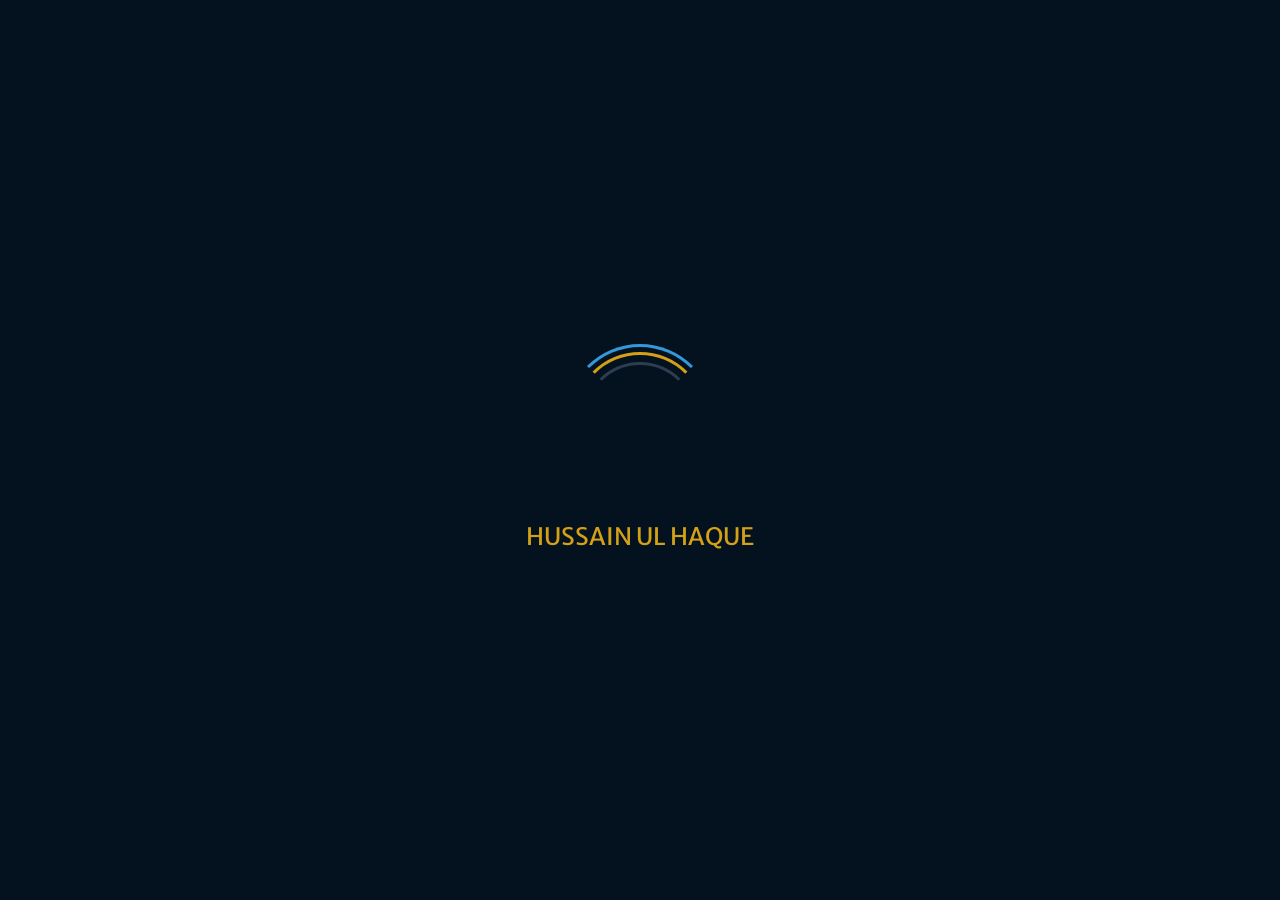
<file: index.html>
<!DOCTYPE html>
<html lang="en">
<head>
    <meta charset="UTF-8">
    <meta name="viewport" content="width=device-width, initial-scale=1.0">
    <meta name="description" content="Explore the life and works of Hussain Ul Haque, a renowned novelist, storywriter, and Sufi from Bihar, India.">
    <meta name="keywords" content="Hussain Ul Haque, Urdu literature, novelist, Sufi, books, awards">
    <meta name="author" content="Hussain Ul Haque">
    <title>Hussain Ul Haque - Author</title>
    <link rel="stylesheet" href="https://cdnjs.cloudflare.com/ajax/libs/font-awesome/6.4.0/css/all.min.css" integrity="sha512-iecdLmaskl7CVkqkXNQ/ZH/XLlvWZOJyj7Yy7tcenmpD1ypASozpmT/E0iPtmFIB46ZmdtAc9eNBvH0H/ZpiBw==" crossorigin="anonymous" referrerpolicy="no-referrer">
    <link href="https://fonts.googleapis.com/css2?family=Roboto:wght@400;500;700&family=Playfair+Display:wght@700&family=Merriweather+Sans:wght@700&display=swap" rel="stylesheet">
    <link rel="icon" href="l1.jpg" type="image/png">
    <link rel="stylesheet" href="main.css">

    <noscript>
        <style>
            #preloader { display: none; }
            #main-content { display: block; }
        </style>
    </noscript>
</head>
<body>
    <!-- Preloader -->
    <div id="preloader" aria-hidden="true">
        <div id="loader"></div>
        <div id="loader-text">Hussain ul Haque</div>
        <span class="sr-only">Loading content, please wait...</span>
    </div>

    <!-- Main Content -->
    <div id="main-content">
        <!-- Header -->
        <header class="header">
            <nav class="navbar" aria-label="Main navigation">
                <div class="logo">
                    <a href="index.html" aria-label="Hussain Ul Haque Home">Hussain ul Haque</a>
                    <span class="logo-subtitle">And His Literary Excellence</span>
                </div>
                <button class="hamburger" aria-label="Toggle navigation menu" aria-expanded="false">
                    <span></span>
                    <span></span>
                    <span></span>
                </button>
                <ul class="nav-links">
                    <li><a href="index.html" class="active">Home</a></li>
                    <li><a href="About.html">About</a></li>
                    <li><a href="book1.html">Books</a></li>
                    <li><a href="Award.html">Awards</a></li>
                    <li><a href="Research.html">Research</a></li>
                    <li><a href="Gallery.html">Gallery</a></li>
                    <li><a href="contact.html">Contact</a></li>
                </ul>
            </nav>
        </header>

        <!-- Hero Section -->
        <section class="hero" id="about" role="region" aria-label="Hero section">
            <div class="hero-content">
                <h1 class="title">Hussain ul Haque<br>A Visionary, A Teacher and A Writer</h1>
            </div>
            <img src="t3.png" alt="Decorative corner image" class="corner-img" loading="lazy">
        </section>

        <!-- About Section -->
        <div class="white-bg">
            <section class="section__container intro__container" id="intro" aria-describedby="intro-desc">
                <p id="intro-desc" class="sr-only">Biographical details about Hussain ul Haque, including birth, passing, and family.</p>
                <div class="intro__image">
                    <img src="b2.jpg" alt="Portrait of Hussain Ul Haque" loading="lazy">
                </div>
                <div class="intro__content">
                    <h2 class="section__header">About Hussain ul Haque</h2>
                    <ul class="intro__description">
                        <li><strong>Date of Birth:</strong> November 2nd, 1949 (10th Moharram)</li>
                        <li><strong>Place of Birth:</strong> Sasaram, Bihar, India</li>
                        <li><strong>Date of Passing:</strong> December 23, 2021 (18th Jamadi-awwal), Patna, Bihar</li>
                        <li><strong>Father’s Name:</strong> Maulana Anwarul Haque Shahoodi</li>
                        <li><strong>Spouse:</strong> Mrs. Nishat Israr</li>
                        <li><strong>Children:</strong> Two Daughters and Two Sons</li>
                    </ul>
                </div>
            </section>


        <!-- Qualifications and Awards Section -->
        
            <section class="section__container journey__container" id="journey" aria-describedby="journey-desc">
                <p id="journey-desc" class="sr-only">Educational qualifications and awards received by Hussain Ul Haque.</p>
                <h2 class="section__header">Education, Achievements & Recongnitions</h2>
                <div class="journey__grid">
                    <!-- Education -->
                    <div class="journey__column">
                        <div class="journey__title">
                            <i class="fas fa-graduation-cap"></i> Education
                        </div>
                        <div class="journey__card">
                            <span><i class="fas fa-circle"></i></span>
                            <div>
                                <h4>Primary Education</h4>
                                <p>Madarsa Khanqah Kabiriyah, Sasaram, Bihar</p>
                            </div>
                        </div>
                        <div class="journey__card">
                            <span><i class="fas fa-circle"></i></span>
                            <div>
                                <h4>Matriculation</h4>
                                <p>Government School, Ara, Bihar (1965)</p>
                            </div>
                        </div>
                        <div class="journey__card">
                            <span><i class="fas fa-circle"></i></span>
                            <div>
                                <h4>Intermediate (I.A)</h4>
                                <p>S.P. Jain College, Sasaram, Bihar (1967)</p>
                            </div>
                        </div>
                        <div class="journey__card">
                            <span><i class="fas fa-circle"></i></span>
                            <div>
                                <h4>B.A. (Hons. Urdu)</h4>
                                <p>S.P. Jain College, Sasaram, Bihar (1969, University Topper)</p>
                            </div>
                        </div>
                        <div class="journey__card">
                            <span><i class="fas fa-circle"></i></span>
                            <div>
                                <h4>M.A. (Urdu)</h4>
                                <p>Patna University, Bihar (1972, University Topper)</p>
                            </div>
                        </div>
                        <div class="journey__card">
                            <span><i class="fas fa-circle"></i></span>
                            <div>
                                <h4>UGC Fellowship</h4>
                                <p>Patna University (1973)</p>
                            </div>
                        </div>
                        <div class="journey__card">
                            <span><i class="fas fa-circle"></i></span>
                            <div>
                                <h4>M.A. (Persian)</h4>
                                <p>Magadh University, Bodh Gaya (1974, First Class, Second Position)</p>
                            </div>
                        </div>
                        <div class="journey__card">
                            <span><i class="fas fa-circle"></i></span>
                            <div>
                                <h4>Ph.D. (Urdu)</h4>
                                <p>Magadh University, Bodh Gaya (1985)</p>
                            </div>
                        </div>
                    </div>
                    <!-- Awards -->
                    <div class="journey__column">
                        <div class="journey__title">
                            <i class="fas fa-trophy"></i> Awards & Recognition
                        </div>
                        <div class="journey__card">
                            <span><i class="fas fa-circle"></i></span>
                            <div>
                                <h4>Sahitya Akademi Award</h4>
                                <p>Govt. of India, for <em>Amawas Mein Khawab</em> (2020)</p>
                            </div>
                        </div>
                        <div class="journey__card">
                            <span><i class="fas fa-circle"></i></span>
                            <div>
                                <h4>Dr. Shamim Nikhat Urdu Fiction Award</h4>
                                <p>Shoa Fatima Educational Trust, Lucknow,UP(2020)</p>
                            </div>
                        </div>
                        <div class="journey__card">
                            <span><i class="fas fa-circle"></i></span>
                            <div>
                                <h4>Ghalib Award - Urdu Nasr</h4>
                                <p>Ghalib Institute, New Delhi (2018)</p>
                            </div>
                        </div>
                        <div class="journey__card">
                            <span><i class="fas fa-circle"></i></span>
                            <div>
                                <h4>Kul Hind Adabi Award</h4>
                                <p>West Bengal Urdu Academy, Kolkata (2015)</p>
                            </div>
                        </div>
                        <div class="journey__card">
                            <span><i class="fas fa-circle"></i></span>
                            <div>
                                <h4>Abdul Mukhnee Award</h4>
                                <p>Bihar Urdu Academy, Patna, for <em>Nasr ki Ahmiyat</em> (2015)</p>
                            </div>
                        </div>
                        <div class="journey__card">
                            <span><i class="fas fa-circle"></i></span>
                            <div>
                                <h4>Aftab-e-Shariyat Tasawwuf Award</h4>
                                <p>Khaquah Hazrat Diwan Shah, Arzani, Patna (2015)</p>
                            </div>
                        </div>
                        <div class="journey__card">
                            <span><i class="fas fa-circle"></i></span>
                            <div>
                                <h4>Sohail Azimabadi Award</h4>
                                <p>Bihar Urdu Academy, Patna (2014)</p>
                            </div>
                        </div>
                        <div class="journey__card">
                            <span><i class="fas fa-circle"></i></span>
                            <div>
                                <h4>Adabi Award</h4>
                                <p>Uttar Pradesh Urdu Academy, Lucknow (2014)</p>
                            </div>
                        </div>
                        <div class="journey__card">
                            <span><i class="fas fa-circle"></i></span>
                            <div>
                                <h4>Life Time Achievement Award</h4>
                                <p>American Urdu Society, USA (2011)</p>
                            </div>
                        </div>
                        <div class="journey__card">
                            <span><i class="fas fa-circle"></i></span>
                            <div>
                                <h4>Adabi Award</h4>
                                <p>Bihar Urdu Academy, Patna, for <em>Matla</em> (1996)</p>
                            </div>
                        </div>
                        <div class="journey__card">
                            <span><i class="fas fa-circle"></i></span>
                            <div>
                                <h4>Adabi Award</h4>
                                <p>Bihar Urdu Academy, Patna, for <em>Furat</em> (1994)</p>
                            </div>
                        </div>
                        <div class="journey__card">
                            <span><i class="fas fa-circle"></i></span>
                            <div>
                                <h4>Adabi Award</h4>
                                <p>Bazm-e-Adab, Patna University (1971)</p>
                            </div>
                        </div>
                    </div>
                </div>
            </section>
        

        <!-- Books Gallery -->

    <section class="section__container gallery-container" id="gallery" aria-labelledby="gallery-title">
        <h2 class="gallery-title" id="gallery-title">Published Books</h2>
        <p class="gallery-desc sr-only">A collection of book covers published by Hussain Ul Haque, showcasing his literary works.</p>
        <div class="scrolling-wrapper">
            <div class="scrolling-content" id="scrolling-content">
                <div class="gallery-grid">
                    <div class="book-item">
                        <a href="book1.html" class="book-link" aria-label="View details for Aakhri Geet">
                            <div class="book-card">
                                <img src="img for book/a1.jpg" alt="Aakhri Geet cover" loading="lazy">
                                <div class="book-overlay">
                                    <p class="book-title">Aakhri Geet</p>
                                </div>
                            </div>
                        </a>
                    </div>
                    <div class="book-item">
                        <a href="book1.html" class="book-link" aria-label="View details for Pase Parda-e-Shab">
                            <div class="book-card">
                                <img src="img for book/b1.jpg" alt="Pase Parda-e-Shab cover" loading="lazy">
                                <div class="book-overlay">
                                    <p class="book-title">Pase Parda-e-Shab</p>
                                </div>
                            </div>
                        </a>
                    </div>
                    <div class="book-item">
                        <a href="book1.html" class="book-link" aria-label="View details for Soorat-e-Haal">
                            <div class="book-card">
                                <img src="img for book/c1.jpg" alt="Soorat-e-Haal cover" loading="lazy">
                                <div class="book-overlay">
                                    <p class="book-title">Soorat-e-Haal</p>
                                </div>
                            </div>
                        </a>
                    </div>
                    <div class="book-item">
                        <a href="book1.html" class="book-link" aria-label="View details for Barish Mein Ghera Makhan">
                            <div class="book-card">
                                <img src="img for book/d1.jpg" alt="Barish Mein Ghera Makhan cover" loading="lazy">
                                <div class="book-overlay">
                                    <p class="book-title">Barish Mein Ghera Makhan</p>
                                </div>
                            </div>
                        </a>
                    </div>
                    <div class="book-item">
                        <a href="book1.html" class="book-link" aria-label="View details for Ghane Jungalon Mein">
                            <div class="book-card">
                                <img src="img for book/e1.jpg" alt="Ghane Jungalon Mein cover" loading="lazy">
                                <div class="book-overlay">
                                    <p class="book-title">Ghane Jungalon Mein</p>
                                </div>
                            </div>
                        </a>
                    </div>
                    <div class="book-item">
                        <a href="book1.html" class="book-link" aria-label="View details for Bolo Mat Chup Raho">
                            <div class="book-card">
                                <img src="img for book/f1.jpg" alt="Bolo Mat Chup Raho cover" loading="lazy">
                                <div class="book-overlay">
                                    <p class="book-title">Bolo Mat Chup Raho</p>
                                </div>
                            </div>
                        </a>
                    </div>
                    <div class="book-item">
                        <a href="book1.html" class="book-link" aria-label="View details for Furat">
                            <div class="book-card">
                                <img src="img for book/g1.jpg" alt="Furat cover" loading="lazy">
                                <div class="book-overlay">
                                    <p class="book-title">Furat</p>
                                </div>
                            </div>
                        </a>
                    </div>
                    <div class="book-item">
                        <a href="book1.html" class="book-link" aria-label="View details for Matla">
                            <div class="book-card">
                                <img src="img for book/i1.jpg" alt="Matla cover" loading="lazy">
                                <div class="book-overlay">
                                    <p class="book-title">Matla</p>
                                </div>
                            </div>
                        </a>
                    </div>
                    <div class="book-item">
                        <a href="book1.html" class="book-link" aria-label="View details for Sooi ki Nok Par Ruka Lamha">
                            <div class="book-card">
                                <img src="img for book/j1.jpg" alt="Sooi ki Nok Par Ruka Lamha cover" loading="lazy">
                                <div class="book-overlay">
                                    <p class="book-title">Sooi ki Nok Par Ruka Lamha</p>
                                </div>
                            </div>
                        </a>
                    </div>
                    <div class="book-item">
                        <a href="book1.html" class="book-link" aria-label="View details for Asar-e-Hazrat Wasi">
                            <div class="book-card">
                                <img src="img for book/k1.jpg" alt="Asar-e-Hazrat Wasi cover" loading="lazy">
                                <div class="book-overlay">
                                    <p class="book-title">Asar-e-Hazrat Wasi</p>
                                </div>
                            </div>
                        </a>
                    </div>
                    <div class="book-item">
                        <a href="book1.html" class="book-link" aria-label="View details for Asar-e-Baghawat">
                            <div class="book-card">
                                <img src="img for book/l1.jpg" alt="Asar-e-Baghawat cover" loading="lazy">
                                <div class="book-overlay">
                                    <p class="book-title">Asar-e-Baghawat</p>
                                </div>
                            </div>
                        </a>
                    </div>
                    <div class="book-item">
                        <a href="book1.html" class="book-link" aria-label="View details for Newn Ki Eent">
                            <div class="book-card">
                                <img src="img for book/n1.jpg" alt="Newn Ki Eent cover" loading="lazy">
                                <div class="book-overlay">
                                    <p class="book-title">Newn Ki Eent</p>
                                </div>
                            </div>
                        </a>
                    </div>
                    <div class="book-item">
                        <a href="book1.html" class="book-link" aria-label="View details for Amawas Mein Khawab">
                            <div class="book-card">
                                <img src="img for book/m1.jpg" alt="Amawas Mein Khawab cover" loading="lazy">
                                <div class="book-overlay">
                                    <p class="book-title">Amawas Mein Khawab</p>
                                </div>
                            </div>
                        </a>
                    </div>
                    <!-- Repeated for seamless scrolling -->
                    <div class="book-item">
                        <a href="book1.html" class="book-link" aria-label="View details for Aakhri Geet">
                            <div class="book-card">
                                <img src="img for book/a1.jpg" alt="Aakhri Geet cover" loading="lazy">
                                <div class="book-overlay">
                                    <p class="book-title">Aakhri Geet</p>
                                </div>
                            </div>
                        </a>
                    </div>
                    <div class="book-item">
                        <a href="book1.html" class="book-link" aria-label="View details for Pase Parda-e-Shab">
                            <div class="book-card">
                                <img src="img for book/b1.jpg" alt="Pase Parda-e-Shab cover" loading="lazy">
                                <div class="book-overlay">
                                    <p class="book-title">Pase Parda-e-Shab</p>
                                </div>
                            </div>
                        </a>
                    </div>
                    <div class="book-item">
                        <a href="book1.html" class="book-link" aria-label="View details for Soorat-e-Haal">
                            <div class="book-card">
                                <img src="img for book/c1.jpg" alt="Soorat-e-Haal cover" loading="lazy">
                                <div class="book-overlay">
                                    <p class="book-title">Soorat-e-Haal</p>
                                </div>
                            </div>
                        </a>
                    </div>
                    <div class="book-item">
                        <a href="book1.html" class="book-link" aria-label="View details for Barish Mein Ghera Makhan">
                            <div class="book-card">
                                <img src="img for book/d1.jpg" alt="Barish Mein Ghera Makhan cover" loading="lazy">
                                <div class="book-overlay">
                                    <p class="book-title">Barish Mein Ghera Makhan</p>
                                </div>
                            </div>
                        </a>
                    </div>
                    <div class="book-item">
                        <a href="book1.html" class="book-link" aria-label="View details for Ghane Jungalon Mein">
                            <div class="book-card">
                                <img src="img for book/e1.jpg" alt="Ghane Jungalon Mein cover" loading="lazy">
                                <div class="book-overlay">
                                    <p class="book-title">Ghane Jungalon Mein</p>
                                </div>
                            </div>
                        </a>
                    </div>
                    <div class="book-item">
                        <a href="book1.html" class="book-link" aria-label="View details for Bolo Mat Chup Raho">
                            <div class="book-card">
                                <img src="img for book/f1.jpg" alt="Bolo Mat Chup Raho cover" loading="lazy">
                                <div class="book-overlay">
                                    <p class="book-title">Bolo Mat Chup Raho</p>
                                </div>
                            </div>
                        </a>
                    </div>
                    <div class="book-item">
                        <a href="book1.html" class="book-link" aria-label="View details for Furat">
                            <div class="book-card">
                                <img src="img for book/g1.jpg" alt="Furat cover" loading="lazy">
                                <div class="book-overlay">
                                    <p class="book-title">Furat</p>
                                </div>
                            </div>
                        </a>
                    </div>
                    <div class="book-item">
                        <a href="book1.html" class="book-link" aria-label="View details for Matla">
                            <div class="book-card">
                                <img src="img for book/i1.jpg" alt="Matla cover" loading="lazy">
                                <div class="book-overlay">
                                    <p class="book-title">Matla</p>
                                </div>
                            </div>
                        </a>
                    </div>
                    <div class="book-item">
                        <a href="book1.html" class="book-link" aria-label="View details for Sooi ki Nok Par Ruka Lamha">
                            <div class="book-card">
                                <img src="img for book/j1.jpg" alt="Sooi ki Nok Par Ruka Lamha cover" loading="lazy">
                                <div class="book-overlay">
                                    <p class="book-title">Sooi ki Nok Par Ruka Lamha</p>
                                </div>
                            </div>
                        </a>
                    </div>
                    <div class="book-item">
                        <a href="book1.html" class="book-link" aria-label="View details for Asar-e-Hazrat Wasi">
                            <div class="book-card">
                                <img src="img for book/k1.jpg" alt="Asar-e-Hazrat Wasi cover" loading="lazy">
                                <div class="book-overlay">
                                    <p class="book-title">Asar-e-Hazrat Wasi</p>
                                </div>
                            </div>
                        </a>
                    </div>
                    <div class="book-item">
                        <a href="book1.html" class="book-link" aria-label="View details for Asar-e-Baghawat">
                            <div class="book-card">
                                <img src="img for book/l1.jpg" alt="Asar-e-Baghawat cover" loading="lazy">
                                <div class="book-overlay">
                                    <p class="book-title">Asar-e-Baghawat</p>
                                </div>
                            </div>
                        </a>
                    </div>
                    <div class="book-item">
                        <a href="book1.html" class="book-link" aria-label="View details for Newn Ki Eent">
                            <div class="book-card">
                                <img src="img for book/n1.jpg" alt="Newn Ki Eent cover" loading="lazy">
                                <div class="book-overlay">
                                    <p class="book-title">Newn Ki Eent</p>
                                </div>
                            </div>
                        </a>
                    </div>
                    <div class="book-item">
                        <a href="book1.html" class="book-link" aria-label="View details for Amawas Mein Khawab">
                            <div class="book-card">
                                <img src="img for book/m1.jpg" alt="Amawas Mein Khawab cover" loading="lazy">
                                <div class="book-overlay">
                                    <p class="book-title">Amawas Mein Khawab</p>
                                </div>
                            </div>
                        </a>
                    </div>
                </div>
            </div>
        </div>
    </section>


        <!-- Video Section -->

            <section class="section__container video-section" id="video" aria-describedby="video-desc">
                <p id="video-desc" class="sr-only">Documentary video about Hussain Ul Haque by Heritage Times.</p>
                <h2 class="section__header">About the Author</h2>
                <div class="video-container">
                    <iframe 
                        class="video" 
                        src="https://www.youtube.com/embed/S8Z-l1MUqKM?si=45MTAkhP8epfKC4o" 
                        title="Hussain Ul Haque Documentary by Heritage Times" 
                        frameborder="0" 
                        allow="accelerometer; autoplay; clipboard-write; encrypted-media; gyroscope; picture-in-picture" 
                        allowfullscreen 
                        loading="lazy">
                    </iframe>
                </div>
            </section>


        <!-- Published Books -->

            <section class="section__container published-books" id="published" aria-describedby="published-desc">
                <p id="published-desc" class="sr-only">List of books published by Hussain Ul Haque with titles and years.</p>
                <h2 class="section__header">Published Books</h2>
                <table aria-label="List of published books by Hussain Ul Haque">
                    <thead>
                        <tr>
                            <th>S.No.</th>
                            <th>Book Title</th>
                            <th>Year</th>
                        </tr>
                    </thead>
                    <tbody>
                        <tr>
                            <td>1</td>
                            <td>Aakhri Geet (Poetry)</td>
                            <td>1977</td>
                        </tr>
                        <tr>
                            <td>2</td>
                            <td>Pase Parda-e-Shab (Short Stories, Reprinted 2024)</td>
                            <td>1981</td>
                        </tr>
                        <tr>
                            <td>3</td>
                            <td>Soorat-e-Haal (Short Stories)</td>
                            <td>1982</td>
                        </tr>
                        <tr>
                            <td>4</td>
                            <td>Barish Mein Ghera Makhan (Short Stories)</td>
                            <td>1986</td>
                        </tr>
                        <tr>
                            <td>5</td>
                            <td>Ghane Jungalon Mein (Short Stories)</td>
                            <td>1989</td>
                        </tr>
                        <tr>
                            <td>6</td>
                            <td>Bolo Mat Chup Raho (Novel)</td>
                            <td>1990</td>
                        </tr>
                        <tr>
                            <td>7</td>
                            <td>Furat (Novel)</td>
                            <td>1992</td>
                        </tr>
                        <tr>
                            <td>8</td>
                            <td>Matla (Short Stories)</td>
                            <td>1995</td>
                        </tr>
                        <tr>
                            <td>9</td>
                            <td>Sooi ki Nok Par Ruka Lamha (Short Stories)</td>
                            <td>1997</td>
                        </tr>
                        <tr>
                            <td>10</td>
                            <td>Asar-e-Hazrat Wasi (Biography)</td>
                            <td>2001</td>
                        </tr>
                        <tr>
                            <td>11</td>
                            <td>Asar-e-Baghawat (Historical – Revolt of 1857)</td>
                            <td>2008</td>
                        </tr>
                        <tr>
                            <td>12</td>
                            <td>Newn Ki Eent (Short Stories)</td>
                            <td>2009</td>
                        </tr>
                        <tr>
                            <td>13</td>
                            <td>Nasr Ki Ahmiyat</td>
                            <td>2009</td>
                        </tr>
                        <tr>
                            <td>14</td>
                            <td>Urdu Fiction Hindustan Mein</td>
                            <td>2010</td>
                        </tr>
                        <tr>
                            <td>15</td>
                            <td>Tafheem-e-Tasawwuf</td>
                            <td>2012</td>
                        </tr>
                        <tr>
                            <td>16</td>
                            <td>Amawas Mein Khawab (Novel)</td>
                            <td>2017</td>
                        </tr>
                        <tr>
                            <td>17</td>
                            <td>Hussain Ul Haque ke Muntakhab Afsane (Ed. Prof. Sagheer Afraheim)</td>
                            <td>2019</td>
                        </tr>
                        <tr>
                            <td>18</td>
                            <td>Musafir Ka Khawab (Ed. Dr. Ainain Ali Haque)</td>
                            <td>2025</td>
                        </tr>
                    </tbody>
                </table>
            </section>

        <!-- Career Timeline -->

            <section class="section__container timeline-container" id="timeline" aria-describedby="timeline-desc">
                <p id="timeline-desc" class="sr-only">Career milestones of Hussain Ul Haque from 1972 to 2014.</p>
                <h2 class="section__header">Career Timeline</h2>
                <ul class="timeline">
                    <li><span class="year">1972</span> Lecturer, Guru Govind Singh College, Patna</li>
                    <li><span class="year">1974</span> Lecturer, Santal Pargana College, Dumka, Jharkhand</li>
                    <li><span class="year">1976</span> Lecturer, Gaya College, Gaya</li>
                    <li><span class="year">1980</span> Transferred to P.G. Department of Urdu, Magadh University</li>
                    <li><span class="year">1986</span> Reader, Magadh University , Bodh Gaya </li>
                    <li><span class="year">1990</span> Head of Department of Persian, Magadh University</li>
                    <li><span class="year">1992</span> Professor, Magadh University, Bodh Gaya</li>
                    <li><span class="year">2012</span> Proctor, Magadh University, Bodh Gaya</li>
                    <li><span class="year">2014</span> Retired as Head of P.G. Department of Urdu, Magadh University, Bodh Gaya</li>
                </ul>
            </section>
        </div>

        <!-- Footer -->
        <footer class="footer" role="contentinfo" id="contact">
            <div class="footer-content">
                <div class="contact-info">
                    <h3>Contact Information</h3>
                    <p>Email: <a href="mailto:MAHUrduLibrary@mail.com" aria-label="Send email to Maulana Anwarul Haque Urdu Library">MAHUrduLibrary@mail.com</a></p>
                    <p>Address: Maulana Anwarul Haque Urdu Library, <br>Gaya, Bihar-823001</p>
                </div>
                <div class="developer-info">
                    <h3>Developer</h3>
                    <p>Md Sahil Johan Islam</p>
                    <p><a href="mailto:islamsahil752@gmail.com" aria-label="Email developer Md Sahil Johan Islam">islamsahil752@gmail.com</a></p>
                </div>
                <div class="social-media">
                    <h3>Follow Us</h3>
                    <a href="https://www.facebook.com/MaulanaAnwarulHaqueUrduLibrary/about" class="social-icon" target="_blank" rel="noopener noreferrer" aria-label="Follow on Facebook"><i class="fab fa-facebook-f"></i></a>
                    <a href="https://en.wikipedia.org/wiki/Hussain_Ul_Haque" class="social-icon" target="_blank" rel="noopener noreferrer" aria-label="View Hussain Ul Haque on Wikipedia"><i class="fab fa-wikipedia-w"></i></a>
                </div>
            </div>
            <p>© 2025 Hussain Ul Haque. All rights reserved.</p>
        </footer>

        <button class="back-to-top" aria-label="Back to top"><i class="fas fa-chevron-up"></i></button>
    </div>

    <!-- Scripts -->
    <script>
        // Preloader and Auto-Scroll Logic
        window.addEventListener('load', () => {
            const preloader = document.getElementById('preloader');
            const mainContent = document.getElementById('main-content');
            const minimumLoaderTime = 2000; // Minimum loader display time (2s)
            const startTime = Date.now();

            const hidePreloader = () => {
                preloader.classList.add('loaded');
                mainContent.style.display = 'block';
                document.body.style.overflow = 'auto';
            };

            const elapsedTime = Date.now() - startTime;
            const remainingTime = Math.max(0, minimumLoaderTime - elapsedTime);
            setTimeout(hidePreloader, remainingTime);
        });

        // Hamburger Menu Toggle
        const hamburger = document.querySelector('.hamburger');
        const navLinks = document.querySelector('.nav-links');

        hamburger.addEventListener('click', () => {
            const isActive = hamburger.classList.toggle('active');
            navLinks.classList.toggle('active');
            hamburger.setAttribute('aria-expanded', isActive);
        });

        navLinks.querySelectorAll('a').forEach(link => {
            link.addEventListener('click', () => {
                hamburger.classList.remove('active');
                navLinks.classList.remove('active');
                hamburger.setAttribute('aria-expanded', 'false');
            });
        });

        // Back to Top Button
        const backToTop = document.querySelector('.back-to-top');
        window.addEventListener('scroll', () => {
            backToTop.style.display = window.scrollY > 300 ? 'flex' : 'none';
        });

        backToTop.addEventListener('click', () => {
            window.scrollTo({ top: 0, behavior: 'smooth' });
        });

        // Section Visibility on Scroll
        const sections = document.querySelectorAll('.section__container');
        const observer = new IntersectionObserver((entries) => {
            entries.forEach(entry => {
                if (entry.isIntersecting) {
                    entry.target.classList.add('visible');
                }
            });
        }, { threshold: 0.1 });

        sections.forEach(section => observer.observe(section));

        // Ensure Images are Accessible
        document.querySelectorAll('img').forEach(img => {
            if (!img.alt || img.alt.trim() === '') {
                img.alt = 'Decorative image';
            }
        });
    </script>
</body>
</html>
</file>
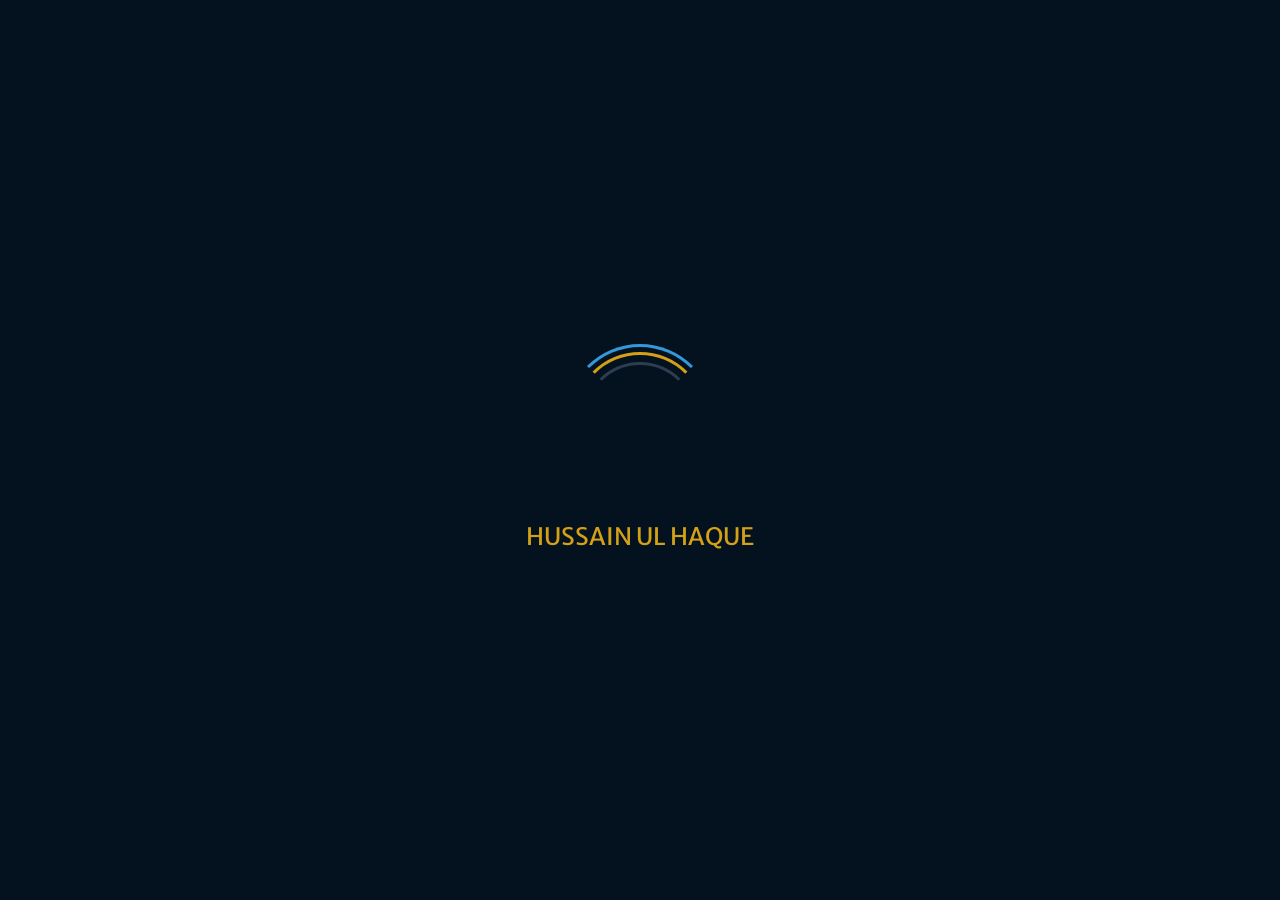
<file: About.html>
<!DOCTYPE html>
<html lang="en">
<head>
    <meta charset="UTF-8">
    <meta name="viewport" content="width=device-width, initial-scale=1.0">
    <meta name="description" content="Learn about Hussain Ul Haque, a renowned novelist, storywriter, and Sufi. Explore his family history, legacy, and contributions.">
    <meta name="keywords" content="Hussain Ul Haque, Urdu literature, novelist, Sufi, family history, legacy">
    <meta name="author" content="Hussain Ul Haque">
    <title>About Hussain Ul Haque</title>
    <link rel="stylesheet" href="https://cdnjs.cloudflare.com/ajax/libs/font-awesome/6.4.0/css/all.min.css" integrity="sha512-iecdLmaskl7CVkqkXNQ/ZH/XLlvWZOJyj7Yy7tcenmpD1ypASozpmT/E0iPtmFIB46ZmdtAc9eNBvH0H/ZpiBw==" crossorigin="anonymous" referrerpolicy="no-referrer">
    <link href="https://fonts.googleapis.com/css2?family=Roboto:wght@400;500;700&family=Playfair+Display:wght@700&family=Merriweather+Sans:wght@700&display=swap" rel="stylesheet">
    <link rel="icon" href="l1.jpg" type="image/png">
    <style>
        /* Reset and Base Styles */
        * {
            margin: 0;
            padding: 0;
            box-sizing: border-box;
        }

        html, body {
            height: 100%;
            font-family: 'Roboto', Arial, sans-serif;
            color: #333;
            line-height: 1.6;
            scroll-behavior: smooth;
        }

        html {
            --s: 18px;
            --_g: #0000 83%,#ffffff 85% 99%,#0000 101%;
            background:
                radial-gradient(22% 24% at right, var(--_g)) calc(var(--s)/ 2) var(--s),
                radial-gradient(22% 24% at left, var(--_g)) calc(var(--s)/-2) var(--s),
                radial-gradient(24% 22% at top, var(--_g)) 0 calc(var(--s)/ 2),
                radial-gradient(24% 22% at bottom, var(--_g)) 0 calc(var(--s)/-2)
                #024379;
            background-size: calc(2*var(--s)) calc(2*var(--s));
        }

        /* Screen Reader Only */
        .sr-only {
            position: absolute;
            width: 1px;
            height: 1px;
            padding: 0;
            margin: -1px;
            overflow: hidden;
            clip: rect(0, 0, 0, 0);
            border: 0;
        }

        /* Preloader Styles */
        #preloader {
            position: fixed;
            top: 0;
            left: 0;
            width: 100%;
            height: 100%;
            background-color: #03121e;
            display: flex;
            flex-direction: column;
            justify-content: center;
            align-items: center;
            z-index: 9999;
            transition: opacity 0.5s ease, visibility 0.5s ease;
        }

        #preloader.loaded {
            opacity: 0;
            visibility: hidden;
        }

        #loader {
            position: relative;
            width: clamp(100px, 15vw, 150px);
            height: clamp(100px, 15vw, 150px);
            border-radius: 50%;
            border: 3px solid transparent;
            border-top-color: #3498db;
            animation: spin 2s linear infinite;
            will-change: transform;
        }

        #loader:before {
            content: "";
            position: absolute;
            top: 5px;
            left: 5px;
            right: 5px;
            bottom: 5px;
            border-radius: 50%;
            border: 3px solid transparent;
            border-top-color: #d4a017;
            animation: spin 3s linear infinite;
            will-change: transform;
        }

        #loader:after {
            content: "";
            position: absolute;
            top: 15px;
            left: 15px;
            right: 15px;
            bottom: 15px;
            border-radius: 50%;
            border: 3px solid transparent;
            border-top-color: #2c3e50;
            animation: spin 1.5s linear infinite;
            will-change: transform;
        }

        #loader-text {
            margin-top: 1.5rem;
            color: #d4a017;
            font-family: 'Merriweather Sans', sans-serif;
            font-size: clamp(1.2rem, 3vw, 1.5rem);
            text-align: center;
            text-transform: uppercase;
        }

        @keyframes spin {
            0% { transform: rotate(0deg); }
            100% { transform: rotate(360deg); }
        }

        /* Main Content */
        #main-content {
            display: none;
        }

        /* Header */
        .header {
            background-color: #2c3e50;
            padding: 1rem 2rem;
            position: sticky;
            top: 0;
            z-index: 100;
            box-shadow: 0 2px 5px rgba(0, 0, 0, 0.1);
        }

        .navbar {
            display: flex;
            justify-content: space-between;
            align-items: center;
            max-width: 1200px;
            margin: 0 auto;
        }

        .logo {
            display: flex;
            flex-direction: column;
            align-items: center;
        }

        .logo a {
            color: #ecf0f1;
            font-family: 'Playfair Display', serif;
            /* font-size: clamp(1.5rem, 2.5vw, 1.8rem); */
            font-size: clamp(1.725rem, 2.875vw, 2.07rem);
            text-decoration: none;
            transition: color 0.3s ease;
        }

        .logo a:hover {
            color: #3498db;
        }

        .logo-subtitle {
            color: #d4a017;
            font-size: 0.8rem;
            font-family: 'Roboto', sans-serif;
            margin-top: 2px;
            text-align: center;
        }

        .nav-links {
            list-style: none;
            display: flex;
            gap: 1.5rem;
            transition: max-height 0.3s ease;
        }

        .nav-links a {
            color: #ecf0f1;
            font-size: 1rem;
            text-decoration: none;
            padding: 0.5rem 1rem;
            border-radius: 5px;
            transition: background-color 0.3s ease, color 0.3s ease;
        }

        .nav-links a:hover, .nav-links a.active {
            background-color: #3498db;
            color: #fff;
        }

        /* Hamburger Menu */
        .hamburger {
            display: none;
            flex-direction: column;
            justify-content: space-around;
            width: 30px;
            height: 25px;
            background: transparent;
            border: none;
            cursor: pointer;
            z-index: 101;
        }

        .hamburger span {
            width: 100%;
            height: 3px;
            background-color: #ecf0f1;
            transition: all 0.3s ease;
        }

        .hamburger.active span:nth-child(1) {
            transform: rotate(45deg) translate(5px, 5px);
        }

        .hamburger.active span:nth-child(2) {
            opacity: 0;
        }

        .hamburger.active span:nth-child(3) {
            transform: rotate(-45deg) translate(7px, -7px);
        }

        /* Hero Section */
        .hero {
            background: linear-gradient(rgb(169, 163, 163, 0.283), rgb(0, 0, 0)), url('b1.jpg') center/cover no-repeat;
            padding: 8rem 2rem;
            min-height: 70vh;
            text-align: center;
            color: #fff;
            position: relative;
        }

        .hero-content {
            max-width: 1500px;
            margin: 0 auto;
            margin-top: 8%;
        }

        .subtitle {
            font-size: 1.2rem;
            letter-spacing: 2px;
            margin-bottom: 1rem;
            color: #3498db;
        }

        .title {
            font-family: 'Playfair Display', serif;
            /* font-size: clamp(2rem, 5vw, 3.5rem); */
            font-size: clamp(2.3rem, 5.75vw, 4.025rem);
            line-height: 1.3;
        }

        .title span {
            color: #3498db;
        }

        .corner-img {
            position: absolute;
            bottom: 1rem;
            left: 1rem;
            width: auto;
            height: clamp(150px, 30vw, 300px);
            z-index: 1;
            object-fit: contain;
        }

        /* Main Container */
        .container {
            max-width: 1400px;
            margin: 0 auto;
            padding: 3rem 1rem;
            opacity: 0;
            transform: translateY(20px);
            transition: opacity 0.8s ease, transform 0.8s ease;
        }

        .container.visible {
            opacity: 1;
            transform: translateY(0);
        }

        /* Sections */
        .main-section, .section {
            background-color: #fff;
            border-radius: 10px;
            box-shadow: 0 4px 15px rgba(0, 0, 0, 0.1);
            padding: 2rem;
            margin-bottom: 2rem;
            display: flex;
            gap: 2rem;
            flex-wrap: wrap;
        }

        .main-section .image-container,
        .section .image-container {
            flex: 1;
            min-width: 250px;
        }

        .main-section .image-container img,
        .section .image-container img {
            width: 100%;
            height: auto;
            border-radius: 10px;
            object-fit: contain;
            max-height: 400px;
        }

        .info-container, .text-container {
            flex: 2;
            min-width: 250px;
        }

        .info-container h2, .text-container h2 {
            font-family: 'Playfair Display', serif;
            font-size: clamp(1.5rem, 3vw, 2rem);
            color: #2c3e50;
            margin-bottom: 1.5rem;
            border-bottom: 2px solid #3498db;
            padding-bottom: 0.5rem;
        }

        .text-container p {
            font-size: 1.1rem;
            color: #555;
            margin-bottom: 1rem;
        }

        .text-container ul, .info-container ul {
            list-style: none;
            padding-left: 0;
        }

        .text-container li, .info-container li {
            font-size: 1.1rem;
            margin-bottom: 0.75rem;
            position: relative;
            padding-left: 1.5rem;
        }

        .text-container li::before, .info-container li::before {
            content: "•";
            position: absolute;
            left: 0;
            color: #3498db;
            font-size: 1.2rem;
        }

        /* Footer */
        .footer {
            background-color: #2c3e50;
            color: #ecf0f1;
            padding: 3rem 1rem;
            text-align: center;
        }

        .footer-content {
            display: flex;
            justify-content: space-between;
            max-width: 1200px;
            margin: 0 auto;
            flex-wrap: wrap;
            gap: 2rem;
        }

        .contact-info, .developer-info, .social-media {
            flex: 1;
            min-width: 200px;
        }

        .footer h3 {
            font-family: 'Playfair Display', serif;
            font-size: 1.5rem;
            color: #3498db;
            margin-bottom: 1rem;
        }

        .footer p, .footer a {
            font-size: 1rem;
            color: #bdc3c7;
            margin-bottom: 0.5rem;
            text-decoration: none;
        }

        .footer a:hover {
            color: #3498db;
        }

        .social-icon {
            font-size: 1.8rem;
            color: #bdc3c7;
            margin: 0 0.5rem;
            transition: color 0.3s ease;
        }

        .social-icon:hover {
            color: #3498db;
        }

        /* Back to Top Button */
        .back-to-top {
            position: fixed;
            bottom: 2rem;
            right: 2rem;
            background-color: #3498db;
            color: #fff;
            border: none;
            border-radius: 50%;
            width: 40px;
            height: 40px;
            display: none;
            align-items: center;
            justify-content: center;
            cursor: pointer;
            transition: background-color 0.3s ease;
        }

        .back-to-top:hover {
            background-color: #2980b9;
        }

        /* Responsive Preloader */
        @media (max-width: 992px) {
            #loader {
                width: clamp(80px, 12vw, 120px);
                height: clamp(80px, 12vw, 120px);
            }
            #loader:before { top: 4px; left: 4px; right: 4px; bottom: 4px; }
            #loader:after { top: 12px; left: 12px; right: 12px; bottom: 12px; }
            #loader-text { margin-top: 1.2rem; font-size: clamp(1rem, 2.5vw, 1.3rem); }
        }

        @media (max-width: 768px) {
            #loader {
                width: clamp(60px, 10vw, 100px);
                height: clamp(60px, 10vw, 100px);
            }
            #loader:before { top: 3px; left: 3px; right: 3px; bottom: 3px; }
            #loader:after { top: 10px; left: 10px; right: 10px; bottom: 10px; }
            #loader-text { margin-top: 1rem; font-size: clamp(0.9rem, 2.5vw, 1.1rem); }
        }

        @media (max-width: 576px) {
            #loader {
                width: clamp(50px, 8vw, 80px);
                height: clamp(50px, 8vw, 80px);
            }
            #loader:before { top: 2px; left: 2px; right: 2px; bottom: 2px; }
            #loader:after { top: 8px; left: 8px; right: 8px; bottom: 8px; }
            #loader-text { margin-top: 0.8rem; font-size: clamp(0.8rem, 2vw, 1rem); }
        }

        /* Responsive Design */
        @media (max-width: 992px) {
            .navbar {
                position: relative;
            }

            .hamburger {
                display: flex;
            }

            .nav-links {
                display: none;
                flex-direction: column;
                width: 100%;
                max-height: 0;
                overflow: hidden;
                position: absolute;
                top: 100%;
                left: 0;
                background-color: #2c3e50;
                padding: 0;
                z-index: 100;
            }

            .nav-links.active {
                display: flex;
                max-height: 400px;
                padding: 0.5rem;
            }

            .nav-links a {
                padding: 0.6rem;
                font-size: 0.9rem;
            }

            .hero {
                padding: 4rem 1rem;
                min-height: 50vh;
            }

            .hero-content {
                margin-top: 0;
            }

            .corner-img {
                height: clamp(120px, 25vw, 240px);
                bottom: 0.5rem;
                left: 0.5rem;
            }

            .main-section, .section {
                flex-direction: column;
                padding: 1.5rem;
            }

            .main-section .image-container img,
            .section .image-container img {
                max-height: 300px;
            }

            .footer-content {
                flex-direction: column;
                align-items: center;
                gap: 1rem;
            }
        }

        @media (max-width: 768px) {
            .hero {
                padding: 3rem 1rem;
                min-height: 40vh;
            }

            .title {
                font-size: clamp(1.5rem, 5vw, 2rem);
            }

            .subtitle {
                font-size: clamp(0.9rem, 2.5vw, 1rem);
            }

            .corner-img {
                height: clamp(90px, 20vw, 180px);
                bottom: 0.5rem;
                left: 0.5rem;
            }

            .main-section, .section {
                padding: 1rem;
            }

            .info-container h2, .text-container h2 {
                font-size: clamp(1.2rem, 2.5vw, 1.5rem);
            }

            .text-container p, .text-container li, .info-container li {
                font-size: 1rem;
            }

            .main-section .image-container img,
            .section .image-container img {
                max-height: 300px;
            }

            .nav-links a {
                font-size: 0.9rem;
                padding: 0.5rem;
            }

            .logo a {
                font-size: clamp(1.2rem, 2vw, 1.5rem);
            }

            .logo-subtitle {
                font-size: 0.7rem;
            }

            .social-icon {
                font-size: 1.5rem;
            }

            .back-to-top {
                width: 35px;
                height: 35px;
            }
        }

        @media (max-width: 576px) {
            .hero {
                padding: 2rem 1rem;
                min-height: 30vh;
            }

            .title {
                font-size: clamp(1.2rem, 4vw, 1.8rem);
            }

            .subtitle {
                font-size: clamp(0.8rem, 2vw, 0.9rem);
            }

            .corner-img {
                height: clamp(75px, 15vw, 150px);
            }

            .main-section, .section {
                padding: 0.75rem;
            }

            .info-container h2, .text-container h2 {
                font-size: clamp(1rem, 2vw, 1.3rem);
            }

            .text-container p, .text-container li, .info-container li {
                font-size: 0.9rem;
            }

            .main-section .image-container img,
            .section .image-container img {
                max-height: 250px;
            }

            .nav-links a {
                font-size: 0.8rem;
                padding: 0.4rem;
            }

            .footer-content {
                gap: 0.5rem;
            }

            .social-icon {
                font-size: 1.2rem;
            }

            .back-to-top {
                width: 30px;
                height: 30px;
            }
        }
    </style>
    <noscript>
        <style>
            #preloader { display: none; }
            #main-content { display: block; }
        </style>
    </noscript>
</head>
<body>
    <!-- Preloader -->
    <div id="preloader" aria-hidden="true">
        <div id="loader"></div>
        <div id="loader-text">Hussain ul Haque</div>
        <span class="sr-only">Loading content, please wait...</span>
    </div>

    <!-- Main Content -->
    <div id="main-content">
        <!-- Header -->
        <header class="header">
            <nav class="navbar" aria-label="Main navigation">
                <div class="logo">
                    <a href="index.html" aria-label="Hussain Ul Haque Home">Hussain ul Haque</a>
                    <span class="logo-subtitle">And His Literary Excellence</span>
                </div>
                <button class="hamburger" aria-label="Toggle navigation menu" aria-expanded="false">
                    <span></span>
                    <span></span>
                    <span></span>
                </button>
                <ul class="nav-links">
                    <li><a href="index.html">Home</a></li>
                    <li><a href="About.html" class="active">About</a></li>
                    <li><a href="book1.html">Books</a></li>
                    <li><a href="Award.html">Awards</a></li>
                    <li><a href="Research.html">Research</a></li>
                    <li><a href="Gallery.html">Gallery</a></li>
                    <li><a href="contact.html">Contact</a></li>
                </ul>
            </nav>
        </header>

        <!-- Hero Section -->
        <section class="hero" id="about" role="region" aria-label="Hero section">
            <div class="hero-content">
                <h1 class="title">Hussain ul Haque<br>A Visionary, A Teacher and A Writer</h1>
            </div>
            <img src="t3.png" alt="Decorative corner image" class="corner-img" loading="lazy">
        </section>

        <!-- Family History Section -->
        <div class="container">
            <section class="main-section" aria-describedby="family-history-desc">
                <p id="family-history-desc" class="sr-only">Details about Hussain ul Haque’s family history and lineage.</p>
                <div class="image-container">
                    <img id="changingImage" src="b2.jpg" alt="Hussain Ul Haque portrait" loading="lazy">
                </div>
                <div class="info-container">
                    <h2>Family History</h2>
                    <ul>
                        <li>Ancestors from Aamdari village, District-Ballia, Uttar Pradesh, India.</li>
                        <li>Forefathers forced to relocate to Sasaram, Bihar due to the participation in 1857 Independence Movement along with Veer Kunwar Singh</li>
                        <li>Great Grandfather: Qazi Ali Haque, settled in Sasaram.</li>
                        <li>Family Lineage:
                            <ul>
                                <li>Qazi Ali Haque (Freedom Fighter-1857)</li>
                                <li>Wahidul Haque ( Popularly know as Koyalshah Banarsi)</li>
                                <li>Hazrat Shah Hafiz Wasiul Haque</li>
                                <li>Maulana Anwarul Haque Shahoodi ( Freedom Fighter- 1942-1947)</li>
                                <li>Hussain ul Haque</li>
                            </ul>
                        </li>
                        <li>Father: Maulana Anwarul Haque Shahoodi</li>
                        <li>Mother: Mrs. Shoukat Ara</li>
                        <li>Maternal Grandfather: Syed Khairuddin Ahmed</li>
                        <li>Paternal Grandfather: Hazrat Shah Wasiul Haque</li>
                    </ul>
                </div>
            </section>

            <!-- Family Section -->
            <section class="section" aria-describedby="family-desc">
                <p id="family-desc" class="sr-only">Information about Hussain ul Haque’s immediate family members.</p>
                <div class="text-container">
                    <h2>Family</h2>
                    <ul>
                        <li>Spouse: Mrs. Nishat Israr</li>
                        <li>Brother: Prof. Ain Tabish, Poet and Writer (Urdu and English)</li>
                        <li>Children: 2 Daughters and 2 Sons</li>
                    </ul>
                </div>
                <div class="image-container">
                    <img src="f1.jpg" alt="Hussain Ul Haque family portrait" loading="lazy">
                </div>
            </section>

            <!-- Last Journey Section -->
            <section class="section" aria-describedby="last-journey-desc">
                <p id="last-journey-desc" class="sr-only">Details about Hussain ul Haque’s final years and passing.</p>
                <div class="text-container">
                    <h2>Last Journey</h2>
                    <p>In October 2020, Hussain ul Haque was diagnosed with cancer, marking the beginning of a challenging phase in his life. Despite his illness, he remained intellectually active, continuing his literary pursuits with the same passion and dedication.</p>
                    <p>During this time, he worked tirelessly to ensure the publication of two books by his father, the freedom fighter and educationist Maulana Anwarul Haque Shahoodi: <em>Maqalat-e Maulana Shahoodi</em> and <em>Islam ka Roohani Nizam</em>.</p>
                    <p>On 23rd December 2021, Hussain ul Haque passed away in Patna, Bihar. His last rites were performed in Sasaram, where he was laid to rest at Hazrat Makhdoom Saleh’s bagh graveyard, a resting place that echoes the legacy of a literary giant whose words continue to live on.</p>
                    <p>He left behind a rich literary legacy his books, articles, publications and libarary named as Maulana Anwarul Haque Urdu Library in New Karimganj, Gaya, which continues to inspire generations of students, youth, and Urdu writers and scholars.</p>
                </div>
            </section>

            <!-- Legacy Section -->
            <section class="section" aria-describedby="legacy-desc">
                <p id="legacy-desc" class="sr-only">Hussain ul Haque’s enduring contributions and institutions.</p>
                <div class="text-container">
                    <h2>Legacy</h2>
                    <ul>
                        <li>Maulana Anwarul Haque Urdu Library, New Karimganj, Gaya, Bihar-823001</li>
                        <li>Khanqah Dayra-e-Hazrat Wasi, Sasaram, Bihar-821115</li>
                    </ul>
                </div>
            </section>
        </div>

        <!-- Footer -->
        <footer class="footer" role="contentinfo">
            <div class="footer-content">
                <div class="contact-info">
                    <h3>Contact Information</h3>
                    <p>Email: <a href="mailto:MAHUrduLibrary@mail.com" aria-label="Send email to Maulana Anwarul Haque Urdu Library">MAHUrduLibrary@mail.com</a></p>
                    <p>Address: Maulana Anwarul Haque Urdu Library,<br> Gaya, Bihar-823001</p>
                </div>
                <div class="developer-info">
                    <h3>Developer</h3>
                    <p>Md Sahil Johan Islam</p>
                    <p><a href="mailto:islamsahil752@gmail.com" aria-label="Email developer Md Sahil Johan Islam">islamsahil752@gmail.com</a></p>
                </div>
                <div class="social-media">
                    <h3>Follow Us</h3>
                    <a href="https://www.facebook.com/MaulanaAnwarulHaqueUrduLibrary/about" class="social-icon" target="_blank" rel="noopener noreferrer" aria-label="Follow on Facebook"><i class="fab fa-facebook-f"></i></a>
                    <a href="https://en.wikipedia.org/wiki/Hussain_Ul_Haque" class="social-icon" target="_blank" rel="noopener noreferrer" aria-label="View Hussain Ul Haque on Wikipedia"><i class="fab fa-wikipedia-w"></i></a>
                </div>
            </div>
            <p>© 2025 Hussain ul Haque. All rights reserved.</p>
        </footer>

        <button class="back-to-top" aria-label="Back to top"><i class="fas fa-chevron-up"></i></button>
    </div>

    <!-- Scripts -->
    <script>
        // Preloader and Auto-Scroll Logic
        window.addEventListener('load', () => {
            const preloader = document.getElementById('preloader');
            const mainContent = document.getElementById('main-content');
            const minimumLoaderTime = 2000; // Minimum loader display time (2s)
            const startTime = Date.now();

            const hidePreloader = () => {
                preloader.classList.add('loaded');
                mainContent.style.display = 'block';
                document.body.style.overflow = 'auto';
                setTimeout(() => {
                    const container = document.querySelector('.container');
                    if (container && window.scrollY === 0) {
                        container.classList.add('visible');
                        container.scrollIntoView({ behavior: 'smooth' });
                    }
                }, 500);
            };

            const elapsedTime = Date.now() - startTime;
            const remainingTime = Math.max(0, minimumLoaderTime - elapsedTime);
            setTimeout(hidePreloader, remainingTime);
        });

        // Image Slideshow with Error Handling
        const images = ['f1.jpg', 'b1.jpg', 'b2.jpg', 'f4.jpg'];
        let index = 0;
        const changingImage = document.getElementById('changingImage');

        function changeImage() {
            index = (index + 1) % images.length;
            const newImage = new Image();
            newImage.src = images[index];
            newImage.onload = () => {
                changingImage.src = images[index];
                changingImage.alt = `Hussain Ul Haque image ${index + 1}`;
            };
            newImage.onerror = () => {
                console.error(`Failed to load image: ${images[index]}`);
                changingImage.src = 'default.jpg';
                changingImage.alt = 'Default image';
            };
        }

        // Preload images
        images.forEach(src => {
            const img = new Image();
            img.src = src;
        });

        let slideshowInterval = setInterval(changeImage, 5000);
        changingImage.addEventListener('mouseenter', () => clearInterval(slideshowInterval));
        changingImage.addEventListener('mouseleave', () => {
            slideshowInterval = setInterval(changeImage, 5000);
        });

        // Hamburger Menu Toggle
        const hamburger = document.querySelector('.hamburger');
        const navLinks = document.querySelector('.nav-links');

        hamburger.addEventListener('click', () => {
            const isActive = hamburger.classList.toggle('active');
            navLinks.classList.toggle('active');
            hamburger.setAttribute('aria-expanded', isActive);
        });

        navLinks.querySelectorAll('a').forEach(link => {
            link.addEventListener('click', () => {
                hamburger.classList.remove('active');
                navLinks.classList.remove('active');
                hamburger.setAttribute('aria-expanded', 'false');
            });
        });

        // Back to Top Button
        const backToTop = document.querySelector('.back-to-top');
        window.addEventListener('scroll', () => {
            backToTop.style.display = window.scrollY > 300 ? 'flex' : 'none';
        });

        backToTop.addEventListener('click', () => {
            window.scrollTo({ top: 0, behavior: 'smooth' });
        });

        // Section Visibility on Scroll
        const containers = document.querySelectorAll('.container');
        const observer = new IntersectionObserver((entries) => {
            entries.forEach(entry => {
                if (entry.isIntersecting) {
                    entry.target.classList.add('visible');
                }
            });
        }, { threshold: 0.1 });

        containers.forEach(container => observer.observe(container));

        // Ensure Images are Accessible
        document.querySelectorAll('img').forEach(img => {
            if (!img.alt || img.alt.trim() === '') {
                img.alt = 'Decorative image';
            }
        });
    </script>
</body>
</html>
</file>
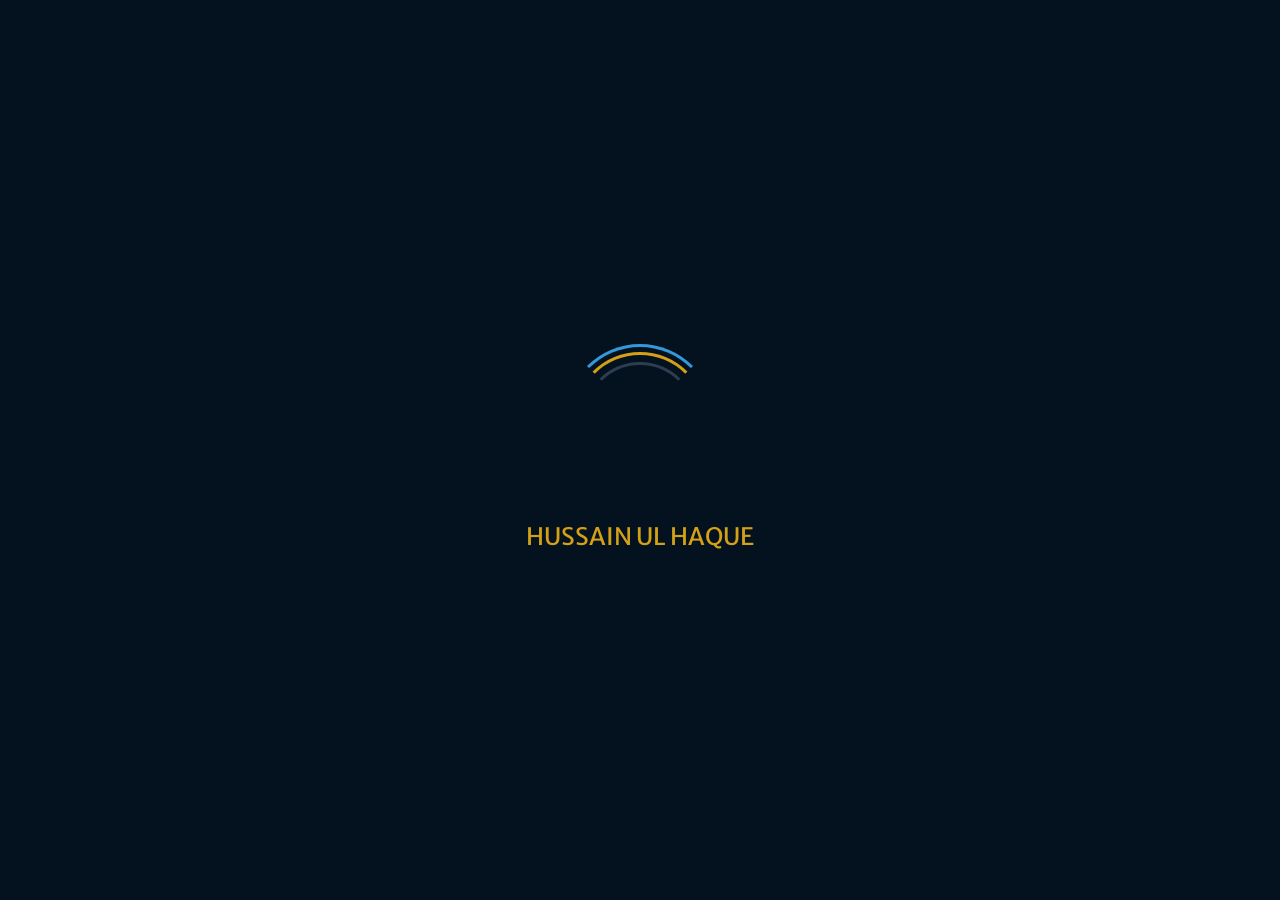
<file: Award.html>
<!DOCTYPE html>
<html lang="en">
<head>
    <meta charset="UTF-8">
    <meta name="viewport" content="width=device-width, initial-scale=1.0">
    <meta name="description" content="Explore the prestigious awards and achievements of Hussain Ul Haque, a renowned novelist, storywriter, and Sufi scholar.">
    <meta name="keywords" content="Hussain Ul Haque, Urdu literature, awards, Sahitya Akademi, Sufism">
    <meta name="author" content="Hussain Ul Haque">
    <!-- Open Graph Tags -->
    <meta property="og:title" content="Awards & Achievements - Hussain Ul Haque">
    <meta property="og:description" content="Discover the literary accolades of Hussain Ul Haque, including the Sahitya Akademi Award.">
    <meta property="og:image" content="/Awards/a1.jpg">
    <meta property="og:url" content="https://hussainulhaque.com/Award.html">
    <meta property="og:type" content="website">
    <!-- Twitter Card Tags -->
    <meta name="twitter:card" content="summary_large_image">
    <meta name="twitter:title" content="Awards & Achievements - Hussain Ul Haque">
    <meta name="twitter:description" content="Discover the literary accolades of Hussain Ul Haque, including the Sahitya Akademi Award.">
    <meta name="twitter:image" content="/Awards/a1.jpg">
    <title>Awards & Achievements - Hussain Ul Haque</title>
    <link rel="stylesheet" href="https://cdnjs.cloudflare.com/ajax/libs/font-awesome/6.4.0/css/all.min.css" integrity="sha512-iecdLmaskl7CVkqkXNQ/ZH/XLlvWZOJyj7Yy7tcenmpD1ypASozpmT/E0iPtmFIB46ZmdtAc9eNBvH0H/ZpiBw==" crossorigin="anonymous" referrerpolicy="no-referrer">
    <link href="https://fonts.googleapis.com/css2?family=Roboto:wght@400;500;700&family=Playfair+Display:wght@700&family=Merriweather+Sans:wght@700&display=swap" rel="stylesheet">
    <link rel="icon" href="l1.jpg" type="image/png">
    <style>
        /* Reset and Base Styles */
        * {
            margin: 0;
            padding: 0;
            box-sizing: border-box;
        }

        html, body {
            height: 100%;
            font-family: 'Roboto', Arial, sans-serif;
            color: #333;
            line-height: 1.6;
            scroll-behavior: smooth;
        }

        html {
            --s: 18px;
            --_g: #0000 83%, #ffffff 85% 99%, #0000 101%;
            background:
                radial-gradient(22% 24% at right, var(--_g)) calc(var(--s)/ 2) var(--s),
                radial-gradient(22% 24% at left, var(--_g)) calc(var(--s)/-2) var(--s),
                radial-gradient(24% 22% at top, var(--_g)) 0 calc(var(--s)/ 2),
                radial-gradient(24% 22% at bottom, var(--_g)) 0 calc(var(--s)/-2)
                #024379;
            background-size: calc(2*var(--s)) calc(2*var(--s));
        }

        /* Screen Reader Only */
        .sr-only {
            position: absolute;
            width: 1px;
            height: 1px;
            padding: 0;
            margin: -1px;
            overflow: hidden;
            clip: rect(0, 0, 0, 0);
            border: 0;
        }

        /* Preloader Styles */
        #preloader {
            position: fixed;
            top: 0;
            left: 0;
            width: 100%;
            height: 100%;
            background-color: #03121e;
            display: flex;
            flex-direction: column;
            justify-content: center;
            align-items: center;
            z-index: 9999;
            transition: opacity 0.5s ease, visibility 0.5s ease;
        }

        #preloader.loaded {
            opacity: 0;
            visibility: hidden;
        }

        #loader {
            position: relative;
            width: clamp(100px, 15vw, 150px);
            height: clamp(100px, 15vw, 150px);
            border-radius: 50%;
            border: 3px solid transparent;
            border-top-color: #3498db;
            animation: spin 2s linear infinite;
            will-change: transform;
        }

        #loader:before,
        #loader:after {
            content: "";
            position: absolute;
            border-radius: 50%;
            border: 3px solid transparent;
        }

        #loader:before {
            top: 5px;
            left: 5px;
            right: 5px;
            bottom: 5px;
            border-top-color: #d4a017;
            animation: spin 3s linear infinite;
        }

        #loader:after {
            top: 15px;
            left: 15px;
            right: 15px;
            bottom: 15px;
            border-top-color: #2c3e50;
            animation: spin 1.5s linear infinite;
        }

        #loader-text {
            margin-top: 1.5rem;
            color: #d4a017;
            font-family: 'Merriweather Sans', sans-serif;
            font-size: clamp(1.2rem, 3vw, 1.5rem);
            text-transform: uppercase;
        }

        @keyframes spin {
            0% { transform: rotate(0deg); }
            100% { transform: rotate(360deg); }
        }

        /* Main Content */
        #main-content {
            display: none;
        }

        /* Header */
        .header {
            background-color: #2c3e50;
            padding: 1rem 2rem;
            position: sticky;
            top: 0;
            z-index: 100;
            box-shadow: 0 2px 5px rgba(0, 0, 0, 0.1);
        }

        .navbar {
            display: flex;
            justify-content: space-between;
            align-items: center;
            max-width: 1200px;
            margin: 0 auto;
        }

        .logo {
            display: flex;
            flex-direction: column;
            align-items: center;
        }

        .logo a {
            color: #ecf0f1;
            font-family: 'Playfair Display', serif;
            /* font-size: clamp(1.5rem, 2.5vw, 1.8rem); */
            font-size: clamp(1.725rem, 2.875vw, 2.07rem);
            text-decoration: none;
            transition: color 0.3s ease;
        }

        .logo a:hover {
            color: #3498db;
        }

        .logo-subtitle {
            color: #d4a017;
            font-size: 0.8rem;
            font-family: 'Roboto', sans-serif;
            margin-top: 2px;
        }

        .nav-links {
            list-style: none;
            display: flex;
            gap: 1.5rem;
        }

        .nav-links a {
            color: #ecf0f1;
            font-size: 1rem;
            text-decoration: none;
            padding: 0.5rem 1rem;
            border-radius: 5px;
            transition: background-color 0.3s ease, color 0.3s ease;
        }

        .nav-links a:hover,
        .nav-links a.active {
            background-color: #3498db;
            color: #fff;
        }

        /* Hamburger Menu */
        .hamburger {
            display: none;
            flex-direction: column;
            justify-content: space-around;
            width: 30px;
            height: 25px;
            background: transparent;
            border: none;
            cursor: pointer;
            z-index: 101;
        }

        .hamburger span {
            width: 100%;
            height: 3px;
            background-color: #ecf0f1;
            transition: all 0.3s ease;
        }

        .hamburger.active span:nth-child(1) {
            transform: rotate(45deg) translate(5px, 5px);
        }

        .hamburger.active span:nth-child(2) {
            opacity: 0;
        }

        .hamburger.active span:nth-child(3) {
            transform: rotate(-45deg) translate(7px, -7px);
        }

        /* Hero Section */
        .hero {
            background: linear-gradient(rgba(169, 163, 163, 0.283), rgba(0, 0, 0, 0.7)), url('b1.jpg') center/cover no-repeat;
            padding: 8rem 2rem;
            min-height: 70vh;
            text-align: center;
            color: #fff;
            position: relative;
        }

        .hero-content {
            max-width: 1500px;
            margin: 8% auto 0;
        }

        .subtitle {
            font-size: 1.2rem;
            letter-spacing: 2px;
            margin-bottom: 1rem;
            color: #3498db;
        }

        .title {
            font-family: 'Playfair Display', serif;
            /* font-size: clamp(2rem, 5vw, 3.5rem); */
            font-size: clamp(2.3rem, 5.75vw, 4.025rem);
            line-height: 1.3;
        }

        .title span {
            color: #3498db;
        }

        .corner-img {
            position: absolute;
            bottom: 1rem;
            left: 1rem;
            width: auto;
            height: clamp(150px, 30vw, 300px);
            z-index: 1;
            object-fit: contain;
        }

        /* Container */
        .container {
            max-width: 1400px;
            margin: 0 auto;
            padding: 3rem 1rem;
            opacity: 0;
            transform: translateY(20px);
            transition: opacity 0.8s ease, transform 0.8s ease;
        }

        .container.visible {
            opacity: 1;
            transform: translateY(0);
        }

        /* Gallery Sections */
        .gallery-section {
            background-color: #fff;
            border-radius: 10px;
            box-shadow: 0 4px 15px rgba(0, 0, 0, 0.1);
            padding: 2rem;
            margin-bottom: 2rem;
        }

        .gallery-section h2 {
            font-family: 'Playfair Display', serif;
            font-size: clamp(1.5rem, 3vw, 2rem);
            color: #2c3e50;
            margin-bottom: 1.5rem;
            text-align: center;
            border-bottom: 2px solid #3498db;
            padding-bottom: 0.5rem;
        }

        .gallery-container {
            display: grid;
            grid-template-columns: repeat(auto-fit, minmax(280px, 1fr));
            gap: 1.5rem;
            justify-content: center;
        }

        .photo {
            position: relative;
            overflow: hidden;
            border-radius: 10px;
            box-shadow: 0 4px 15px rgba(0, 0, 0, 0.1);
            transition: transform 0.3s ease, box-shadow 0.3s ease;
        }

        .photo:hover {
            transform: translateY(-5px);
            box-shadow: 0 6px 20px rgba(0, 0, 0, 0.15);
        }

        .photo img {
            width: 100%;
            height: 250px;
            object-fit: contain;
            border-radius: 10px;
            transition: transform 0.3s ease;
        }

        .photo:hover img {
            transform: scale(1.05);
        }

        .photo figcaption {
            position: absolute;
            bottom: 0;
            left: 0;
            right: 0;
            background: rgba(44, 62, 80, 0.8);
            color: #ecf0f1;
            padding: 1rem;
            text-align: center;
            font-size: 0.9rem;
            font-family: 'Roboto', sans-serif;
            transform: translateY(100%);
            transition: transform 0.3s ease;
            border-bottom-left-radius: 10px;
            border-bottom-right-radius: 10px;
        }

        .photo:hover figcaption {
            transform: translateY(0);
        }

        /* Awards Table */
        .award-table-container {
            background-color: #fff;
            border-radius: 10px;
            box-shadow: 0 4px 15px rgba(0, 0, 0, 0.1);
            padding: 2rem;
            overflow-x: auto;
        }

        .award-table-container h2 {
            font-family: 'Playfair Display', serif;
            font-size: clamp(1.5rem, 3vw, 2rem);
            color: #2c3e50;
            margin-bottom: 1.5rem;
            text-align: center;
            border-bottom: 2px solid #3498db;
            padding-bottom: 0.5rem;
        }

        .award-table {
            width: 100%;
            border-collapse: collapse;
            min-width: 600px;
        }

        .award-table th,
        .award-table td {
            padding: 1rem;
            text-align: left;
            border-bottom: 1px solid #e0e0e0;
            font-size: 1rem;
        }

        .award-table th {
            background-color: #2c3e50;
            color: #ecf0f1;
            font-weight: 500;
        }

        .award-table tr:nth-child(even) {
            background-color: #f8f9fa;
        }

        .award-table tr:hover {
            background-color: #e8ecef;
        }

        /* Footer */
        .footer {
            background-color: #2c3e50;
            color: #ecf0f1;
            padding: 3rem 1rem;
            text-align: center;
        }

        .footer-content {
            display: flex;
            justify-content: space-between;
            max-width: 1200px;
            margin: 0 auto;
            flex-wrap: wrap;
            gap: 2rem;
        }

        .contact-info,
        .developer-info,
        .social-media {
            flex: 1;
            min-width: 200px;
        }

        .footer h3 {
            font-family: 'Playfair Display', serif;
            font-size: 1.5rem;
            color: #3498db;
            margin-bottom: 1rem;
        }

        .footer p,
        .footer a {
            font-size: 1rem;
            color: #bdc3c7;
            margin-bottom: 0.5rem;
            text-decoration: none;
        }

        .footer a:hover {
            color: #3498db;
        }

        .social-icon {
            font-size: 1.8rem;
            color: #bdc3c7;
            margin: 0 0.5rem;
            transition: color 0.3s ease;
        }

        .social-icon:hover {
            color: #3498db;
        }

        /* Back to Top Button */
        .back-to-top {
            position: fixed;
            bottom: 2rem;
            right: 2rem;
            background-color: #3498db;
            color: #fff;
            border: none;
            border-radius: 50%;
            width: 40px;
            height: 40px;
            display: none;
            align-items: center;
            justify-content: center;
            cursor: pointer;
            transition: background-color 0.3s ease, opacity 0.3s ease;
        }

        .back-to-top:hover {
            background-color: #2980b9;
        }

        /* Responsive Design */
        @media (max-width: 992px) {
            .navbar {
                position: relative;
            }

            .hamburger {
                display: flex;
            }

            .nav-links {
                display: none;
                flex-direction: column;
                width: 100%;
                max-height: 0;
                overflow: hidden;
                position: absolute;
                top: 100%;
                left: 0;
                background-color: #2c3e50;
                padding: 0;
                z-index: 100;
                transition: max-height 0.3s ease;
            }

            .nav-links.active {
                display: flex;
                max-height: 400px;
                padding: 1rem;
            }

            .nav-links a {
                padding: 0.8rem;
                font-size: 1.1rem;
            }

            .hero {
                padding: 4rem 1rem;
                min-height: 50vh;
            }

            .hero-content {
                margin-top: 0;
            }

            .corner-img {
                height: clamp(120px, 25vw, 240px);
                bottom: 0.5rem;
                left: 0.5rem;
            }

            .footer-content {
                flex-direction: column;
                align-items: center;
                gap: 1rem;
            }

            .gallery-container {
                grid-template-columns: repeat(auto-fit, minmax(200px, 1fr));
                gap: 1rem;
            }
        }

        @media (max-width: 768px) {
            .hero {
                padding: 3rem 1rem;
                min-height: 40vh;
            }

            .title {
                font-size: clamp(1.5rem, 5vw, 2rem);
            }

            .subtitle {
                font-size: clamp(0.9rem, 2.5vw, 1rem);
            }

            .corner-img {
                height: clamp(90px, 20vw, 180px);
                bottom: 0.5rem;
                left: 0.5rem;
            }

            .gallery-section,
            .award-table-container {
                padding: 1.5rem;
                margin-bottom: 1.5rem;
            }

            .gallery-section h2,
            .award-table-container h2 {
                font-size: clamp(1.2rem, 2.5vw, 1.5rem);
            }

            .award-table th,
            .award-table td {
                font-size: 0.9rem;
                padding: 0.75rem;
            }

            .photo figcaption {
                font-size: 0.85rem;
                padding: 0.75rem;
            }

            .logo a {
                font-size: clamp(1.2rem, 2vw, 1.5rem);
            }

            .logo-subtitle {
                font-size: 0.7rem;
            }
        }

        @media (max-width: 576px) {
            .hero {
                padding: 2rem 1rem;
                min-height: 30vh;
            }

            .title {
                font-size: clamp(1.2rem, 4vw, 1.8rem);
            }

            .subtitle {
                font-size: clamp(0.8rem, 2vw, 0.9rem);
            }

            .corner-img {
                height: clamp(75px, 15vw, 150px);
            }

            .gallery-container {
                grid-template-columns: 1fr;
            }

            .photo img {
                height: 200px;
            }

            .photo figcaption {
                font-size: 0.8rem;
                padding: 0.5rem;
            }
        }

        /* Responsive Preloader */
        @media (max-width: 992px) {
            #loader {
                width: clamp(80px, 12vw, 120px);
                height: clamp(80px, 12vw, 120px);
            }
            #loader:before { top: 4px; left: 4px; right: 4px; bottom: 4px; }
            #loader:after { top: 12px; left: 12px; right: 12px; bottom: 12px; }
            #loader-text { margin-top: 1.2rem; font-size: clamp(1rem, 2.5vw, 1.3rem); }
        }

        @media (max-width: 768px) {
            #loader {
                width: clamp(60px, 10vw, 100px);
                height: clamp(60px, 10vw, 100px);
            }
            #loader:before { top: 3px; left: 3px; right: 3px; bottom: 3px; }
            #loader:after { top: 10px; left: 10px; right: 10px; bottom: 10px; }
            #loader-text { margin-top: 1rem; font-size: clamp(0.9rem, 2.5vw, 1.1rem); }
        }

        @media (max-width: 576px) {
            #loader {
                width: clamp(50px, 8vw, 80px);
                height: clamp(50px, 8vw, 80px);
            }
            #loader:before { top: 2px; left: 2px; right: 2px; bottom: 2px; }
            #loader:after { top: 8px; left: 8px; right: 8px; bottom: 8px; }
            #loader-text { margin-top: 0.8rem; font-size: clamp(0.8rem, 2vw, 1rem); }
        }
    </style>
    <noscript>
        <style>
            #preloader { display: none; }
            #main-content { display: block; }
        </style>
    </noscript>
</head>
<body>
    <!-- Preloader -->
    <div id="preloader" aria-hidden="true">
        <div id="loader"></div>
        <div id="loader-text">Hussain Ul Haque</div>
        <span class="sr-only">Loading content, please wait...</span>
    </div>

    <!-- Main Content -->
    <div id="main-content">
        <header class="header">
            <nav class="navbar" aria-label="Main navigation" role="navigation">
                <div class="logo">
                    <a href="index.html" aria-label="Hussain Ul Haque Home">Hussain ul Haque</a>
                    <span class="logo-subtitle">And His Literary Excellence</span>
                </div>
                <button class="hamburger" aria-label="Toggle navigation menu" aria-expanded="false">
                    <span></span>
                    <span></span>
                    <span></span>
                </button>
                <ul class="nav-links">
                    <li><a href="index.html">Home</a></li>
                    <li><a href="About.html">About</a></li>
                    <li><a href="book1.html">Books</a></li>
                    <li><a href="Award.html" class="active">Awards</a></li>
                    <li><a href="Research.html" >Research</a></li>
                    <li><a href="Gallery.html">Gallery</a></li>
                    <li><a href="contact.html">Contact</a></li>
                </ul>
            </nav>
        </header>

        <main>
            <section class="hero" role="region" aria-label="Hero section">
                <div class="hero-content">
                    <span class="subtitle">Celebrating Literary Excellence</span>
                    <h1 class="title">Hussain Ul Haque<br>A Visionary, A Teacher and A Writer</h1>
                </div>
                <img src="t3.png" alt="Decorative corner image" class="corner-img" loading="lazy" onerror="this.src='fallback.png';">
            </section>

            <section class="container" aria-describedby="awards-desc">
                <p id="awards-desc" class="sr-only">Awards and achievements of Hussain Ul Haque, including a gallery and detailed list.</p>
                <div class="gallery-section" aria-describedby="photo-gallery-description">
                    <h2>Awards Gallery</h2>
                    <p id="photo-gallery-description" class="sr-only">A collection of photos showcasing Hussain Ul Haque's award ceremonies and literary events.</p>
                    <div class="gallery-container">
                        <figure class="photo">
                            <img src="/Awards/a2.jpg" alt="Hussain Ul Haque at Dr. Shamim Nikhat Urdu Fiction Award" loading="lazy" onerror="this.src='fallback.png';">
                            <figcaption>Dr. Shamim Nikhat Urdu Fiction Award, 2020<br>Fiction</figcaption>
                        </figure>
                        <figure class="photo">
                            <img src="/Awards/a4.jpg" alt="Hussain Ul Haque at Kul-Hind Adabi Award" loading="lazy" onerror="this.src='fallback.png';">
                            <figcaption>Kul-Hind Adabi Award, 2015<br>West Bengal Urdu Academy</figcaption>
                        </figure>
                        <figure class="photo">
                            <img src="/Awards/a5.jpg" alt="Hussain Ul Haque at Abdul-Mughnae Award" loading="lazy" onerror="this.src='fallback.png';">
                            <figcaption>Abdul-Mughnae Award, 2015<br>Nasr ki Ahmiyat</figcaption>
                        </figure>
                        <figure class="photo">
                            <img src="/Awards/a6.jpg" alt="Hussain Ul Haque at Aftab-e-Shariyat Tasawwuf Award" loading="lazy" onerror="this.src='fallback.png';">
                            <figcaption>Aftab-e-Shariyat Tasawwuf Award, 2015<br>Tafheem-e-Tasawwuf</figcaption>
                        </figure>
                        <figure class="photo">
                            <img src="/Awards/a7.jpg" alt="Hussain Ul Haque at Sohail Azimabadi Award" loading="lazy" onerror="this.src='fallback.png';">
                            <figcaption>Sohail Azimabadi Award, 2014<br>Fiction</figcaption>
                        </figure>
                        <figure class="photo">
                            <img src="/Awards/a8.jpg" alt="Hussain Ul Haque at Adabi Award ceremony" loading="lazy" onerror="this.src='fallback.png';">
                            <figcaption>Adabi Award, 2014<br>Urdu Fiction Hindustan Mein</figcaption>
                        </figure>
                        <figure class="photo">
                            <img src="/Awards/a9.jpg" alt="Hussain Ul Haque at Life Time Achievement Award" loading="lazy" onerror="this.src='fallback.png';">
                            <figcaption>Life Time Achievement Award, 2011<br>American Urdu Society</figcaption>
                        </figure>
                        <figure class="photo">
                            <img src="/Awards/a10.jpg" alt="Hussain Ul Haque at Adabi Award for Matla" loading="lazy" onerror="this.src='fallback.png';">
                            <figcaption>Adabi Award, 1996<br>Matla (Short Story Collection)</figcaption>
                        </figure>
                        <figure class="photo">
                            <img src="/Awards/a11.jpg" alt="Hussain Ul Haque at Adabi Award for Furat" loading="lazy" onerror="this.src='fallback.png';">
                            <figcaption>Adabi Award, 1994<br>Furat (Novel)</figcaption>
                        </figure>
                        <figure class="photo">
                            <img src="/Awards/a12.jpg" alt="Hussain Ul Haque at Bazm-e-Adab Award" loading="lazy" onerror="this.src='fallback.png';">
                            <figcaption>Adabi Award, 1971<br>Bazm-e-Adab, Patna University</figcaption>
                        </figure>
                        <figure class="photo">
                            <img src="/Awards/a13.jpg" alt="Hussain Ul Haque at a literary event" loading="lazy" onerror="this.src='fallback.png';">
                            <figcaption>Literary Event<br>Celebrating Urdu Literature</figcaption>
                        </figure>
                        <figure class="photo">
                            <img src="/Awards/a14.jpg" alt="Hussain Ul Haque at a literary event" loading="lazy" onerror="this.src='fallback.png';">
                            <figcaption>Literary Event<br>Celebrating Urdu Literature</figcaption>
                        </figure>
                        <figure class="photo">
                            <img src="/Awards/a15.jpg" alt="Hussain Ul Haque at a literary event" loading="lazy" onerror="this.src='fallback.png';">
                            <figcaption>Literary Event<br>Celebrating Urdu Literature</figcaption>
                        </figure>
                        <figure class="photo">
                            <img src="/Awards/a16.jpg" alt="Hussain Ul Haque at a literary event" loading="lazy" onerror="this.src='fallback.png';">
                            <figcaption>Literary Event<br>Celebrating Urdu Literature</figcaption>
                        </figure>
                        <figure class="photo">
                            <img src="/Awards/a17.jpg" alt="Hussain Ul Haque at a literary event" loading="lazy" onerror="this.src='fallback.png';">
                            <figcaption>Literary Event<br>Celebrating Urdu Literature</figcaption>
                        </figure>
                        <figure class="photo">
                            <img src="/Awards/a18.jpg" alt="Hussain Ul Haque at a literary event" loading="lazy" onerror="this.src='fallback.png';">
                            <figcaption>Literary Event<br>Celebrating Urdu Literature</figcaption>
                        </figure>
                        <figure class="photo">
                            <img src="/Awards/a19.jpg" alt="Hussain Ul Haque at a literary event" loading="lazy" onerror="this.src='fallback.png';">
                            <figcaption>Literary Event<br>Celebrating Urdu Literature</figcaption>
                        </figure>
                        <figure class="photo">
                            <img src="/Awards/a20.jpg" alt="Hussain Ul Haque at a literary event" loading="lazy" onerror="this.src='fallback.png';">
                            <figcaption>Literary Event<br>Celebrating Urdu Literature</figcaption>
                        </figure>
                        <figure class="photo">
                            <img src="/Awards/a21.jpg" alt="Hussain Ul Haque at a literary event" loading="lazy" onerror="this.src='fallback.png';">
                            <figcaption>Literary Event<br>Celebrating Urdu Literature</figcaption>
                        </figure>
                        <figure class="photo">
                            <img src="/Awards/a22.jpg" alt="Hussain Ul Haque at a literary event" loading="lazy" onerror="this.src='fallback.png';">
                            <figcaption>Literary Event<br>Celebrating Urdu Literature</figcaption>
                        </figure>
                    </div>
                </div>

                <div class="award-table-container">
                    <h2>List of Awards</h2>
                    <table class="award-table" aria-label="Awards received by Hussain Ul Haque">
                        <thead>
                            <tr>
                                <th scope="col">S. No</th>
                                <th scope="col">Award Name</th>
                                <th scope="col">Organization</th>
                                <th scope="col">Book / Area</th>
                                <th scope="col">Year</th>
                            </tr>
                        </thead>
                        <tbody>
                            <tr><td>1</td><td>Sahitya Akademi Award</td><td>Govt. of India</td><td>Amawas Mein Khawab (Novel)</td><td>2020</td></tr>
                            <tr><td>2</td><td>Dr. Shamim Nikhat Urdu Fiction Award</td><td>Lucknow, Uttar Pradesh</td><td>Fiction</td><td>2020</td></tr>
                            <tr><td>3</td><td>Ghalib Award - Urdu Nasr</td><td>Ghalib Institute, New Delhi</td><td>Urdu Nasr</td><td>2018</td></tr>
                            <tr><td>4</td><td>Kul-Hind Adabi Award</td><td>West Bengal Urdu Academy, Kolkata</td><td>For all literary work</td><td>2015</td></tr>
                            <tr><td>5</td><td>Abdul Mughnee Award</td><td>Bihar Urdu Academy, Patna</td><td>Nasr ki Ahmiyat (Book)</td><td>2015</td></tr>
                            <tr><td>6</td><td>Aftab-e-Shariyat Tasawwuf Award</td><td>Khanqah Hazrat Diwan Shah, Arzani, Patna</td><td>Tafheem-e-Tasawwuf (Book)</td><td>2015</td></tr>
                            <tr><td>7</td><td>Sohail Azimabadi Award</td><td>Bihar Urdu Academy, Patna</td><td>For Fiction</td><td>2014</td></tr>
                            <tr><td>8</td><td>Non-Fiction Literature Award</td><td>Uttar Pradesh Urdu Akademi, Lucknow</td><td>Urdu Fiction Hindustan Mein (Book)</td><td>2014</td></tr>
                            <tr><td>9</td><td>Life Time Achievement Award</td><td>American Urdu Society, USA</td><td>For all literary work</td><td>2011</td></tr>
                            <tr><td>10</td><td>Short Stories (Fiction) Award</td><td>Bihar Urdu Academy, Patna</td><td>Matla (Short Story Collection)</td><td>1996</td></tr>
                            <tr><td>11</td><td>Fiction (Novel) Award</td><td>Bihar Urdu Academy, Patna</td><td>Furat (Novel)</td><td>1994</td></tr>
                            <tr><td>12</td><td>New Generation Writer Award</td><td>Bazm-e-Adab, Patna University, Patna</td><td>For all literary work</td><td>1971</td></tr>
                        </tbody>
                    </table>
                </div>
            </section>
        </main>

        <footer class="footer" role="contentinfo" id="contact">
            <div class="footer-content">
                <div class="contact-info">
                    <h3>Contact Information</h3>
                    <p>Email: <a href="mailto:MAHUrduLibrary@mail.com" aria-label="Send email to Maulana Anwarul Haque Urdu Library">MAHUrduLibrary@mail.com</a></p>
                    <p>Address: Maulana Anwarul Haque Urdu Library,<br> Gaya, Bihar-823001</p>
                </div>
                <div class="developer-info">
                    <h3>Developer</h3>
                    <p>Md Sahil Johan Islam</p>
                    <p><a href="mailto:islamsahil752@gmail.com" aria-label="Email developer Md Sahil Johan Islam">islamsahil752@gmail.com</a></p>
                </div>
                <div class="social-media">
                    <h3>Follow Us</h3>
                    <a href="https://www.facebook.com/MaulanaAnwarulHaqueUrduLibrary/about" class="social-icon" target="_blank" rel="noopener noreferrer" aria-label="Follow on Facebook"><i class="fab fa-facebook-f"></i></a>
                    <a href="https://en.wikipedia.org/wiki/Hussain_Ul_Haque" class="social-icon" target="_blank" rel="noopener noreferrer" aria-label="View Hussain Ul Haque on Wikipedia"><i class="fab fa-wikipedia-w"></i></a>
                </div>
            </div>
            <p>&copy; <span id="current-year"></span> Hussain Ul Haque. All rights reserved.</p>
        </footer>

        <button class="back-to-top" aria-label="Back to top"><i class="fas fa-chevron-up"></i></button>
    </div>

    <script defer>
        // Utility: Debounce function for scroll events
        function debounce(func, wait) {
            let timeout;
            return function executedFunction(...args) {
                const later = () => {
                    clearTimeout(timeout);
                    func(...args);
                };
                clearTimeout(timeout);
                timeout = setTimeout(later, wait);
            };
        }

        // Preloader Logic
        function initPreloader() {
            const preloader = document.getElementById('preloader');
            const mainContent = document.getElementById('main-content');
            if (!preloader || !mainContent) return;

            const minimumLoaderTime = 2000;
            const startTime = Date.now();

            const hidePreloader = () => {
                preloader.classList.add('loaded');
                mainContent.style.display = 'block';
                document.body.style.overflow = 'auto';
                setTimeout(() => {
                    const container = document.querySelector('.container');
                    if (container && window.scrollY === 0) {
                        container.classList.add('visible');
                        container.scrollIntoView({ behavior: 'smooth' });
                    }
                }, 500);
            };

            window.addEventListener('load', () => {
                const elapsedTime = Date.now() - startTime;
                const remainingTime = Math.max(0, minimumLoaderTime - elapsedTime);
                setTimeout(hidePreloader, remainingTime);
            });
        }

        // Hamburger Menu Toggle
        function initHamburgerMenu() {
            const hamburger = document.querySelector('.hamburger');
            const navLinks = document.querySelector('.nav-links');
            if (!hamburger || !navLinks) return;

            hamburger.addEventListener('click', () => {
                const isActive = hamburger.classList.toggle('active');
                navLinks.classList.toggle('active');
                hamburger.setAttribute('aria-expanded', isActive);
            });

            navLinks.querySelectorAll('a').forEach(link => {
                link.addEventListener('click', () => {
                    hamburger.classList.remove('active');
                    navLinks.classList.remove('active');
                    hamburger.setAttribute('aria-expanded', 'false');
                });
            });
        }

        // Back to Top Button
        function initBackToTop() {
            const backToTop = document.querySelector('.back-to-top');
            if (!backToTop) return;

            const toggleBackToTop = debounce(() => {
                backToTop.style.display = window.scrollY > 300 ? 'flex' : 'none';
                backToTop.style.opacity = window.scrollY > 300 ? '1' : '0';
            }, 100);

            window.addEventListener('scroll', toggleBackToTop);
            backToTop.addEventListener('click', () => {
                window.scrollTo({ top: 0, behavior: 'smooth' });
            });
        }

        // Section Visibility Observer
        function initVisibilityObserver() {
            const containers = document.querySelectorAll('.container');
            if (!containers.length) return;

            const observer = new IntersectionObserver((entries) => {
                entries.forEach(entry => {
                    if (entry.isIntersecting) {
                        entry.target.classList.add('visible');
                    }
                });
            }, { threshold: 0.1 });

            containers.forEach(container => observer.observe(container));
        }

        // Image Accessibility
        function ensureImageAccessibility() {
            document.querySelectorAll('img').forEach(img => {
                if (!img.alt || img.alt.trim() === '') {
                    img.alt = 'Decorative image';
                }
            });
        }

        // Dynamic Footer Year
        function setFooterYear() {
            const yearSpan = document.getElementById('current-year');
            if (yearSpan) {
                yearSpan.textContent = new Date().getFullYear();
            }
        }

        // Initialize All Features
        function initialize() {
            initPreloader();
            initHamburgerMenu();
            initBackToTop();
            initVisibilityObserver();
            ensureImageAccessibility();
            setFooterYear();
        }

        // Run Initialization
        try {
            initialize();
        } catch (error) {
            console.error('Initialization error:', error);
        }
    </script>
</body>
</html>
</file>
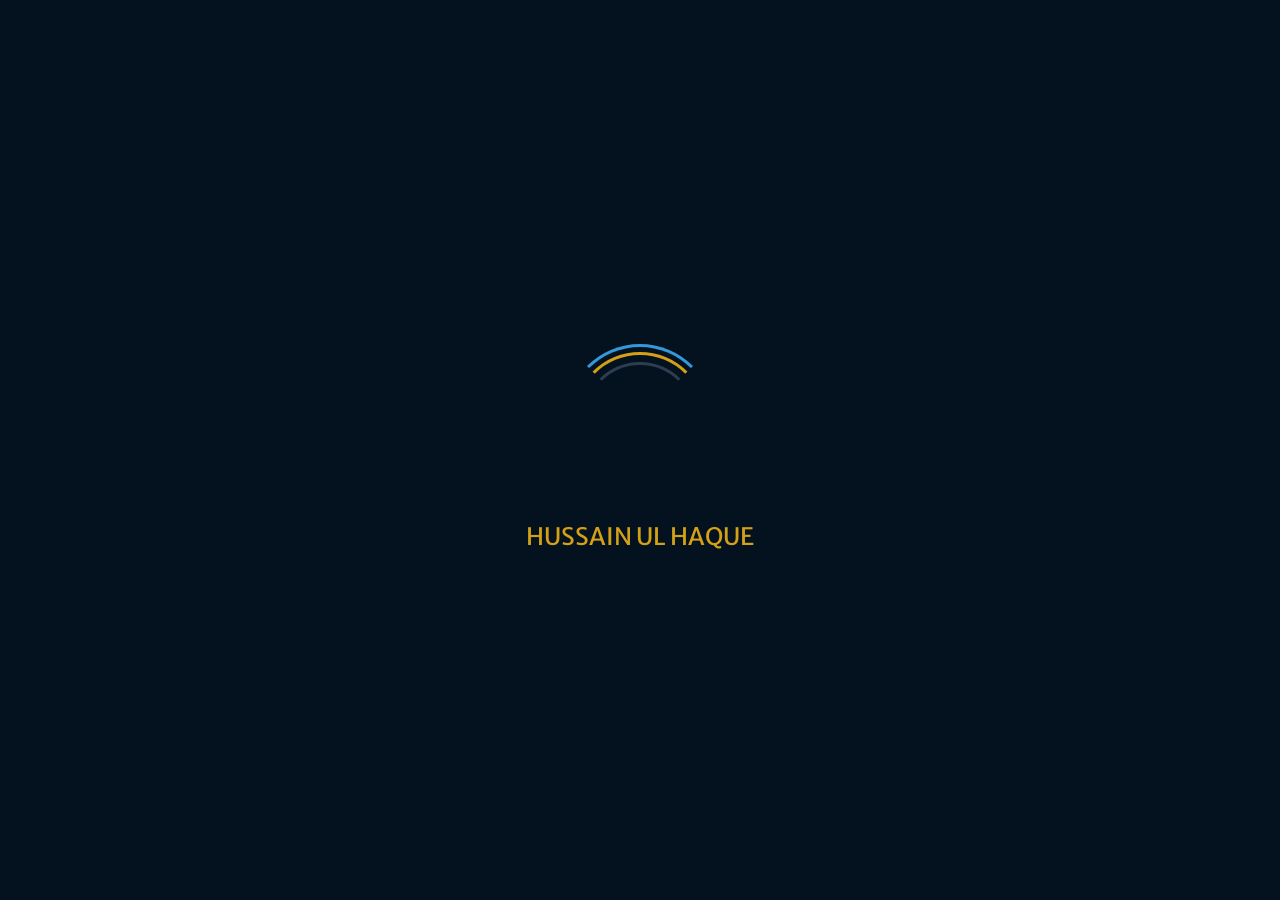
<file: contact.html>
<!DOCTYPE html>
<html lang="en">
<head>
    <meta charset="UTF-8">
    <meta name="viewport" content="width=device-width, initial-scale=1.0">
    <meta name="description" content="Contact Hussain Ul Haque at the Maulana Anwarul Haque Urdu Library in Gaya, Bihar or via email for inquiries about his literary works.">
    <meta name="keywords" content="Hussain Ul Haque, contact, Urdu literature, novelist, Maulana Anwarul Haque Urdu Library, Gaya, Bihar">
    <meta name="author" content="Hussain Ul Haque">
    <title>Contact - Hussain Ul Haque</title>
    <link rel="stylesheet" href="https://cdnjs.cloudflare.com/ajax/libs/font-awesome/6.4.0/css/all.min.css" integrity="sha512-iecdLmaskl7CVkqkXNQ/ZH/XLlvWZOJyj7Yy7tcenmpD1ypASozpmT/E0iPtmFIB46ZmdtAc9eNBvH0H/ZpiBw==" crossorigin="anonymous" referrerpolicy="no-referrer">
    <link href="https://fonts.googleapis.com/css2?family=Roboto:wght@400;500;700&family=Playfair+Display:wght@700&family=Merriweather+Sans:wght@700&display=swap" rel="stylesheet">
    <link rel="icon" href="l1.jpg" type="image/jpeg">
    <style>
        /* Reset and Base Styles */
        * {
            margin: 0;
            padding: 0;
            box-sizing: border-box;
        }

        body, html {
            font-family: 'Roboto', Arial, sans-serif;
            color: #333;
            line-height: 1.6;
            scroll-behavior: smooth;
            height: 100%;
            overflow: hidden; /* Prevent scrolling during loading */
        }

        html {
            --s: 18px;
            --_g: #0000 83%,#ffffff 85% 99%,#0000 101%;
            background:
                radial-gradient(22% 24% at right, var(--_g)) calc(var(--s)/ 2) var(--s),
                radial-gradient(22% 24% at left, var(--_g)) calc(var(--s)/-2) var(--s),
                radial-gradient(24% 22% at top, var(--_g)) 0 calc(var(--s)/ 2),
                radial-gradient(24% 22% at bottom, var(--_g)) 0 calc(var(--s)/-2)
                #024379;
            background-size: calc(2*var(--s)) calc(2*var(--s));
        }

        /* Skip Link */
        .skip-link {
            position: absolute;
            top: -40px;
            left: 0;
            background: #3498db;
            color: #fff;
            padding: 0.5rem 1rem;
            z-index: 1000;
            font-size: 1rem;
            text-decoration: none;
        }

        .skip-link:focus {
            top: 0;
        }

        /* Loader Styles */
        #preloader {
            position: fixed;
            top: 0;
            left: 0;
            width: 100%;
            height: 100%;
            background-color: #03121e;
            display: flex;
            flex-direction: column;
            justify-content: center;
            align-items: center;
            z-index: 9999;
            transition: opacity 0.5s ease, visibility 0.5s ease;
        }

        #preloader.loaded {
            opacity: 0;
            visibility: hidden;
        }

        #loader {
            display: block;
            position: relative;
            width: clamp(100px, 15vw, 150px);
            height: clamp(100px, 15vw, 150px);
            border-radius: 50%;
            border: 3px solid transparent;
            border-top-color: #3498db;
            animation: spin 2s linear infinite;
            will-change: transform;
        }

        #loader:before {
            content: "";
            position: absolute;
            top: 5px;
            left: 5px;
            right: 5px;
            bottom: 5px;
            border-radius: 50%;
            border: 3px solid transparent;
            border-top-color: #d4a017;
            animation: spin 3s linear infinite;
            will-change: transform;
        }

        #loader:after {
            content: "";
            position: absolute;
            top: 15px;
            left: 15px;
            right: 15px;
            bottom: 15px;
            border-radius: 50%;
            border: 3px solid transparent;
            border-top-color: #2c3e50;
            animation: spin 1.5s linear infinite;
            will-change: transform;
        }

        #loader-text {
            margin-top: 1.5rem;
            color: #d4a017;
            font-family: 'Merriweather Sans', sans-serif;
            font-size: clamp(1.2rem, 3vw, 1.5rem);
            text-align: center;
            text-transform: uppercase;
        }

        @keyframes spin {
            0% { transform: rotate(0deg); }
            100% { transform: rotate(360deg); }
        }

        /* Responsive Loader */
        @media (max-width: 992px) {
            #loader {
                width: clamp(80px, 12vw, 120px);
                height: clamp(80px, 12vw, 120px);
            }
            #loader:before { top: 4px; left: 4px; right: 4px; bottom: 4px; }
            #loader:after { top: 12px; left: 12px; right: 12px; bottom: 12px; }
            #loader-text { margin-top: 1.2rem; font-size: clamp(1rem, 2.5vw, 1.3rem); }
        }

        @media (max-width: 768px) {
            #loader {
                width: clamp(60px, 10vw, 100px);
                height: clamp(60px, 10vw, 100px);
            }
            #loader:before { top: 3px; left: 3px; right: 3px; bottom: 3px; }
            #loader:after { top: 10px; left: 10px; right: 10px; bottom: 10px; }
            #loader-text { margin-top: 1rem; font-size: clamp(0.9rem, 2.5vw, 1.1rem); }
        }

        @media (max-width: 576px) {
            #loader {
                width: clamp(50px, 8vw, 80px);
                height: clamp(50px, 8vw, 80px);
            }
            #loader:before { top: 2px; left: 2px; right: 2px; bottom: 2px; }
            #loader:after { top: 8px; left: 8px; right: 8px; bottom: 8px; }
            #loader-text { margin-top: 0.8rem; font-size: clamp(0.8rem, 2vw, 1rem); }
        }

        /* Header */
        .header {
            background-color: #2c3e50;
            padding: 1rem 2rem;
            position: sticky;
            top: 0;
            z-index: 100;
            box-shadow: 0 2px 5px rgba(0, 0, 0, 0.1);
        }

        .navbar {
            display: flex;
            justify-content: space-between;
            align-items: center;
            max-width: 1200px;
            margin: 0 auto;
        }

        .logo {
            display: flex;
            flex-direction: column;
            align-items: center;
        }

        .logo a {
            color: #ecf0f1;
            font-family: 'Playfair Display', serif;
            /* font-size: clamp(1.5rem, 2.5vw, 1.8rem); */
            font-size: clamp(1.725rem, 2.875vw, 2.07rem);
            text-decoration: none;
            transition: color 0.3s ease;
        }

        .logo a:hover {
            color: #3498db;
        }

        .logo-subtitle {
            color: #d4a017;
            font-size: 0.8rem;
            font-family: 'Roboto', sans-serif;
            margin-top: 2px;
            text-align: center;
        }

        .nav-links {
            list-style: none;
            display: flex;
            gap: 1.5rem;
            transition: max-height 0.3s ease;
        }

        .nav-links a {
            color: #ecf0f1;
            font-size: 1rem;
            text-decoration: none;
            padding: 0.5rem 1rem;
            border-radius: 5px;
            transition: background-color 0.3s ease, color 0.3s ease;
        }

        .nav-links a:hover, .nav-links a.active {
            background-color: #3498db;
            color: #fff;
        }

        /* Hamburger Menu */
        .hamburger {
            display: none;
            flex-direction: column;
            justify-content: space-around;
            width: 30px;
            height: 25px;
            background: transparent;
            border: none;
            cursor: pointer;
            z-index: 101;
        }

        .hamburger span {
            width: 100%;
            height: 3px;
            background-color: #ecf0f1;
            transition: all 0.3s ease;
        }

        .hamburger.active span:nth-child(1) {
            transform: rotate(45deg) translate(5px, 5px);
        }

        .hamburger.active span:nth-child(2) {
            opacity: 0;
        }

        .hamburger.active span:nth-child(3) {
            transform: rotate(-45deg) translate(7px, -7px);
        }

        /* Hero Section */
        .hero {
            background: linear-gradient(rgb(169, 163, 163, 0.283), rgb(0, 0, 0)), url('b1.jpg') center/cover no-repeat;
            padding: 8rem 2rem;
            min-height: 70vh;
            text-align: center;
            color: #fff;
            position: relative;
        }

        .hero-content {
            max-width: 1500px;
            margin: 0 auto;
            margin-top: 8%;
        }

        .subtitle {
            font-size: 1.2rem;
            letter-spacing: 2px;
            margin-bottom: 1rem;
            color: #3498db;
        }

        .title {
            font-family: 'Playfair Display', serif;
            /* font-size: clamp(2rem, 5vw, 3.5rem); */
            font-size: clamp(2.3rem, 5.75vw, 4.025rem);
            line-height: 1.3;
        }

        .title span {
            color: #3498db;
        }

        .corner-img {
            position: absolute;
            bottom: 1rem;
            left: 1rem;
            width: auto;
            height: clamp(150px, 30vw, 300px);
            z-index: 1;
            object-fit: contain;
        }

        /* Container */
        .container {
            max-width: 1200px;
            margin: 0 auto;
            padding: 3rem 1rem;
        }

        /* Section */
        .section {
            background-color: #fff;
            border-radius: 8px;
            box-shadow: 0 4px 15px rgba(0, 0, 0, 0.1);
            padding: 1.5rem;
            margin-bottom: 1rem;
            animation: fadeIn 1s ease-in;
        }

        .section h2 {
            font-family: 'Playfair Display', serif;
            font-size: clamp(1.5rem, 3vw, 2rem);
            color: #2c3e50;
            margin-bottom: 1.5rem;
            text-align: center;
            border-bottom: 2px solid #3498db;
            padding-bottom: 0.5rem;
        }

        /* Contact Section */
        .contact-container {
            display: flex;
            flex-direction: column;
            gap: 1rem;
        }

        .contact-info {
            display: flex;
            align-items: center;
            padding: 1rem;
            background: #f8f9fa;
            border-left: 4px solid #3498db;
            border-radius: 5px;
            transition: transform 0.3s ease;
        }

        .contact-info:hover {
            transform: scale(1.02);
        }

        .contact-info i {
            font-size: 1.8rem;
            color: #3498db;
            margin-right: 1rem;
        }

        .contact-info strong {
            font-size: 1.2rem;
            color: #2c3e50;
            margin-right: 0.5rem;
        }

        .contact-info p, .contact-info a {
            font-size: 0.95rem;
            color: #333;
            text-decoration: none;
        }

        .contact-info a:hover {
            color: #3498db;
            text-decoration: underline;
        }

        .contact-info a:focus-visible {
            outline: 2px solid #3498db;
            outline-offset: 2px;
        }

        /* Map Container */
        .map-container {
            margin-top: 1rem;
            border-radius: 8px;
            overflow: hidden;
            box-shadow: 0 2px 10px rgba(0, 0, 0, 0.1);
            width: 100%;
            max-width: 100%;
        }

        .map-container iframe {
            width: 100%;
            height: 400px;
            border: none;
            display: block;
        }

        .map-caption {
            font-size: 0.9rem;
            color: #555;
            text-align: center;
            margin-top: 0.5rem;
        }

        /* Footer */
        .footer {
            background-color: #2c3e50;
            color: #ecf0f1;
            padding: 3rem 1rem;
            text-align: center;
        }

        .footer-content {
            display: flex;
            justify-content: space-between;
            max-width: 1200px;
            margin: 0 auto;
            flex-wrap: wrap;
            gap: 1rem;
        }

        .developer-info, .social-media {
            flex: 1;
            min-width: 200px;
        }

        .footer h3 {
            font-family: 'Playfair Display', serif;
            font-size: 1.5rem;
            color: #3498db;
            margin-bottom: 1rem;
        }

        .footer p, .footer a {
            font-size: 0.95rem;
            color: #bdc3c7;
            margin-bottom: 0.5rem;
            text-decoration: none;
            transition: color 0.3s ease;
        }

        .footer a:hover {
            color: #3498db;
        }

        .social-icon {
            font-size: 1.8rem;
            color: #bdc3c7;
            margin: 0 0.5rem;
            transition: color 0.3s ease, transform 0.2s ease;
        }

        .social-icon:hover {
            color: #3498db;
            transform: scale(1.1);
        }

        .footer-divider {
            border-top: 1px solid #34495e;
            margin: 1.5rem 0;
        }

        /* Animations */
        @keyframes fadeIn {
            from { opacity: 0; transform: translateY(10px); }
            to { opacity: 1; transform: translateY(0); }
        }

        /* Responsive Design */
        @media (max-width: 992px) {
            .navbar {
                position: relative;
            }

            .hamburger {
                display: flex;
            }

            .nav-links {
                display: none;
                flex-direction: column;
                width: 100%;
                max-height: 0;
                overflow: hidden;
                position: absolute;
                top: 100%;
                left: 0;
                background-color: #2c3e50;
                padding: 1.2rem;
                z-index: 100;
            }

            .nav-links.active {
                display: flex;
                max-height: 400px;
            }

            .nav-links a {
                padding: 0.8rem;
                font-size: 1.1rem;
            }

            .hero {
                padding: 4rem 1rem;
                min-height: 40vh;
            }

            .hero-content {
                margin-top: 0;
            }

            .corner-img {
                width: clamp(100px, 20vw, 180px);
                height: clamp(120px, 25vw, 240px);
                bottom: 0.75rem;
                left: 0.75rem;
            }

            .footer-content {
                flex-direction: column;
                align-items: center;
                gap: 0.75rem;
            }

            .contact-info {
                flex-direction: column;
                align-items: center;
                text-align: center;
            }

            .contact-info i {
                margin-bottom: 0.5rem;
            }
        }

        @media (max-width: 768px) {
            .hero {
                padding: 3rem 1rem;
                min-height: 30vh;
            }

            .title {
                font-size: clamp(1.5rem, 5vw, 2rem);
            }

            .subtitle {
                font-size: clamp(0.9rem, 2.5vw, 1rem);
            }

            .corner-img {
                width: clamp(80px, 15vw, 120px);
                height: clamp(90px, 20vw, 180px);
                bottom: 0.5rem;
                left: 0.5rem;
            }

            .container {
                padding: 2rem 0.75rem;
            }

            .section {
                padding: 1rem;
                margin-bottom: 0.5rem;
            }

            .section h2 {
                font-size: clamp(1rem, 2.5vw, 1.5rem);
            }

            .map-container iframe {
                height: 250px;
            }

            .contact-info i {
                font-size: 1.5rem;
            }

            .contact-info strong {
                font-size: clamp(1rem, 2.5vw, 1.1rem);
            }

            .contact-info p, .contact-info a {
                font-size: clamp(0.85rem, 2vw, 0.9rem);
            }

            .social-icon {
                font-size: 1.5rem;
            }

            .logo a {
                font-size: clamp(1.2rem, 2vw, 1.5rem);
            }

            .logo-subtitle {
                font-size: 0.7rem;
            }
        }

        @media (max-width: 576px) {
            .hero {
                padding: 2rem 1rem;
                min-height: 35vh;
            }

            .title {
                font-size: clamp(1.2rem, 4vw, 1.8rem);
            }

            .subtitle {
                font-size: clamp(0.8rem, 2vw, 0.9rem);
            }

            .corner-img {
                width: clamp(60px, 12vw, 100px);
                height: clamp(75px, 15vw, 150px);
                bottom: 0.5rem;
                left: 0.5rem;
            }

            .container {
                padding: 1.5rem 0.5rem;
            }

            .section {
                padding: 0.75rem;
                margin-bottom: 0.5rem;
            }

            .section h2 {
                font-size: clamp(1rem, 2vw, 1.3rem);
            }

            .contact-info {
                padding: 0.75rem;
            }

            .contact-info i {
                font-size: 1.6rem;
                margin-bottom: 0.3rem;
            }

            .contact-info strong {
                font-size: clamp(1rem, 2.5vw, 1.15rem);
            }

            .contact-info p, .contact-info a {
                font-size: clamp(0.85rem, 2vw, 0.95rem);
            }

            .map-container iframe {
                height: 200px;
            }

            .map-caption {
                font-size: 0.85rem;
            }

            .nav-links {
                padding: 1rem;
            }

            .nav-links a {
                font-size: 1rem;
            }

            .footer {
                padding: 2rem 0.5rem;
            }

            .footer-content {
                gap: 0.5rem;
            }

            .developer-info, .social-media {
                min-width: 0;
            }

            .social-icon {
                font-size: 1.2rem;
            }
        }

        /* Screen Reader Only */
        .sr-only {
            position: absolute;
            width: 1px;
            height: 1px;
            padding: 0;
            margin: -1px;
            overflow: hidden;
            clip: rect(0, 0, 0, 0);
            border: 0;
        }

        /* Main Content */
        #main-content {
            display: none;
        }
    </style>
</head>
<body>
    <!-- Skip Link -->
    <a href="#main-content" class="skip-link">Skip to main content</a>

    <!-- Preloader -->
    <div id="preloader" aria-hidden="true">
        <div id="loader"></div>
        <div id="loader-text">Hussain ul Haque</div>
        <span class="sr-only">Loading content, please wait...</span>
    </div>

    <!-- Main Content -->
    <div id="main-content">
        <header class="header">
            <nav class="navbar" aria-label="Main navigation">
                <div class="logo">
                    <a href="index.html" aria-label="Hussain Ul Haque Home">Hussain ul Haque</a>
                    <span class="logo-subtitle">And His Literary Excellence</span>
                </div>
                <button class="hamburger" aria-label="Toggle navigation menu" aria-expanded="false">
                    <span></span>
                    <span></span>
                    <span></span>
                </button>
                <ul class="nav-links">
                    <li><a href="index.html">Home</a></li>
                    <li><a href="About.html">About</a></li>
                    <li><a href="book1.html">Books</a></li>
                    <li><a href="Award.html">Awards</a></li>
                    <li><a href="Research.html">Research</a></li>
                    <li><a href="Gallery.html">Gallery</a></li>
                    <li><a href="contact.html" class="active">Contact</a></li>
                </ul>
            </nav>
        </header>

        <main>
            <section class="hero" role="region" aria-label="Hero section">
                <div class="hero-content">
                    <span class="subtitle">Get in Touch</span>
                    <h1 class="title">Hussain ul Haque<br>A Visionary, A Teacher and A Writer</h1>
                </div>
                <img src="t3.png" alt="Decorative corner image" class="corner-img" loading="lazy">
            </section>

            <section class="container">
                <article class="section" role="region" aria-describedby="contact-description">
                    <h2>Contact Information</h2>
                    <p id="contact-description" class="sr-only">Details to reach Hussain ul Haque, including address and email of the Maulana Anwarul Haque Urdu Library.</p>
                    <div class="contact-container">
                        <div class="contact-info">
                            <i class="fas fa-map-marker-alt" aria-hidden="true"></i>
                            <div>
                                <strong>Address:</strong>
                                <p>Maulana Anwarul Haque Urdu Library, New Karimganj, <br>Gaya, Bihar- 823001</p>
                                <div class="map-container">
                                    <iframe src="https://www.google.com/maps/embed?pb=!1m18!1m12!1m3!1d3622.019304849592!2d84.98425397514978!3d24.7947924779722!2m3!1f0!2f0!3f0!3m2!1i1024!2i768!4f13.1!3m3!1m2!1s0x39f32bab9715ee73%3A0xe4823c889fccaa3b!2sMaulana%20Anwarul%20Haque%20Urdu%20Library%20(Personal)!5e0!3m2!1sen!2sin!4v1741932116950!5m2!1sen!2sin" title="Map of Maulana Anwarul Haque Urdu Library location" loading="lazy" allowfullscreen referrerpolicy="no-referrer-when-downgrade" tabindex="0"></iframe>
                                    <p class="map-caption">Visit us in Gaya, Bihar</p>
                                </div>
                            </div>
                        </div>
                        <div class="contact-info">
                            <i class="fas fa-envelope" aria-hidden="true"></i>
                            <strong>Email:</strong>
                            <a href="mailto:MAHUrduLibrary@Mail.com" aria-label="Send email to Maulana Anwarul Haque Urdu Library">MAHUrduLibrary@Mail.com</a>
                        </div>
                        <div class="contact-info">
                            <i class="fab fa-facebook" aria-hidden="true"></i>
                            <strong>Library FB:</strong>
                            <a href="https://www.facebook.com/MaulanaAnwarulHaqueUrduLibrary/about" target="_blank" rel="noopener noreferrer" aria-label="Visit Maulana Anwarul Haque Urdu Library Facebook page">Visit Page</a>
                        </div>
                        <div class="contact-info">
                            <i class="fab fa-facebook" aria-hidden="true"></i>
                            <strong>Khanqah FB:</strong>
                            <a href="https://www.facebook.com/profile.php?id=100063766284059&sk=about" target="_blank" rel="noopener noreferrer" aria-label="Visit Khanqah Facebook page">Visit Page</a>
                        </div>
                        <div class="contact-info">
                            <i class="fas fa-blog" aria-hidden="true"></i>
                            <strong>Hussain ul Haque Blog:</strong>
                            <a href="https://hussainulhaquevisittousainindianmedia.blogspot.com/" target="_blank" rel="noopener noreferrer" aria-label="Visit Hussain Ul Haque's blog">Visit Blog</a>
                        </div>
                        <div class="contact-info">
                            <i class="fab fa-wikipedia-w" aria-hidden="true"></i>
                            <strong>Wikipedia:</strong>
                            <a href="https://en.wikipedia.org/wiki/Hussain_Ul_Haque" target="_blank" rel="noopener noreferrer" aria-label="Visit Hussain Ul Haque's Wikipedia page">Visit Wikipedia</a>
                        </div>
                    </div>
                </article>
            </section>
        </main>

        <footer class="footer" role="contentinfo">
            <div class="footer-content">
                <div class="developer-info">
                    <h3>Developer</h3>
                    <p>Md Sahil Johan Islam</p>
                    <p><a href="mailto:islamsahil752@gmail.com" aria-label="Email developer Md Sahil Johan Islam">islamsahil752@gmail.com</a></p>
                </div>
                <div class="social-media">
                    <h3>Follow Us</h3>
                    <a href="https://www.facebook.com/MaulanaAnwarulHaqueUrduLibrary/about" class="social-icon" target="_blank" rel="noopener noreferrer" aria-label="Follow on Facebook"><i class="fab fa-facebook-f"></i></a>
                    <a href="https://en.wikipedia.org/wiki/Hussain_Ul_Haque" class="social-icon" target="_blank" rel="noopener noreferrer" aria-label="View Hussain Ul Haque on Wikipedia"><i class="fab fa-wikipedia-w"></i></a>
                </div>
            </div>
            <div class="footer-divider"></div>
            <p>© 2025 Hussain Ul Haque. All rights reserved.</p>
        </footer>
    </div>

    <script>
        // Hamburger Menu Toggle
        const hamburger = document.querySelector('.hamburger');
        const navLinks = document.querySelector('.nav-links');

        hamburger.addEventListener('click', () => {
            const isActive = hamburger.classList.toggle('active');
            navLinks.classList.toggle('active');
            hamburger.setAttribute('aria-expanded', isActive);
        });

        navLinks.querySelectorAll('a').forEach(link => {
            link.addEventListener('click', () => {
                hamburger.classList.remove('active');
                navLinks.classList.remove('active');
                hamburger.setAttribute('aria-expanded', 'false');
            });
        });

        // Preloader and Auto-Scroll Logic
        window.addEventListener('load', () => {
            const preloader = document.getElementById('preloader');
            const mainContent = document.getElementById('main-content');
            const minimumLoaderTime = 1500;
            const startTime = Date.now();

            const hidePreloader = () => {
                preloader.classList.add('loaded');
                mainContent.style.display = 'block';
                document.body.style.overflow = 'auto';
                setTimeout(() => {
                    const container = document.querySelector('.container');
                    if (container) {
                        container.scrollIntoView({ behavior: 'smooth' });
                    }
                }, 500);
            };

            const elapsedTime = Date.now() - startTime;
            const remainingTime = Math.max(0, minimumLoaderTime - elapsedTime);
            setTimeout(hidePreloader, remainingTime);
        });

        // Ensure Images are Accessible
        document.querySelectorAll('img').forEach(img => {
            if (!img.alt || img.alt.trim() === '') {
                img.alt = 'Decorative image';
            }
        });
    </script>
</body>
</html>
</file>
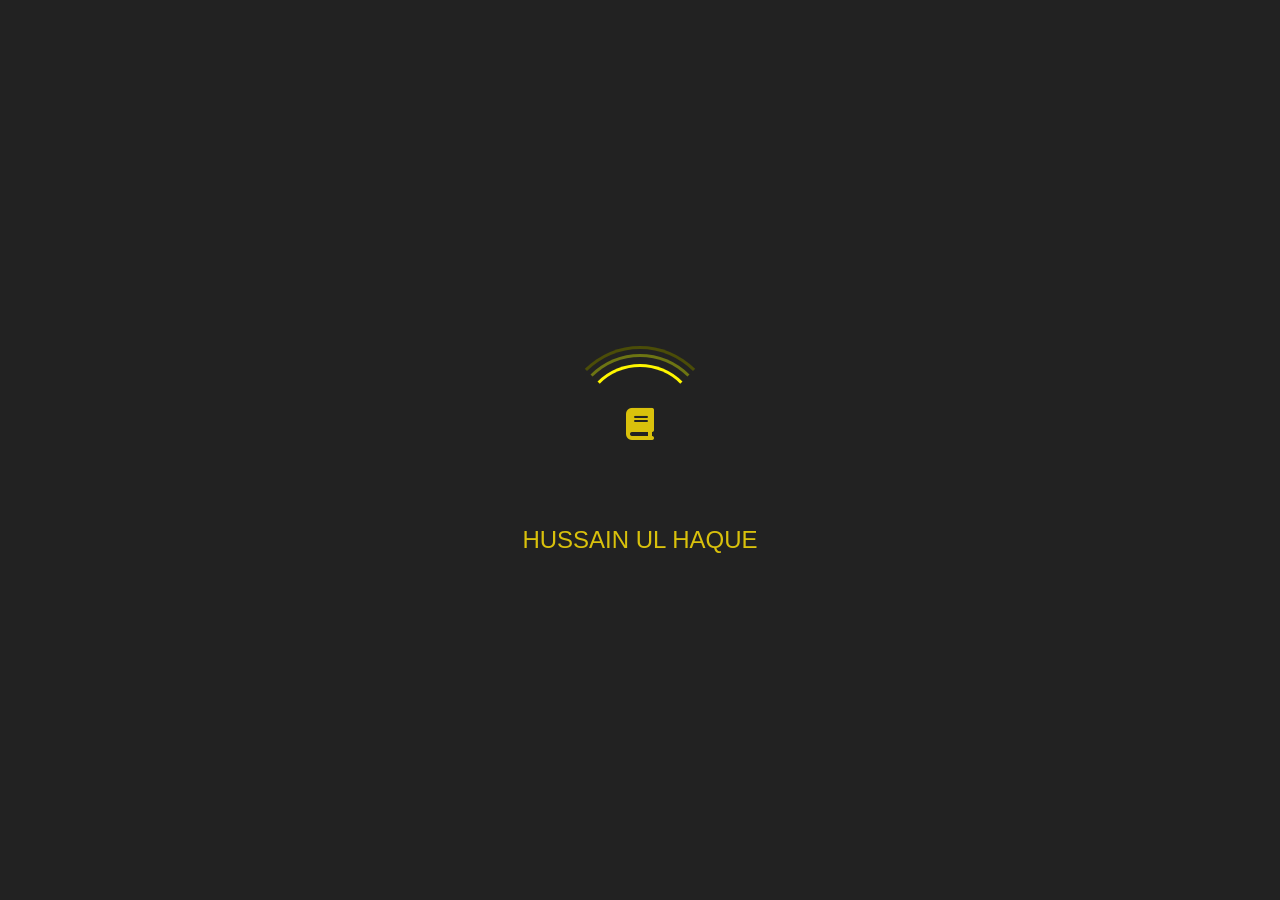
<file: f1.html>
<!DOCTYPE html>
<html lang="en">
<head>
    <meta charset="UTF-8">
    <meta name="viewport" content="width=device-width, initial-scale=1.0">
    <title>Website Loader</title>
    <!-- Include Font Awesome for book and pen icons -->
    <link rel="stylesheet" href="https://cdnjs.cloudflare.com/ajax/libs/font-awesome/6.4.0/css/all.min.css" integrity="sha512-iecdLmaskl7CVkqkXNQ/ZH/XLlvWZOJyj7Yy7tcenmpD1ypASozpmT/E0iPtmFIB46ZmdtAc9eNBvH0H/ZpiBw==" crossorigin="anonymous" referrerpolicy="no-referrer">
    <style>
        body {
            margin: 0;
            height: 100vh;
            background-color: #222;
            overflow: hidden; /* Prevent scrolling during loading */
        }

        #preloader {
            position: fixed;
            top: 0;
            left: 0;
            width: 100%;
            height: 100%;
            display: flex;
            flex-direction: column;
            justify-content: center;
            align-items: center;
            z-index: 9999; /* Ensure loader is on top */
        }

        #loader {
            display: block;
            position: relative;
            width: clamp(100px, 15vw, 150px); /* Scales between 100px and 150px */
            height: clamp(100px, 15vw, 150px);
            border-radius: 50%;
            border: 3px solid transparent;
            border-top-color: #4b4d08; /* Dark gold */
            animation: spin 2s linear infinite;
        }

        #loader:before {
            content: "";
            position: absolute;
            top: 5px;
            left: 5px;
            right: 5px;
            bottom: 5px;
            border-radius: 50%;
            border: 3px solid transparent;
            border-top-color: #6d7513; /* Medium gold */
            animation: spin 3s linear infinite;
        }

        #loader:after {
            content: "";
            position: absolute;
            top: 15px;
            left: 15px;
            right: 15px;
            bottom: 15px;
            border-radius: 50%;
            border: 3px solid transparent;
            border-top-color: #fff700; /* Bright gold */
            animation: spin 1.5s linear infinite;
        }

        /* Book and Pen Icon */
        #loader-icon {
            position: absolute;
            top: 50%;
            left: 50%;
            transform: translate(-50%, -50%);
            font-size: clamp(1.5rem, 3vw, 2rem); /* Scales icon size */
            color: #d9c10c; /* Gold color to match text */
            animation: pulse 2s ease-in-out infinite; /* Subtle scaling animation */
            z-index: 1; /* Ensure icon is above rings */
        }

        #loader-text {
            margin-top: 1.5rem;
            color: #d9c10c; /* Gold text */
            font-family: Arial, sans-serif;
            font-size: clamp(1.2rem, 3vw, 1.5rem); /* Scales between 1.2rem and 1.5rem */
            text-align: center;
            text-transform: uppercase;
        }

        @keyframes spin {
            0% {
                transform: rotate(0deg);
            }
            100% {
                transform: rotate(360deg);
            }
        }

        /* Pulse animation for book and pen icon */
        @keyframes pulse {
            0% {
                transform: translate(-50%, -50%) scale(1);
            }
            50% {
                transform: translate(-50%, -50%) scale(1.2);
            }
            100% {
                transform: translate(-50%, -50%) scale(1);
            }
        }

        #main-content {
            display: none;
            color: #fff;
            text-align: center;
            padding: 2rem;
        }

        /* Tablet (up to 992px) */
        @media (max-width: 992px) {
            #loader {
                width: clamp(80px, 12vw, 120px);
                height: clamp(80px, 12vw, 120px);
            }

            #loader:before {
                top: 4px;
                left: 4px;
                right: 4px;
                bottom: 4px;
            }

            #loader:after {
                top: 12px;
                left: 12px;
                right: 12px;
                bottom: 12px;
            }

            #loader-icon {
                font-size: clamp(1.2rem, 2.5vw, 1.6rem);
            }

            #loader-text {
                margin-top: 1.2rem;
                font-size: clamp(1rem, 2.5vw, 1.3rem);
            }
        }

        /* Phone (up to 768px) */
        @media (max-width: 768px) {
            #loader {
                width: clamp(60px, 10vw, 100px);
                height: clamp(60px, 10vw, 100px);
            }

            #loader:before {
                top: 3px;
                left: 3px;
                right: 3px;
                bottom: 3px;
            }

            #loader:after {
                top: 10px;
                left: 10px;
                right: 10px;
                bottom: 10px;
            }

            #loader-icon {
                font-size: clamp(1rem, 2vw, 1.3rem);
            }

            #loader-text {
                margin-top: 1rem;
                font-size: clamp(0.9rem, 2.5vw, 1.1rem);
            }
        }

        /* Extra Small Phones (up to 576px) */
        @media (max-width: 576px) {
            #loader {
                width: clamp(50px, 8vw, 80px);
                height: clamp(50px, 8vw, 80px);
            }

            #loader:before {
                top: 2px;
                left: 2px;
                right: 2px;
                bottom: 2px;
            }

            #loader:after {
                top: 8px;
                left: 8px;
                right: 8px;
                bottom: 8px;
            }

            #loader-icon {
                font-size: clamp(0.8rem, 1.8vw, 1rem);
            }

            #loader-text {
                margin-top: 0.8rem;
                font-size: clamp(0.8rem, 2vw, 1rem);
            }
        }
    </style>
</head>
<body>
    <div id="preloader">
        <div id="loader">
            <!-- Book and Pen Icon -->
            <i id="loader-icon" class="fas fa-book"></i>
        </div>
        <div id="loader-text">Hussain ul Haque</div>
    </div>
    <div id="main-content">
        <h1>Welcome to the Website</h1>
        <p>This is the main content of your website.</p>
    </div>
    <script>
        window.addEventListener('load', () => {
            setTimeout(() => {
                document.getElementById('preloader').style.display = 'none';
                document.getElementById('main-content').style.display = 'block';
                document.body.style.overflow = 'auto'; // Restore scrolling
            }, 2000); // Adjust delay as needed
        });
    </script>
</body>
</html>
</file>
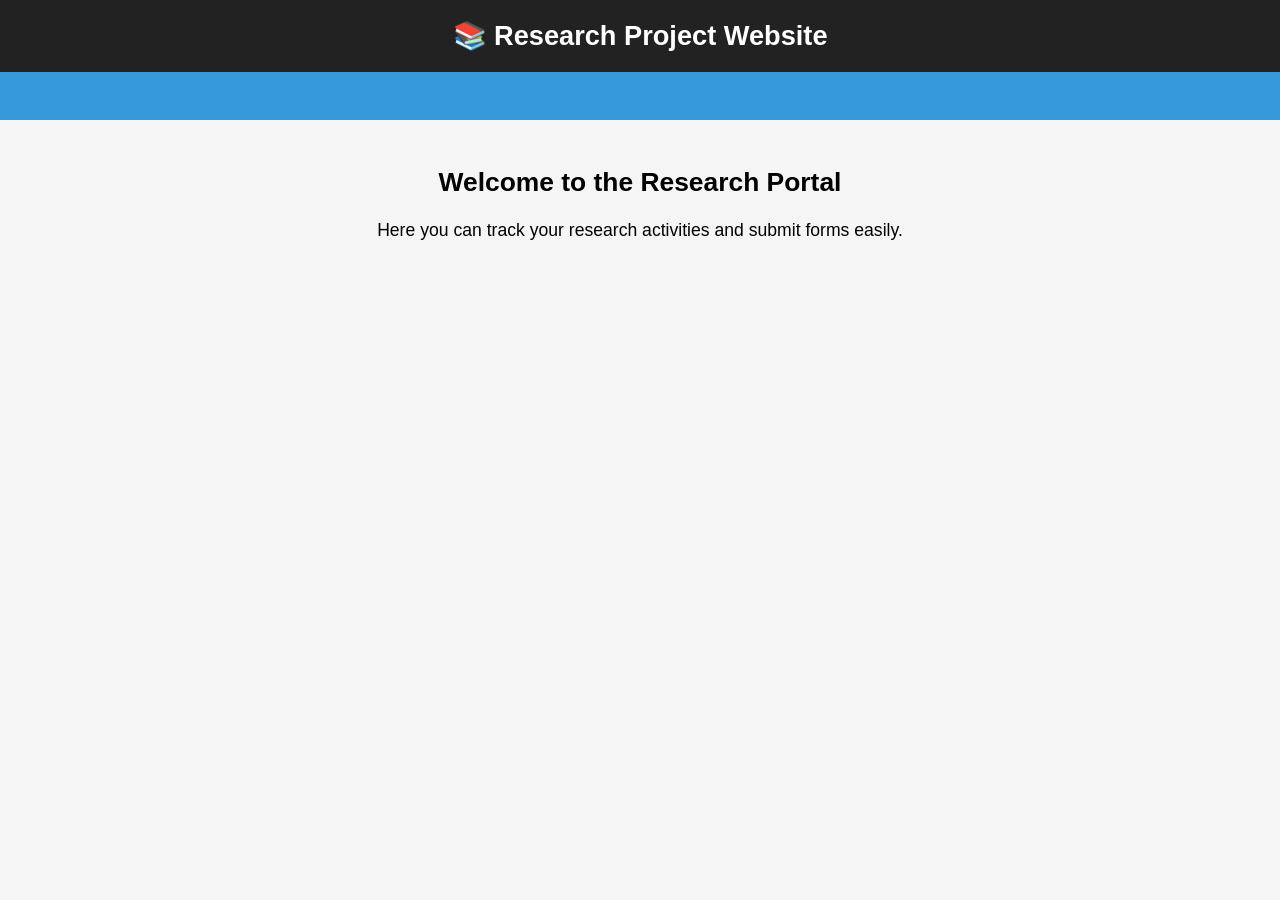
<file: q.html>
<!DOCTYPE html>
<html lang="en">
<head>
  <meta charset="UTF-8">
  <meta name="viewport" content="width=device-width, initial-scale=1.0">
  <title>Research Form Link</title>
  <style>
    body {
      margin: 0;
      font-family: Arial, sans-serif;
      background: #f5f5f5;
    }

    header {
      background: #222;
      color: white;
      padding: 20px;
      text-align: center;
      font-size: 1.7rem;  /* Increased header size by ~15% */
      font-weight: bold;
    }

    /* Scrolling Banner */
    .scrolling-banner {
      background-color: #3498db;
      color: #fff;
      padding: 12px 0;        /* Increased height ~15% */
      overflow: hidden;
      white-space: nowrap;
      font-size: 1.25rem;     /* Increased font size ~15% */
      font-weight: bold;
    }

    .scrolling-banner a {
      color: #fff;
      text-decoration: none;
      display: inline-block;
      padding-left: 100%;
      animation: scroll-left 15s linear infinite;
    }

    @keyframes scroll-left {
      0% { transform: translateX(0); }
      100% { transform: translateX(-100%); }
    }

    main {
      padding: 25px;
      text-align: center;
      font-size: 1.1rem;
    }
  </style>
</head>
<body>
  <!-- Header -->
  <header>
    📚 Research Project Website
  </header>

<!-- Scrolling Google Form Link -->
<div class="scrolling-banner">
  <a href="https://forms.gle/your-google-form-link" target="_blank">
    📑 Researchers: Please record your activity. Click here to submit the form at the start or completion of your research.
  </a>
</div>



  <!-- Main Content -->
  <main>
    <h2>Welcome to the Research Portal</h2>
    <p>Here you can track your research activities and submit forms easily.</p>
  </main>
</body>
</html>
</file>
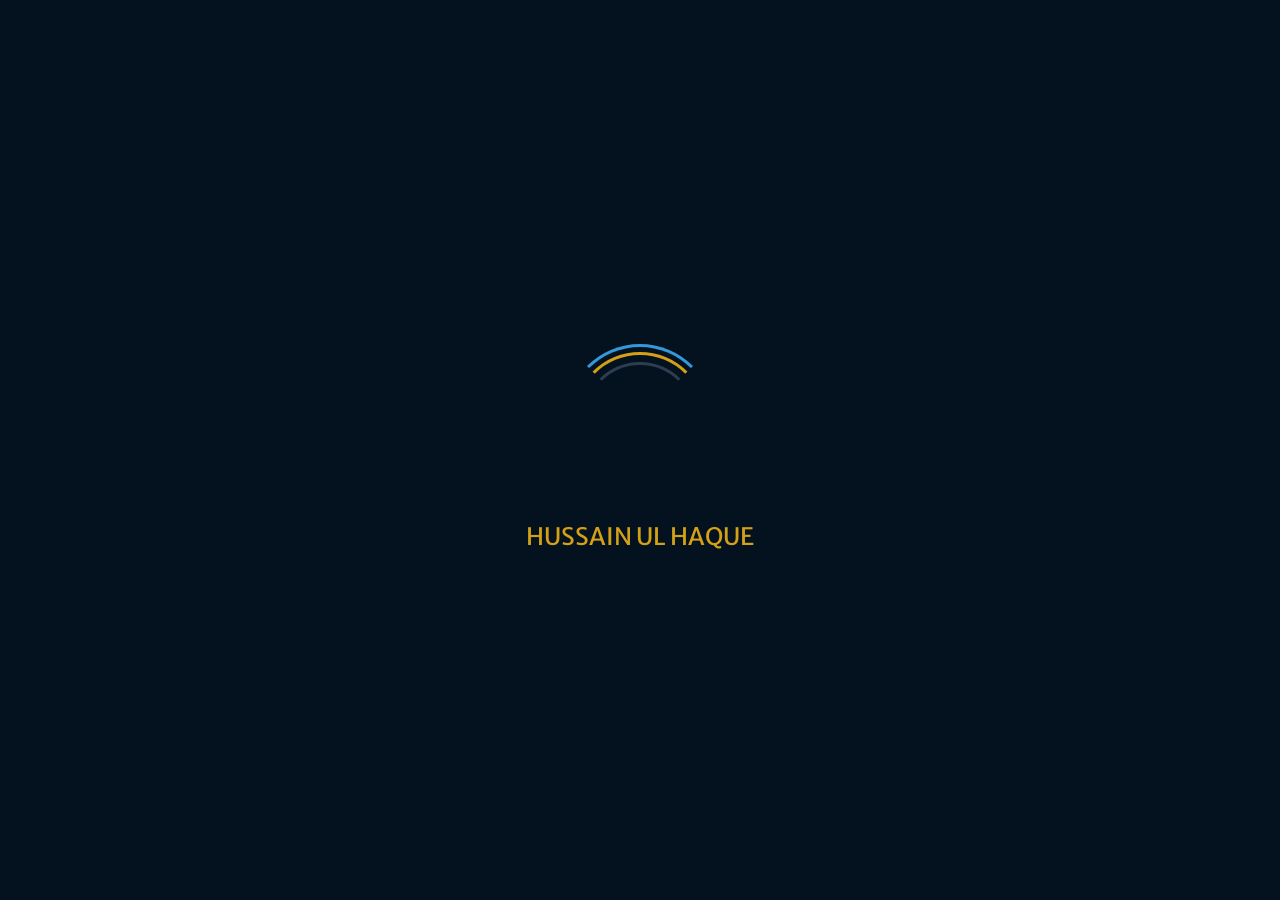
<file: Research.html>
<!DOCTYPE html>
<html lang="en">
<head>
    <meta charset="UTF-8">
    <meta name="viewport" content="width=device-width, initial-scale=1.0">
    <meta name="description" content="Explore the scholarly research and studies conducted on Hussain Ul Haque, a renowned novelist, storywriter, and Sufi scholar.">
    <meta name="keywords" content="Hussain Ul Haque, Urdu literature, research, fiction, Sufism">
    <meta name="author" content="Hussain Ul Haque">
    <!-- Open Graph Tags -->
    <meta property="og:title" content="Research on Hussain Ul Haque">
    <meta property="og:description" content="Discover the academic research and studies on Hussain Ul Haque's literary contributions.">
    <meta property="og:image" content="/Awards/a1.jpg">
    <meta property="og:url" content="https://hussainulhaque.com/research.html">
    <meta property="og:type" content="website">
    <!-- Twitter Card Tags -->
    <meta name="twitter:card" content="summary_large_image">
    <meta name="twitter:title" content="Research on Hussain Ul Haque">
    <meta name="twitter:description" content="Discover the academic research and studies on Hussain Ul Haque's literary contributions.">
    <meta name="twitter:image" content="/Awards/a1.jpg">
    <title>Research - Hussain Ul Haque</title>
    <link rel="stylesheet" href="https://cdnjs.cloudflare.com/ajax/libs/font-awesome/6.4.0/css/all.min.css" integrity="sha512-iecdLmaskl7CVkqkXNQ/ZH/XLlvWZOJyj7Yy7tcenmpD1ypASozpmT/E0iPtmFIB46ZmdtAc9eNBvH0H/ZpiBw==" crossorigin="anonymous" referrerpolicy="no-referrer">
    <link href="https://fonts.googleapis.com/css2?family=Roboto:wght@400;500;700&family=Playfair+Display:wght@700&family=Merriweather+Sans:wght@700&display=swap" rel="stylesheet">
    <link rel="icon" href="l1.jpg" type="image/png">
    <style>
        /* Reset and Base Styles */
        * {
            margin: 0;
            padding: 0;
            box-sizing: border-box;
        }

        html, body {
            height: 100%;
            font-family: 'Roboto', Arial, sans-serif;
            color: #333;
            line-height: 1.6;
            scroll-behavior: smooth;
        }

        html {
            --s: 18px;
            --_g: #0000 83%, #ffffff 85% 99%, #0000 101%;
            background:
                radial-gradient(22% 24% at right, var(--_g)) calc(var(--s)/ 2) var(--s),
                radial-gradient(22% 24% at left, var(--_g)) calc(var(--s)/-2) var(--s),
                radial-gradient(24% 22% at top, var(--_g)) 0 calc(var(--s)/ 2),
                radial-gradient(24% 22% at bottom, var(--_g)) 0 calc(var(--s)/-2)
                #024379;
            background-size: calc(2*var(--s)) calc(2*var(--s));
        }

        /* Screen Reader Only */
        .sr-only {
            position: absolute;
            width: 1px;
            height: 1px;
            padding: 0;
            margin: -1px;
            overflow: hidden;
            clip: rect(0, 0, 0, 0);
            border: 0;
        }

        /* Preloader Styles */
        #preloader {
            position: fixed;
            top: 0;
            left: 0;
            width: 100%;
            height: 100%;
            background-color: #03121e;
            display: flex;
            flex-direction: column;
            justify-content: center;
            align-items: center;
            z-index: 9999;
            transition: opacity 0.5s ease, visibility 0.5s ease;
        }

        #preloader.loaded {
            opacity: 0;
            visibility: hidden;
        }

        #loader {
            position: relative;
            width: clamp(100px, 15vw, 150px);
            height: clamp(100px, 15vw, 150px);
            border-radius: 50%;
            border: 3px solid transparent;
            border-top-color: #3498db;
            animation: spin 2s linear infinite;
            will-change: transform;
        }

        #loader:before,
        #loader:after {
            content: "";
            position: absolute;
            border-radius: 50%;
            border: 3px solid transparent;
        }

        #loader:before {
            top: 5px;
            left: 5px;
            right: 5px;
            bottom: 5px;
            border-top-color: #d4a017;
            animation: spin 3s linear infinite;
        }

        #loader:after {
            top: 15px;
            left: 15px;
            right: 15px;
            bottom: 15px;
            border-top-color: #2c3e50;
            animation: spin 1.5s linear infinite;
        }

        #loader-text {
            margin-top: 1.5rem;
            color: #d4a017;
            font-family: 'Merriweather Sans', sans-serif;
            font-size: clamp(1.2rem, 3vw, 1.5rem);
            text-transform: uppercase;
        }

        @keyframes spin {
            0% { transform: rotate(0deg); }
            100% { transform: rotate(360deg); }
        }

        /* Main Content */
        #main-content {
            display: none;
        }

        /* Header */
        .header {
            background-color: #2c3e50;
            padding: 1rem 2rem;
            position: sticky;
            top: 0;
            z-index: 100;
            box-shadow: 0 2px 5px rgba(0, 0, 0, 0.1);
        }

        .navbar {
            display: flex;
            justify-content: space-between;
            align-items: center;
            max-width: 1200px;
            margin: 0 auto;
        }

        .logo {
            display: flex;
            flex-direction: column;
            align-items: center;
        }

        .logo a {
            color: #ecf0f1;
            font-family: 'Playfair Display', serif;
            font-size: clamp(1.725rem, 2.875vw, 2.07rem);
            text-decoration: none;
            transition: color 0.3s ease;
        }

        .logo a:hover {
            color: #3498db;
        }

        .logo-subtitle {
            color: #d4a017;
            font-size: 0.8rem;
            font-family: 'Roboto', sans-serif;
            margin-top: 2px;
        }

        .nav-links {
            list-style: none;
            display: flex;
            gap: 1.5rem;
        }

        .nav-links a {
            color: #ecf0f1;
            font-size: 1rem;
            text-decoration: none;
            padding: 0.5rem 1rem;
            border-radius: 5px;
            transition: background-color 0.3s ease, color 0.3s ease;
        }

        .nav-links a:hover,
        .nav-links a.active {
            background-color: #3498db;
            color: #fff;
        }

        /* Hamburger Menu */
        .hamburger {
            display: none;
            flex-direction: column;
            justify-content: space-around;
            width: 30px;
            height: 25px;
            background: transparent;
            border: none;
            cursor: pointer;
            z-index: 101;
        }

        .hamburger span {
            width: 100%;
            height: 3px;
            background-color: #ecf0f1;
            transition: all 0.3s ease;
        }

        .hamburger.active span:nth-child(1) {
            transform: rotate(45deg) translate(5px, 5px);
        }

        .hamburger.active span:nth-child(2) {
            opacity: 0;
        }

        .hamburger.active span:nth-child(3) {
            transform: rotate(-45deg) translate(7px, -7px);
        }

        /* Hero Section */
        .hero {
            background: linear-gradient(rgba(169, 163, 163, 0.283), rgba(0, 0, 0, 0.7)), url('b1.jpg') center/cover no-repeat;
            padding: 8rem 2rem;
            min-height: 70vh;
            text-align: center;
            color: #fff;
            position: relative;
        }

        .hero-content {
            max-width: 1800px;
            margin: 8% auto 0;
        }

        .subtitle {
            font-size: 1.2rem;
            letter-spacing: 2px;
            margin-bottom: 1rem;
            color: #3498db;
        }

        .title {
            font-family: 'Playfair Display', serif;
            font-size: clamp(2.3rem, 5.75vw, 4.025rem);
            line-height: 1.3;
        }

        .title span {
            color: #3498db;
        }

        .corner-img {
            position: absolute;
            bottom: 1rem;
            left: 1rem;
            width: auto;
            height: clamp(150px, 30vw, 300px);
            z-index: 1;
            object-fit: contain;
        }

        /* Container */
        .container {
            max-width: 1400px;
            margin: 0 auto;
            padding: 3rem 1rem;
            opacity: 0;
            transform: translateY(20px);
            transition: opacity 0.8s ease, transform 0.8s ease;
        }

        .container.visible {
            opacity: 1;
            transform: translateY(0);
        }

        /* Research Table */
        .research-table-container {
            background-color: #fff;
            border-radius: 10px;
            box-shadow: 0 4px 15px rgba(0, 0, 0, 0.1);
            padding: 2rem;
            margin-bottom: 2rem;
            overflow-x: auto;
        }

        .research-table-container h2 {
            font-family: 'Playfair Display', serif;
            font-size: clamp(1.5rem, 3vw, 2rem);
            color: #2c3e50;
            margin-bottom: 1.5rem;
            text-align: center;
            border-bottom: 2px solid #3498db;
            padding-bottom: 0.5rem;
        }

        .research-table {
            width: 100%;
            border-collapse: collapse;
            min-width: 600px;
        }

        .research-table th,
        .research-table td {
            padding: 1rem;
            text-align: left;
            border-bottom: 1px solid #e0e0e0;
            font-size: 1rem;
        }

        .research-table th {
            background-color: #2c3e50;
            color: #ecf0f1;
            font-weight: 500;
        }

        .research-table tr:nth-child(even) {
            background-color: #f8f9fa;
        }

        .research-table tr:hover {
            background-color: #e8ecef;
        }

        /* Footer */
        .footer {
            background-color: #2c3e50;
            color: #ecf0f1;
            padding: 3rem 1rem;
            text-align: center;
        }

        .footer-content {
            display: flex;
            justify-content: space-between;
            max-width: 1200px;
            margin: 0 auto;
            flex-wrap: wrap;
            gap: 2rem;
        }

        .contact-info,
        .developer-info,
        .social-media {
            flex: 1;
            min-width: 200px;
        }

        .footer h3 {
            font-family: 'Playfair Display', serif;
            font-size: 1.5rem;
            color: #3498db;
            margin-bottom: 1rem;
        }

        .footer p,
        .footer a {
            font-size: 1rem;
            color: #bdc3c7;
            margin-bottom: 0.5rem;
            text-decoration: none;
        }

        .footer a:hover {
            color: #3498db;
        }

        .social-icon {
            font-size: 1.8rem;
            color: #bdc3c7;
            margin: 0 0.5rem;
            transition: color 0.3s ease;
        }

        .social-icon:hover {
            color: #3498db;
        }

        /* Back to Top Button */
        .back-to-top {
            position: fixed;
            bottom: 2rem;
            right: 2rem;
            background-color: #3498db;
            color: #fff;
            border: none;
            border-radius: 50%;
            width: 40px;
            height: 40px;
            display: none;
            align-items: center;
            justify-content: center;
            cursor: pointer;
            transition: background-color 0.3s ease, opacity 0.3s ease;
        }

        .back-to-top:hover {
            background-color: #2980b9;
        }

        /* Responsive Design */
        @media (max-width: 992px) {
            .navbar {
                position: relative;
            }

            .hamburger {
                display: flex;
            }

            .nav-links {
                display: none;
                flex-direction: column;
                width: 100%;
                max-height: 0;
                overflow: hidden;
                position: absolute;
                top: 100%;
                left: 0;
                background-color: #2c3e50;
                padding: 0;
                z-index: 100;
                transition: max-height 0.3s ease;
            }

            .nav-links.active {
                display: flex;
                max-height: 400px;
                padding: 1rem;
            }

            .nav-links a {
                padding: 0.8rem;
                font-size: 1.1rem;
            }

            .hero {
                padding: 4rem 1rem;
                min-height: 50vh;
            }

            .hero-content {
                margin-top: 0;
            }

            .corner-img {
                height: clamp(120px, 25vw, 240px);
                bottom: 0.5rem;
                left: 0.5rem;
            }

            .footer-content {
                flex-direction: column;
                align-items: center;
                gap: 1rem;
            }
        }

        @media (max-width: 768px) {
            .hero {
                padding: 3rem 1rem;
                min-height: 40vh;
            }

            .title {
                font-size: clamp(1.5rem, 5vw, 2rem);
            }

            .subtitle {
                font-size: clamp(0.9rem, 2.5vw, 1rem);
            }

            .corner-img {
                height: clamp(90px, 20vw, 180px);
                bottom: 0.5rem;
                left: 0.5rem;
            }

            .research-table-container {
                padding: 1.5rem;
                margin-bottom: 1.5rem;
            }

            .research-table-container h2 {
                font-size: clamp(1.2rem, 2.5vw, 1.5rem);
            }

            .research-table th,
            .research-table td {
                font-size: 0.9rem;
                padding: 0.75rem;
            }

            .logo a {
                font-size: clamp(1.2rem, 2vw, 1.5rem);
            }

            .logo-subtitle {
                font-size: 0.7rem;
            }
        }

        @media (max-width: 576px) {
            .hero {
                padding: 2rem 1rem;
                min-height: 30vh;
            }

            .title {
                font-size: clamp(1.2rem, 4vw, 1.8rem);
            }

            .subtitle {
                font-size: clamp(0.8rem, 2vw, 0.9rem);
            }

            .corner-img {
                height: clamp(75px, 15vw, 150px);
            }

            .research-table th,
            .research-table td {
                font-size: 0.8rem;
                padding: 0.5rem;
            }
        }

        /* Responsive Preloader */
        @media (max-width: 992px) {
            #loader {
                width: clamp(80px, 12vw, 120px);
                height: clamp(80px, 12vw, 120px);
            }
            #loader:before { top: 4px; left: 4px; right: 4px; bottom: 4px; }
            #loader:after { top: 12px; left: 12px; right: 12px; bottom: 12px; }
            #loader-text { margin-top: 1.2rem; font-size: clamp(1rem, 2.5vw, 1.3rem); }
        }

        @media (max-width: 768px) {
            #loader {
                width: clamp(60px, 10vw, 100px);
                height: clamp(60px, 10vw, 100px);
            }
            #loader:before { top: 3px; left: 3px; right: 3px; bottom: 3px; }
            #loader:after { top: 10px; left: 10px; right: 10px; bottom: 10px; }
            #loader-text { margin-top: 1rem; font-size: clamp(0.9rem, 2.5vw, 1.1rem); }
        }

        @media (max-width: 576px) {
            #loader {
                width: clamp(50px, 8vw, 80px);
                height: clamp(50px, 8vw, 80px);
            }
            #loader:before { top: 2px; left: 2px; right: 2px; bottom: 2px; }
            #loader:after { top: 8px; left: 8px; right: 8px; bottom: 8px; }
            #loader-text { margin-top: 0.8rem; font-size: clamp(0.8rem, 2vw, 1rem); }
        }

        /* Scrolling Banner */
    .scrolling-banner {
      background-color: #2c3e50;
      color: #fff;
      padding: 12px 0;        /* Increased height ~15% */
      overflow: hidden;
      white-space: nowrap;
      font-size: 1.25rem;     /* Increased font size ~15% */
      font-weight: bold;
    }

    .scrolling-banner a {
      color: #fff;
      text-decoration: none;
      display: inline-block;
      padding-left: 100%;
      animation: scroll-left 24s linear infinite;
    }

    @keyframes scroll-left {
      0% { transform: translateX(0); }
      100% { transform: translateX(-100%); }
    }
    </style>
    <noscript>
        <style>
            #preloader { display: none; }
            #main-content { display: block; }
        </style>
    </noscript>
</head>
<body>
    <!-- Preloader -->
    <div id="preloader" aria-hidden="true">
        <div id="loader"></div>
        <div id="loader-text">Hussain Ul Haque</div>
        <span class="sr-only">Loading content, please wait...</span>
    </div>

    <!-- Main Content -->
    <div id="main-content">
        <header class="header">
            <nav class="navbar" aria-label="Main navigation" role="navigation">
                <div class="logo">
                    <a href="index.html" aria-label="Hussain Ul Haque Home">Hussain ul Haque</a>
                    <span class="logo-subtitle">And His Literary Excellence</span>
                </div>
                <button class="hamburger" aria-label="Toggle navigation menu" aria-expanded="false">
                    <span></span>
                    <span></span>
                    <span></span>
                </button>
                <ul class="nav-links">
                    <li><a href="index.html">Home</a></li>
                    <li><a href="About.html">About</a></li>
                    <li><a href="book1.html">Books</a></li>
                    <li><a href="Award.html">Awards</a></li>
                    <li><a href="Research.html" class="active">Research</a></li>
                    <li><a href="Gallery.html">Gallery</a></li>
                    <li><a href="contact.html">Contact</a></li>
                </ul>
            </nav>
        </header>

        <main>
            <section class="hero" role="region" aria-label="Hero section">
                <div class="hero-content">
                    <span class="subtitle">Celebrating Scholarly Contributions</span>
                    <h1 class="title">Research on Hussain ul Haque</h1>
                </div>
                <img src="t3.png" alt="Decorative corner image" class="corner-img" loading="lazy" onerror="this.src='fallback.png';">
            </section>
            <!-- Scrolling Google Form Link -->
<div class="scrolling-banner">
  <a href="https://docs.google.com/forms/d/e/1FAIpQLSdSgKvUD8XvgiXJsrn4E52ecPa9S0ZxvLDydWnWrdJ4opvm-A/viewform?usp=dialog" target="_blank">
    📑 Researchers: Please record your activity. Click here to submit the form at the start or completion of your research.
  </a>
</div>

            <section class="container">
                <div class="research-table-container">
                    <h2>Research by Scholars</h2>
                    <table class="research-table" aria-label="Research conducted by scholars on Hussain Ul Haque">
                        <thead>
                            <tr>
                                <th scope="col">S. No</th>
                                <th scope="col">Name of Scholar</th>
                                <th scope="col">University</th>
                                <th scope="col">Degree - Year</th>
                                <th scope="col">Topic</th>
                            </tr>
                        </thead>
                        <tbody>
                            <tr><td>1</td><td>Ms. Zabida Naseem</td><td>Delhi University</td><td>PhD - 2023</td><td>Hussainul Haque Bahaysiyat Fictionnigar</td></tr>
                            <tr><td>2</td><td>Ms. Dilshad Sayeed</td><td>Maulana Azad National Urdu University (MANUU) - Kashmir</td><td>PhD - 2024</td><td>Hussainul Haque Ki Fictionnigari Ka Tahqekee Wa Tanqedi Jayza</td></tr>
                            <tr><td>3</td><td>Anjum Perveen</td><td>Kazi Nazrul University - Asansol, West Bengal</td><td>M.Phil - 2022 (Completed)</td><td>Hussainul Haque Ki Novelnighari Furat Ki Roshni Main</td></tr>
                            <tr><td>4</td><td>Tarannum Ara</td><td>Magadh University, Bodh Gaya,Bihar</td><td>PhD - 2022</td><td>Hussainul Haque Ki Adbi Khidmaat Ka Tanqedi Jayza</td></tr>
                            <tr><td>5</td><td>Kaniz Fatima</td><td>Magadh University, Bodh Gaya,Bihar</td><td>PhD - 2022</td><td>Bihar Main Urdu Novelnighari Aur Taneshee</td></tr>
                            <tr><td>6</td><td>Razia Perween</td><td>RuheilKhand University - Rampur</td><td>PhD (Completed)</td><td>1980 Ke Bad Urdu Afsana</td></tr>
                            <tr><td>7</td><td>Mohd Ashfaq</td><td>Aligarh Muslim University</td><td>PhD</td><td>Hussainul Haque Ki Fictionnigari Ka Tahqekee Wa Tanqedi Jayza</td></tr>
                            <tr><td>8</td><td>Arman Hasan</td><td>Vinoda Bhave University - Hazaribagh, Jharkhand</td><td>PhD</td><td>Hussainul Haque Ke Novelon Main Tahzeebi Anasarnigari</td></tr>
                            <tr><td>9</td><td>Darakhshan Khursheed</td><td>Kazi Nazrul University - Asansol, West Bengal</td><td>PhD - 2020</td><td>Hussainul Haque – Hayat Wa Khidmaat</td></tr>
                            <tr><td>10</td><td>Abdul Azeez.K</td><td>Sree Sankararcharya Sanskrit University - Koyilandi, Kerala</td><td>PhD</td><td>Hussainul Haque Ke Urdu Fiction Mein Tahzeebi Thasadum Ka Thajziyati Mutala</td></tr>
                            <tr><td>11</td><td>Mohd Akbar</td><td>Jawaharlal Nehru University, New Delhi</td><td>PhD</td><td>Hussainul Haque Kya Kidmat</td></tr>
                            <tr><td>12</td><td>Sajjad Ahmad</td><td>Delhi University</td><td>PhD</td><td>Hussainul Haque Baheseit Fiction Nigar</td></tr>
                            <tr><td>13</td><td>Ayesha Younas</td><td>Government Graduate College of Pasrur, University of Lahore, Pakistan</td><td>Graduation Degree</td><td>Hussain Ul Haque “Neo Ki Eient”</td></tr>
                            <tr><td>14</td><td>Shahid Khan</td><td>MJPR University / Bareilly College, Bareilly</td><td>PhD</td><td>Husain Ul Haq: Fikr O Fun Ke Aayine Me</td></tr>
                            <tr><td>15</td><td>Mohd Faisal</td><td>University of Hyderabad, Gachibowli, Hyderabad</td><td>PhD(2021)</td><td>Hussain-ul-Haq ke Novelon aur Afsanon ka Samaji-o-Saqafti Mutala</td></tr>
                            <tr><td>16</td><td>Hena Kauser</td><td>University of Hyderabad, Hyderabad</td><td> M.Phil (2009)</td><td> Hussain ul Haque Ke Novel Nigari Ka Tanqeedi Mutalea</td></tr>
                            <tr><td>17</td><td>Farhat Fatima</td><td>B.R.Ambedkar Bihar University Muzaffarpur, Bihar</td><td> PhD-2022 </td><td> Prof HUSSAINUL HAQUE BAHAISIYAT FICTION NIGAR</td></tr>
                        </tbody>
                    </table>
                </div>

                <div class="research-table-container">
                    <h2>Completed Works on Hussain ul Haque</h2>
                    <table class="research-table" aria-label="Completed works on Hussain Ul Haque">
                        <thead>
                            <tr>
                                <th scope="col">S. No</th>
                                <th scope="col">Name of Scholar</th>
                                <th scope="col">University</th>
                                <th scope="col">Year</th>
                                <th scope="col">Topic</th>
                            </tr>
                        </thead>
                        <tbody>
                            <tr><td>1</td><td>Shahab Azmi</td><td>Patna University</td><td>1995</td><td>Furat - Mutalea wa Muhaseba</td></tr>
                            <tr><td>2</td><td>Abdurraheem</td><td>SKM University, Jharkhand</td><td>2014</td><td>Hussain Ul Haque ke Afsane</td></tr>
                            <tr><td>3</td><td>Saleem Ahmad</td><td>Jammu & Kashmir University</td><td>2019</td><td>Furat ek Tajziyah</td></tr>
                            <tr><td>4</td><td>Sagheer Afraheim</td><td>Aligarh Muslim University</td><td>2019</td><td>Selected Stories of Prof. Hussain Ul Haque</td></tr>
                            <tr><td>5</td><td>Salis </td><td>Quarterly Urdu Magazine,Munger</td><td>2019</td><td>Hussain Ul Haque ka Khususi Mutalea</td></tr>
                        </tbody>
                    </table>
                </div>
            </section>
        </main>

        <footer class="footer" role="contentinfo" id="contact">
            <div class="footer-content">
                <div class="contact-info">
                    <h3>Contact Information</h3>
                    <p>Email: <a href="mailto:MAHUrduLibrary@mail.com" aria-label="Send email to Maulana Anwarul Haque Urdu Library">MAHUrduLibrary@mail.com</a></p>
                    <p>Address: Maulana Anwarul Haque Urdu Library,<br> Gaya, Bihar-823001</p>
                </div>
                <div class="developer-info">
                    <h3>Developer</h3>
                    <p>Md Sahil Johan Islam</p>
                    <p><a href="mailto:islamsahil752@gmail.com" aria-label="Email developer Md Sahil Johan Islam">islamsahil752@gmail.com</a></p>
                </div>
                <div class="social-media">
                    <h3>Follow Us</h3>
                    <a href="https://www.facebook.com/MaulanaAnwarulHaqueUrduLibrary/about" class="social-icon" target="_blank" rel="noopener noreferrer" aria-label="Follow on Facebook"><i class="fab fa-facebook-f"></i></a>
                    <a href="https://en.wikipedia.org/wiki/Hussain_Ul_Haque" class="social-icon" target="_blank" rel="noopener noreferrer" aria-label="View Hussain Ul Haque on Wikipedia"><i class="fab fa-wikipedia-w"></i></a>
                </div>
            </div>
            <p>© <span id="current-year"></span> Hussain Ul Haque. All rights reserved.</p>
        </footer>

        <button class="back-to-top" aria-label="Back to top"><i class="fas fa-chevron-up"></i></button>
    </div>

    <script defer>
        // Utility: Debounce function for scroll events
        function debounce(func, wait) {
            let timeout;
            return function executedFunction(...args) {
                const later = () => {
                    clearTimeout(timeout);
                    func(...args);
                };
                clearTimeout(timeout);
                timeout = setTimeout(later, wait);
            };
        }

        // Preloader Logic
        function initPreloader() {
            const preloader = document.getElementById('preloader');
            const mainContent = document.getElementById('main-content');
            if (!preloader || !mainContent) return;

            const minimumLoaderTime = 2000;
            const startTime = Date.now();

            const hidePreloader = () => {
                preloader.classList.add('loaded');
                mainContent.style.display = 'block';
                document.body.style.overflow = 'auto';
                setTimeout(() => {
                    const container = document.querySelector('.container');
                    if (container && window.scrollY === 0) {
                        container.classList.add('visible');
                        container.scrollIntoView({ behavior: 'smooth' });
                    }
                }, 500);
            };

            window.addEventListener('load', () => {
                const elapsedTime = Date.now() - startTime;
                const remainingTime = Math.max(0, minimumLoaderTime - elapsedTime);
                setTimeout(hidePreloader, remainingTime);
            });
        }

        // Hamburger Menu Toggle
        function initHamburgerMenu() {
            const hamburger = document.querySelector('.hamburger');
            const navLinks = document.querySelector('.nav-links');
            if (!hamburger || !navLinks) return;

            hamburger.addEventListener('click', () => {
                const isActive = hamburger.classList.toggle('active');
                navLinks.classList.toggle('active');
                hamburger.setAttribute('aria-expanded', isActive);
            });

            navLinks.querySelectorAll('a').forEach(link => {
                link.addEventListener('click', () => {
                    hamburger.classList.remove('active');
                    navLinks.classList.remove('active');
                    hamburger.setAttribute('aria-expanded', 'false');
                });
            });
        }

        // Back to Top Button
        function initBackToTop() {
            const backToTop = document.querySelector('.back-to-top');
            if (!backToTop) return;

            const toggleBackToTop = debounce(() => {
                backToTop.style.display = window.scrollY > 300 ? 'flex' : 'none';
                backToTop.style.opacity = window.scrollY > 300 ? '1' : '0';
            }, 100);

            window.addEventListener('scroll', toggleBackToTop);
            backToTop.addEventListener('click', () => {
                window.scrollTo({ top: 0, behavior: 'smooth' });
            });
        }

        // Section Visibility Observer
        function initVisibilityObserver() {
            const containers = document.querySelectorAll('.container');
            if (!containers.length) return;

            const observer = new IntersectionObserver((entries) => {
                entries.forEach(entry => {
                    if (entry.isIntersecting) {
                        entry.target.classList.add('visible');
                    }
                });
            }, { threshold: 0.1 });

            containers.forEach(container => observer.observe(container));
        }

        // Image Accessibility
        function ensureImageAccessibility() {
            document.querySelectorAll('img').forEach(img => {
                if (!img.alt || img.alt.trim() === '') {
                    img.alt = 'Decorative image';
                }
            });
        }

        // Dynamic Footer Year
        function setFooterYear() {
            const yearSpan = document.getElementById('current-year');
            if (yearSpan) {
                yearSpan.textContent = new Date().getFullYear();
            }
        }

        // Initialize All Features
        function initialize() {
            initPreloader();
            initHamburgerMenu();
            initBackToTop();
            initVisibilityObserver();
            ensureImageAccessibility();
            setFooterYear();
        }

        // Run Initialization
        try {
            initialize();
        } catch (error) {
            console.error('Initialization error:', error);
        }
    </script>
</body>
</html>
</file>
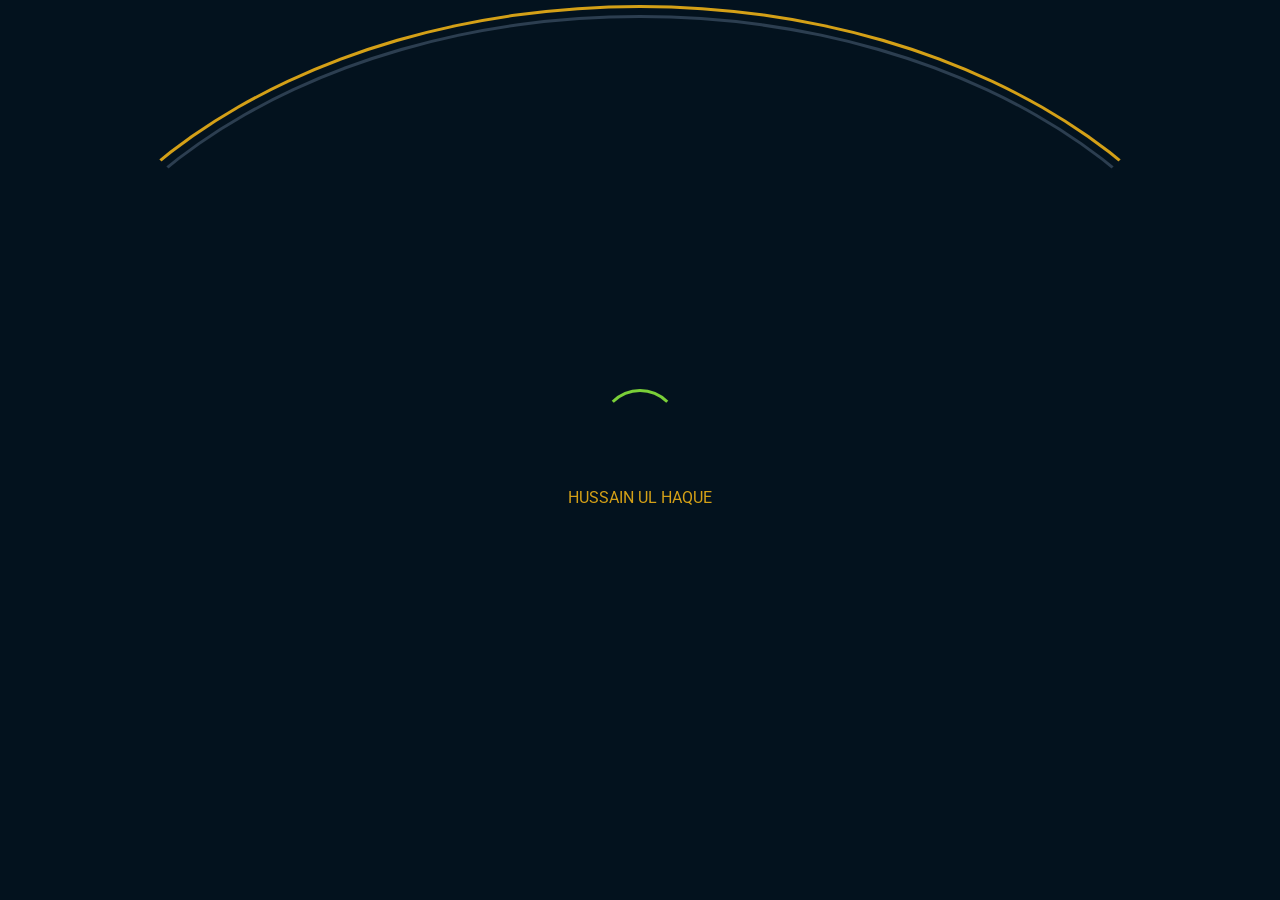
<file: s1.html>
<!DOCTYPE html>
<html lang="en">
<head>
    <meta charset="UTF-8">
    <meta name="viewport" content="width=device-width, initial-scale=1.0">
    <meta name="description" content="Explore the life and works of Hussain Ul Haque, a renowned novelist, storywriter, and Sufi from Bihar, India.">
    <meta name="keywords" content="Hussain Ul Haque, Urdu literature, novelist, Sufi, books, awards">
    <meta name="author" content="Hussain Ul Haque">
    <title>Hussain Ul Haque - Author</title>
    <link rel="stylesheet" href="https://cdnjs.cloudflare.com/ajax/libs/font-awesome/6.4.0/css/all.min.css" integrity="sha512-iecdLmaskl7CVkqkXNQ/ZH/XLlvWZOJyj7Yy7tcenmpD1ypASozpmT/E0iPtmFIB46ZmdtAc9eNBvH0H/ZpiBw==" crossorigin="anonymous" referrerpolicy="no-referrer">
    <link href="https://fonts.googleapis.com/css2?family=Roboto:wght@400;500;700&family=Playfair+Display:wght@700&family=Merriweather+Sans:wght@700&display=swap" rel="stylesheet">
    <link rel="icon" href="l1.jpg" type="image/png">
    <link rel="stylesheet" href="s1.css">

    <noscript>
        <style>
            #preloader { display: none; }
            #main-content { display: block; }
        </style>
    </noscript>
</head>
<body>
    <!-- Preloader -->
    <div id="preloader" aria-hidden="true">
        <div id="loader"></div>
        <div id="loader-text">Hussain ul Haque</div>
        <span class="sr-only">Loading content, please wait...</span>
    </div>

    <!-- Main Content -->
    <div id="main-content">
        <!-- Header -->
        <header class="header">
            <nav class="navbar" aria-label="Main navigation">
                <div class="logo">
                    <a href="index.html" aria-label="Hussain Ul Haque Home">Hussain ul Haque</a>
                    <span class="logo-subtitle">And His Literary Excellence</span>
                </div>
                <button class="hamburger" aria-label="Toggle navigation menu" aria-expanded="false">
                    <span></span>
                    <span></span>
                    <span></span>
                </button>
                <ul class="nav-links">
                    <li><a href="index.html" class="active">Home</a></li>
                    <li><a href="About.html">About</a></li>
                    <li><a href="book1.html">Books</a></li>
                    <li><a href="Award.html">Awards</a></li>
                    <li><a href="Gallery.html">Gallery</a></li>
                    <li><a href="contact.html">Contact</a></li>
                </ul>
            </nav>
        </header>

        <!-- Hero Section -->
        <section class="hero" id="about" role="region" aria-label="Hero section">
            <div class="hero-content">
                <h1 class="title">Hussain ul Haque<br>A Visionary, A Teacher and A Writer</h1>
            </div>
            <img src="t3.png" alt="Decorative corner image" class="corner-img" loading="lazy">
        </section>

        <!-- About Section -->
        <div class="white-bg">
            <section class="section__container intro__container" id="intro" aria-describedby="intro-desc">
                <p id="intro-desc" class="sr-only">Biographical details about Hussain Ul Haque, including birth, passing, and family.</p>
                <div class="intro__image">
                    <img src="b2.jpg" alt="Portrait of Hussain Ul Haque" loading="lazy">
                </div>
                <div class="intro__content">
                    <h2 class="section__header">About Hussain Ul Haque</h2>
                    <ul class="intro__description">
                        <li><strong>Date of Birth:</strong> November 2nd, 1949 (10th Moharram)</li>
                        <li><strong>Place of Birth:</strong> Sasaram, Bihar, India</li>
                        <li><strong>Date of Passing:</strong> December 23, 2021 (18th Jamadi-awwal), Patna, Bihar</li>
                        <li><strong>Father’s Name:</strong> Maulana Anwarul Haque Shahoodi</li>
                        <li><strong>Spouse:</strong> Mrs. Nishat Israr</li>
                        <li><strong>Children:</strong> Two Daughters and Two Sons</li>
                    </ul>
                </div>
            </section>


        <!-- Qualifications and Awards Section -->
        
            <section class="section__container journey__container" id="journey" aria-describedby="journey-desc">
                <p id="journey-desc" class="sr-only">Educational qualifications and awards received by Hussain Ul Haque.</p>
                <h2 class="section__header">Education, Achievements & Recongnitions</h2>
                <div class="journey__grid">
                    <!-- Education -->
                    <div class="journey__column">
                        <div class="journey__title">
                            <i class="fas fa-graduation-cap"></i> Education
                        </div>
                        <div class="journey__card">
                            <span><i class="fas fa-circle"></i></span>
                            <div>
                                <h4>Primary Education</h4>
                                <p>Madrasah Khanqah Kabiriyah, Sasaram, Bihar</p>
                            </div>
                        </div>
                        <div class="journey__card">
                            <span><i class="fas fa-circle"></i></span>
                            <div>
                                <h4>Matriculation</h4>
                                <p>Government School, Ara, Bihar (1965)</p>
                            </div>
                        </div>
                        <div class="journey__card">
                            <span><i class="fas fa-circle"></i></span>
                            <div>
                                <h4>Intermediate (I.A)</h4>
                                <p>S.P. Jain College, Sasaram, Bihar (1967)</p>
                            </div>
                        </div>
                        <div class="journey__card">
                            <span><i class="fas fa-circle"></i></span>
                            <div>
                                <h4>B.A. (Hons. Urdu)</h4>
                                <p>S.P. Jain College, Sasaram, Bihar (1969, University Topper)</p>
                            </div>
                        </div>
                        <div class="journey__card">
                            <span><i class="fas fa-circle"></i></span>
                            <div>
                                <h4>M.A. (Urdu)</h4>
                                <p>Patna University, Bihar (1972, Topper)</p>
                            </div>
                        </div>
                        <div class="journey__card">
                            <span><i class="fas fa-circle"></i></span>
                            <div>
                                <h4>UGC Fellowship</h4>
                                <p>Patna University (1973)</p>
                            </div>
                        </div>
                        <div class="journey__card">
                            <span><i class="fas fa-circle"></i></span>
                            <div>
                                <h4>M.A. (Persian)</h4>
                                <p>Magadh University, Bodh Gaya (1974, First Class, Second Position)</p>
                            </div>
                        </div>
                        <div class="journey__card">
                            <span><i class="fas fa-circle"></i></span>
                            <div>
                                <h4>Ph.D. (Urdu)</h4>
                                <p>Magadh University, Bodh Gaya (1985)</p>
                            </div>
                        </div>
                    </div>
                    <!-- Awards -->
                    <div class="journey__column">
                        <div class="journey__title">
                            <i class="fas fa-trophy"></i> Awards & Recognition
                        </div>
                        <div class="journey__card">
                            <span><i class="fas fa-circle"></i></span>
                            <div>
                                <h4>Sahitya Akademi Award</h4>
                                <p>Govt. of India, for <em>Amawas Mein Khawab</em> (2020)</p>
                            </div>
                        </div>
                        <div class="journey__card">
                            <span><i class="fas fa-circle"></i></span>
                            <div>
                                <h4>Dr. Shamim Nikhat Urdu Fiction Award</h4>
                                <p>2020</p>
                            </div>
                        </div>
                        <div class="journey__card">
                            <span><i class="fas fa-circle"></i></span>
                            <div>
                                <h4>Ghalib Award - Urdu Nasr</h4>
                                <p>Ghalib Institute, New Delhi (2018)</p>
                            </div>
                        </div>
                        <div class="journey__card">
                            <span><i class="fas fa-circle"></i></span>
                            <div>
                                <h4>Kul Hind Adabi Award</h4>
                                <p>West Bengal Urdu Academy, Kolkata (2015)</p>
                            </div>
                        </div>
                        <div class="journey__card">
                            <span><i class="fas fa-circle"></i></span>
                            <div>
                                <h4>Abdul Mukhnae Award</h4>
                                <p>Bihar Urdu Academy, Patna, for <em>Nasr ki Ahmiyat</em> (2015)</p>
                            </div>
                        </div>
                        <div class="journey__card">
                            <span><i class="fas fa-circle"></i></span>
                            <div>
                                <h4>Aftab-e-Shariyat Tasawwuf Award</h4>
                                <p>Khaquah Hazrat Diwan Shah, Arzani, Patna (2015)</p>
                            </div>
                        </div>
                        <div class="journey__card">
                            <span><i class="fas fa-circle"></i></span>
                            <div>
                                <h4>Sohail Azimabadi Award</h4>
                                <p>Bihar Urdu Academy, Patna (2014)</p>
                            </div>
                        </div>
                        <div class="journey__card">
                            <span><i class="fas fa-circle"></i></span>
                            <div>
                                <h4>Adabi Award</h4>
                                <p>Uttar Pradesh Urdu Academy, Lucknow (2014)</p>
                            </div>
                        </div>
                        <div class="journey__card">
                            <span><i class="fas fa-circle"></i></span>
                            <div>
                                <h4>Life Time Achievement Award</h4>
                                <p>American Urdu Society, USA (2011)</p>
                            </div>
                        </div>
                        <div class="journey__card">
                            <span><i class="fas fa-circle"></i></span>
                            <div>
                                <h4>Adabi Award</h4>
                                <p>Bihar Urdu Academy, Patna, for <em>Matla</em> (1996)</p>
                            </div>
                        </div>
                        <div class="journey__card">
                            <span><i class="fas fa-circle"></i></span>
                            <div>
                                <h4>Adabi Award</h4>
                                <p>Bihar Urdu Academy, Patna, for <em>Furat</em> (1994)</p>
                            </div>
                        </div>
                        <div class="journey__card">
                            <span><i class="fas fa-circle"></i></span>
                            <div>
                                <h4>Adabi Award</h4>
                                <p>Bazm-e-Adab, Patna University (1971)</p>
                            </div>
                        </div>
                    </div>
                </div>
            </section>
        

        <!-- Books Gallery -->

    <section class="section__container gallery-container" id="gallery" aria-labelledby="gallery-title">
        <h2 class="gallery-title" id="gallery-title">Published Books</h2>
        <p class="gallery-desc sr-only">A collection of book covers published by Hussain Ul Haque, showcasing his literary works.</p>
        <div class="scrolling-wrapper">
            <div class="scrolling-content" id="scrolling-content">
                <div class="gallery-grid">
                    <div class="book-item">
                        <a href="book1.html" class="book-link" aria-label="View details for Aakhri Geet">
                            <div class="book-card">
                                <img src="img for book/a1.jpg" alt="Aakhri Geet cover" loading="lazy">
                                <div class="book-overlay">
                                    <p class="book-title">Aakhri Geet</p>
                                </div>
                            </div>
                        </a>
                    </div>
                    <div class="book-item">
                        <a href="book1.html" class="book-link" aria-label="View details for Pase Parda-e-Shab">
                            <div class="book-card">
                                <img src="img for book/b1.jpg" alt="Pase Parda-e-Shab cover" loading="lazy">
                                <div class="book-overlay">
                                    <p class="book-title">Pase Parda-e-Shab</p>
                                </div>
                            </div>
                        </a>
                    </div>
                    <div class="book-item">
                        <a href="book1.html" class="book-link" aria-label="View details for Soorat-e-Haal">
                            <div class="book-card">
                                <img src="img for book/c1.jpg" alt="Soorat-e-Haal cover" loading="lazy">
                                <div class="book-overlay">
                                    <p class="book-title">Soorat-e-Haal</p>
                                </div>
                            </div>
                        </a>
                    </div>
                    <div class="book-item">
                        <a href="book1.html" class="book-link" aria-label="View details for Barish Mein Ghera Makhan">
                            <div class="book-card">
                                <img src="img for book/d1.jpg" alt="Barish Mein Ghera Makhan cover" loading="lazy">
                                <div class="book-overlay">
                                    <p class="book-title">Barish Mein Ghera Makhan</p>
                                </div>
                            </div>
                        </a>
                    </div>
                    <div class="book-item">
                        <a href="book1.html" class="book-link" aria-label="View details for Ghane Jungalon Mein">
                            <div class="book-card">
                                <img src="img for book/e1.jpg" alt="Ghane Jungalon Mein cover" loading="lazy">
                                <div class="book-overlay">
                                    <p class="book-title">Ghane Jungalon Mein</p>
                                </div>
                            </div>
                        </a>
                    </div>
                    <div class="book-item">
                        <a href="book1.html" class="book-link" aria-label="View details for Bolo Mat Chup Raho">
                            <div class="book-card">
                                <img src="img for book/f1.jpg" alt="Bolo Mat Chup Raho cover" loading="lazy">
                                <div class="book-overlay">
                                    <p class="book-title">Bolo Mat Chup Raho</p>
                                </div>
                            </div>
                        </a>
                    </div>
                    <div class="book-item">
                        <a href="book1.html" class="book-link" aria-label="View details for Furat">
                            <div class="book-card">
                                <img src="img for book/g1.jpg" alt="Furat cover" loading="lazy">
                                <div class="book-overlay">
                                    <p class="book-title">Furat</p>
                                </div>
                            </div>
                        </a>
                    </div>
                    <div class="book-item">
                        <a href="book1.html" class="book-link" aria-label="View details for Matla">
                            <div class="book-card">
                                <img src="img for book/i1.jpg" alt="Matla cover" loading="lazy">
                                <div class="book-overlay">
                                    <p class="book-title">Matla</p>
                                </div>
                            </div>
                        </a>
                    </div>
                    <div class="book-item">
                        <a href="book1.html" class="book-link" aria-label="View details for Sooi ki Nok Par Ruka Lamha">
                            <div class="book-card">
                                <img src="img for book/j1.jpg" alt="Sooi ki Nok Par Ruka Lamha cover" loading="lazy">
                                <div class="book-overlay">
                                    <p class="book-title">Sooi ki Nok Par Ruka Lamha</p>
                                </div>
                            </div>
                        </a>
                    </div>
                    <div class="book-item">
                        <a href="book1.html" class="book-link" aria-label="View details for Asar-e-Hazrat Wasi">
                            <div class="book-card">
                                <img src="img for book/k1.jpg" alt="Asar-e-Hazrat Wasi cover" loading="lazy">
                                <div class="book-overlay">
                                    <p class="book-title">Asar-e-Hazrat Wasi</p>
                                </div>
                            </div>
                        </a>
                    </div>
                    <div class="book-item">
                        <a href="book1.html" class="book-link" aria-label="View details for Asar-e-Baghawat">
                            <div class="book-card">
                                <img src="img for book/l1.jpg" alt="Asar-e-Baghawat cover" loading="lazy">
                                <div class="book-overlay">
                                    <p class="book-title">Asar-e-Baghawat</p>
                                </div>
                            </div>
                        </a>
                    </div>
                    <div class="book-item">
                        <a href="book1.html" class="book-link" aria-label="View details for Newn Ki Eent">
                            <div class="book-card">
                                <img src="img for book/n1.jpg" alt="Newn Ki Eent cover" loading="lazy">
                                <div class="book-overlay">
                                    <p class="book-title">Newn Ki Eent</p>
                                </div>
                            </div>
                        </a>
                    </div>
                    <div class="book-item">
                        <a href="book1.html" class="book-link" aria-label="View details for Amawas Mein Khawab">
                            <div class="book-card">
                                <img src="img for book/m1.jpg" alt="Amawas Mein Khawab cover" loading="lazy">
                                <div class="book-overlay">
                                    <p class="book-title">Amawas Mein Khawab</p>
                                </div>
                            </div>
                        </a>
                    </div>
                    <!-- Repeated for seamless scrolling -->
                    <div class="book-item">
                        <a href="book1.html" class="book-link" aria-label="View details for Aakhri Geet">
                            <div class="book-card">
                                <img src="img for book/a1.jpg" alt="Aakhri Geet cover" loading="lazy">
                                <div class="book-overlay">
                                    <p class="book-title">Aakhri Geet</p>
                                </div>
                            </div>
                        </a>
                    </div>
                    <div class="book-item">
                        <a href="book1.html" class="book-link" aria-label="View details for Pase Parda-e-Shab">
                            <div class="book-card">
                                <img src="img for book/b1.jpg" alt="Pase Parda-e-Shab cover" loading="lazy">
                                <div class="book-overlay">
                                    <p class="book-title">Pase Parda-e-Shab</p>
                                </div>
                            </div>
                        </a>
                    </div>
                    <div class="book-item">
                        <a href="book1.html" class="book-link" aria-label="View details for Soorat-e-Haal">
                            <div class="book-card">
                                <img src="img for book/c1.jpg" alt="Soorat-e-Haal cover" loading="lazy">
                                <div class="book-overlay">
                                    <p class="book-title">Soorat-e-Haal</p>
                                </div>
                            </div>
                        </a>
                    </div>
                    <div class="book-item">
                        <a href="book1.html" class="book-link" aria-label="View details for Barish Mein Ghera Makhan">
                            <div class="book-card">
                                <img src="img for book/d1.jpg" alt="Barish Mein Ghera Makhan cover" loading="lazy">
                                <div class="book-overlay">
                                    <p class="book-title">Barish Mein Ghera Makhan</p>
                                </div>
                            </div>
                        </a>
                    </div>
                    <div class="book-item">
                        <a href="book1.html" class="book-link" aria-label="View details for Ghane Jungalon Mein">
                            <div class="book-card">
                                <img src="img for book/e1.jpg" alt="Ghane Jungalon Mein cover" loading="lazy">
                                <div class="book-overlay">
                                    <p class="book-title">Ghane Jungalon Mein</p>
                                </div>
                            </div>
                        </a>
                    </div>
                    <div class="book-item">
                        <a href="book1.html" class="book-link" aria-label="View details for Bolo Mat Chup Raho">
                            <div class="book-card">
                                <img src="img for book/f1.jpg" alt="Bolo Mat Chup Raho cover" loading="lazy">
                                <div class="book-overlay">
                                    <p class="book-title">Bolo Mat Chup Raho</p>
                                </div>
                            </div>
                        </a>
                    </div>
                    <div class="book-item">
                        <a href="book1.html" class="book-link" aria-label="View details for Furat">
                            <div class="book-card">
                                <img src="img for book/g1.jpg" alt="Furat cover" loading="lazy">
                                <div class="book-overlay">
                                    <p class="book-title">Furat</p>
                                </div>
                            </div>
                        </a>
                    </div>
                    <div class="book-item">
                        <a href="book1.html" class="book-link" aria-label="View details for Matla">
                            <div class="book-card">
                                <img src="img for book/i1.jpg" alt="Matla cover" loading="lazy">
                                <div class="book-overlay">
                                    <p class="book-title">Matla</p>
                                </div>
                            </div>
                        </a>
                    </div>
                    <div class="book-item">
                        <a href="book1.html" class="book-link" aria-label="View details for Sooi ki Nok Par Ruka Lamha">
                            <div class="book-card">
                                <img src="img for book/j1.jpg" alt="Sooi ki Nok Par Ruka Lamha cover" loading="lazy">
                                <div class="book-overlay">
                                    <p class="book-title">Sooi ki Nok Par Ruka Lamha</p>
                                </div>
                            </div>
                        </a>
                    </div>
                    <div class="book-item">
                        <a href="book1.html" class="book-link" aria-label="View details for Asar-e-Hazrat Wasi">
                            <div class="book-card">
                                <img src="img for book/k1.jpg" alt="Asar-e-Hazrat Wasi cover" loading="lazy">
                                <div class="book-overlay">
                                    <p class="book-title">Asar-e-Hazrat Wasi</p>
                                </div>
                            </div>
                        </a>
                    </div>
                    <div class="book-item">
                        <a href="book1.html" class="book-link" aria-label="View details for Asar-e-Baghawat">
                            <div class="book-card">
                                <img src="img for book/l1.jpg" alt="Asar-e-Baghawat cover" loading="lazy">
                                <div class="book-overlay">
                                    <p class="book-title">Asar-e-Baghawat</p>
                                </div>
                            </div>
                        </a>
                    </div>
                    <div class="book-item">
                        <a href="book1.html" class="book-link" aria-label="View details for Newn Ki Eent">
                            <div class="book-card">
                                <img src="img for book/n1.jpg" alt="Newn Ki Eent cover" loading="lazy">
                                <div class="book-overlay">
                                    <p class="book-title">Newn Ki Eent</p>
                                </div>
                            </div>
                        </a>
                    </div>
                    <div class="book-item">
                        <a href="book1.html" class="book-link" aria-label="View details for Amawas Mein Khawab">
                            <div class="book-card">
                                <img src="img for book/m1.jpg" alt="Amawas Mein Khawab cover" loading="lazy">
                                <div class="book-overlay">
                                    <p class="book-title">Amawas Mein Khawab</p>
                                </div>
                            </div>
                        </a>
                    </div>
                </div>
            </div>
        </div>
    </section>


        <!-- Video Section -->

            <section class="section__container video-section" id="video" aria-describedby="video-desc">
                <p id="video-desc" class="sr-only">Documentary video about Hussain Ul Haque by Heritage Times.</p>
                <h2 class="section__header">About the Author</h2>
                <div class="video-container">
                    <iframe 
                        class="video" 
                        src="https://www.youtube.com/embed/S8Z-l1MUqKM?si=45MTAkhP8epfKC4o" 
                        title="Hussain Ul Haque Documentary by Heritage Times" 
                        frameborder="0" 
                        allow="accelerometer; autoplay; clipboard-write; encrypted-media; gyroscope; picture-in-picture" 
                        allowfullscreen 
                        loading="lazy">
                    </iframe>
                </div>
            </section>


        <!-- Published Books -->

            <section class="section__container published-books" id="published" aria-describedby="published-desc">
                <p id="published-desc" class="sr-only">List of books published by Hussain Ul Haque with titles and years.</p>
                <h2 class="section__header">Published Books</h2>
                <table aria-label="List of published books by Hussain Ul Haque">
                    <thead>
                        <tr>
                            <th>S.No.</th>
                            <th>Book Title</th>
                            <th>Year</th>
                        </tr>
                    </thead>
                    <tbody>
                        <tr>
                            <td>1</td>
                            <td>Aakhri Geet (Poetry)</td>
                            <td>1977</td>
                        </tr>
                        <tr>
                            <td>2</td>
                            <td>Pase Parda-e-Shab (Short Stories, Reprinted 2024)</td>
                            <td>1981</td>
                        </tr>
                        <tr>
                            <td>3</td>
                            <td>Soorat-e-Haal (Short Stories)</td>
                            <td>1982</td>
                        </tr>
                        <tr>
                            <td>4</td>
                            <td>Barish Mein Ghera Makhan (Short Stories)</td>
                            <td>1986</td>
                        </tr>
                        <tr>
                            <td>5</td>
                            <td>Ghane Jungalon Mein (Short Stories)</td>
                            <td>1989</td>
                        </tr>
                        <tr>
                            <td>6</td>
                            <td>Bolo Mat Chup Raho (Novel)</td>
                            <td>1990</td>
                        </tr>
                        <tr>
                            <td>7</td>
                            <td>Furat (Novel)</td>
                            <td>1992</td>
                        </tr>
                        <tr>
                            <td>8</td>
                            <td>Matla (Short Stories)</td>
                            <td>1995</td>
                        </tr>
                        <tr>
                            <td>9</td>
                            <td>Sooi ki Nok Par Ruka Lamha (Short Stories)</td>
                            <td>1997</td>
                        </tr>
                        <tr>
                            <td>10</td>
                            <td>Asar-e-Hazrat Wasi (Biography)</td>
                            <td>2001</td>
                        </tr>
                        <tr>
                            <td>11</td>
                            <td>Asar-e-Baghawat (Historical – Revolt of 1857)</td>
                            <td>2008</td>
                        </tr>
                        <tr>
                            <td>12</td>
                            <td>Newn Ki Eent (Short Stories)</td>
                            <td>2009</td>
                        </tr>
                        <tr>
                            <td>13</td>
                            <td>Nasr Ki Ahmiyat</td>
                            <td>2009</td>
                        </tr>
                        <tr>
                            <td>14</td>
                            <td>Urdu Fiction Hindustan Mein</td>
                            <td>2010</td>
                        </tr>
                        <tr>
                            <td>15</td>
                            <td>Tafheem-e-Tasawwuf</td>
                            <td>2012</td>
                        </tr>
                        <tr>
                            <td>16</td>
                            <td>Amawas Mein Khawab (Novel)</td>
                            <td>2017</td>
                        </tr>
                        <tr>
                            <td>17</td>
                            <td>Hussain Ul Haque ke Muntakhab Afsane (Ed. Prof. Sagheer Afraheim)</td>
                            <td>2019</td>
                        </tr>
                        <tr>
                            <td>18</td>
                            <td>Musafir Ka Khawab (Ed. Dr. Ainain Ali Haque)</td>
                            <td>2025</td>
                        </tr>
                    </tbody>
                </table>
            </section>

        <!-- Career Timeline -->

            <section class="section__container timeline-container" id="timeline" aria-describedby="timeline-desc">
                <p id="timeline-desc" class="sr-only">Career milestones of Hussain Ul Haque from 1972 to 2014.</p>
                <h2 class="section__header">Career Timeline</h2>
                <ul class="timeline">
                    <li><span class="year">1972</span> Lecturer, Guru Govind Singh College, Patna</li>
                    <li><span class="year">1974</span> Lecturer, Santal Pargana College, Dumka, Jharkhand</li>
                    <li><span class="year">1976</span> Lecturer, Gaya College, Gaya</li>
                    <li><span class="year">1980</span> Transferred to P.G. Department of Urdu, Magadh University</li>
                    <li><span class="year">1986</span> Promoted to Reader, Magadh University</li>
                    <li><span class="year">1990</span> Head of Department of Persian, Magadh University</li>
                    <li><span class="year">2012</span> Appointed Proctor, Magadh University</li>
                    <li><span class="year">2014</span> Retired as Head of P.G. Department, Magadh University</li>
                </ul>
            </section>
        </div>

        <!-- Footer -->
        <footer class="footer" role="contentinfo" id="contact">
            <div class="footer-content">
                <div class="contact-info">
                    <h3>Contact Information</h3>
                    <p>Email: <a href="mailto:MAHUrduLibrary@mail.com" aria-label="Send email to Maulana Anwarul Haque Urdu Library">MAHUrduLibrary@mail.com</a></p>
                    <p>Address: Maulana Anwarul Haque Urdu Library, <br>Gaya, Bihar-823001</p>
                </div>
                <div class="developer-info">
                    <h3>Developer</h3>
                    <p>Md Sahil Johan Islam</p>
                    <p><a href="mailto:islamsahil752@gmail.com" aria-label="Email developer Md Sahil Johan Islam">islamsahil752@gmail.com</a></p>
                </div>
                <div class="social-media">
                    <h3>Follow Us</h3>
                    <a href="https://www.facebook.com/MaulanaAnwarulHaqueUrduLibrary/about" class="social-icon" target="_blank" rel="noopener noreferrer" aria-label="Follow on Facebook"><i class="fab fa-facebook-f"></i></a>
                    <a href="https://en.wikipedia.org/wiki/Hussain_Ul_Haque" class="social-icon" target="_blank" rel="noopener noreferrer" aria-label="View Hussain Ul Haque on Wikipedia"><i class="fab fa-wikipedia-w"></i></a>
                </div>
            </div>
            <p>© 2025 Hussain Ul Haque. All rights reserved.</p>
        </footer>

        <button class="back-to-top" aria-label="Back to top"><i class="fas fa-chevron-up"></i></button>
    </div>

    <!-- Scripts -->
    <script>
        // Preloader and Auto-Scroll Logic
        window.addEventListener('load', () => {
            const preloader = document.getElementById('preloader');
            const mainContent = document.getElementById('main-content');
            const minimumLoaderTime = 2000; // Minimum loader display time (2s)
            const startTime = Date.now();

            const hidePreloader = () => {
                preloader.classList.add('loaded');
                mainContent.style.display = 'block';
                document.body.style.overflow = 'auto';
            };

            const elapsedTime = Date.now() - startTime;
            const remainingTime = Math.max(0, minimumLoaderTime - elapsedTime);
            setTimeout(hidePreloader, remainingTime);
        });

        // Hamburger Menu Toggle
        const hamburger = document.querySelector('.hamburger');
        const navLinks = document.querySelector('.nav-links');

        hamburger.addEventListener('click', () => {
            const isActive = hamburger.classList.toggle('active');
            navLinks.classList.toggle('active');
            hamburger.setAttribute('aria-expanded', isActive);
        });

        navLinks.querySelectorAll('a').forEach(link => {
            link.addEventListener('click', () => {
                hamburger.classList.remove('active');
                navLinks.classList.remove('active');
                hamburger.setAttribute('aria-expanded', 'false');
            });
        });

        // Back to Top Button
        const backToTop = document.querySelector('.back-to-top');
        window.addEventListener('scroll', () => {
            backToTop.style.display = window.scrollY > 300 ? 'flex' : 'none';
        });

        backToTop.addEventListener('click', () => {
            window.scrollTo({ top: 0, behavior: 'smooth' });
        });

        // Section Visibility on Scroll
        const sections = document.querySelectorAll('.section__container');
        const observer = new IntersectionObserver((entries) => {
            entries.forEach(entry => {
                if (entry.isIntersecting) {
                    entry.target.classList.add('visible');
                }
            });
        }, { threshold: 0.1 });

        sections.forEach(section => observer.observe(section));

        // Ensure Images are Accessible
        document.querySelectorAll('img').forEach(img => {
            if (!img.alt || img.alt.trim() === '') {
                img.alt = 'Decorative image';
            }
        });
    </script>
</body>
</html>
</file>
<file: main.css>
/* Reset and Base Styles */
 * {
    margin: 0;
    padding: 0;
    box-sizing: border-box;
}

html, body {
    height: 100%;
    font-family: 'Roboto', Arial, sans-serif;
    color: #333;
    line-height: 1.6;
    scroll-behavior: smooth;
}

html {
    --s: 18px;
    --_g: #0000 83%,#ffffff 85% 99%,#0000 101%;
    background:
        radial-gradient(22% 24% at right, var(--_g)) calc(var(--s)/ 2) var(--s),
        radial-gradient(22% 24% at left, var(--_g)) calc(var(--s)/-2) var(--s),
        radial-gradient(24% 22% at top, var(--_g)) 0 calc(var(--s)/ 2),
        radial-gradient(24% 22% at bottom, var(--_g)) 0 calc(var(--s)/-2)
        #024379;
    background-size: calc(2*var(--s)) calc(2*var(--s));
}

/* Dark Mode */
body.dark-mode {
    color: #ecf0f1;
    background-color: #1a1a1a;
}

body.dark-mode .header,
body.dark-mode .footer {
    background-color: #1c2526;
}

body.dark-mode .section {
    background-color: #2c2c2c;
    box-shadow: 0 4px 15px rgba(0, 0, 0, 0.3);
}

body.dark-mode .contact-info {
    background: #3a3a3a;
}

body.dark-mode .nav-links a,
body.dark-mode .logo a,
body.dark-mode .logo-subtitle {
    color: #ecf0f1;
}

body.dark-mode .nav-links a:hover,
body.dark-mode .nav-links a.active {
    background-color: #3498db;
    color: #fff;
}

body.dark-mode .contact-info p,
body.dark-mode .contact-info a {
    color: #ecf0f1;
}

body.dark-mode .section h2 {
    color: #ecf0f1;
}

body.dark-mode .map-caption {
    color: #bdc3c7;
}

body.dark-mode .hamburger span {
    background-color: #ecf0f1;
}

/* Screen Reader Only */
.sr-only {
    position: absolute;
    width: 1px;
    height: 1px;
    padding: 0;
    margin: -1px;
    overflow: hidden;
    clip: rect(0, 0, 0, 0);
    border: 0;
}

/* Preloader Styles */
#preloader {
    position: fixed;
    top: 0;
    left: 0;
    width: 100%;
    height: 100%;
    background-color: #03121e;
    display: flex;
    flex-direction: column;
    justify-content: center;
    align-items: center;
    z-index: 9999;
    transition: opacity 0.5s ease, visibility 0.5s ease;
}

#preloader.loaded {
    opacity: 0;
    visibility: hidden;
}

#loader {
    position: relative;
    width: clamp(100px, 15vw, 150px);
    height: clamp(100px, 15vw, 150px);
    border-radius: 50%;
    border: 3px solid transparent;
    border-top-color: #3498db;
    animation: spin 2s linear infinite;
    will-change: transform;
}

#loader:before {
    content: "";
    position: absolute;
    top: 5px;
    left: 5px;
    right: 5px;
    bottom: 5px;
    border-radius: 50%;
    border: 3px solid transparent;
    border-top-color: #d4a017;
    animation: spin 3s linear infinite;
    will-change: transform;
}

#loader:after {
    content: "";
    position: absolute;
    top: 15px;
    left: 15px;
    right: 15px;
    bottom: 15px;
    border-radius: 50%;
    border: 3px solid transparent;
    border-top-color: #2c3e50;
    animation: spin 1.5s linear infinite;
    will-change: transform;
}

#loader-text {
    margin-top: 1.5rem;
    color: #d4a017;
    font-family: 'Merriweather Sans', sans-serif;
    font-size: clamp(1.2rem, 3vw, 1.5rem);
    text-align: center;
    text-transform: uppercase;
}

@keyframes spin {
    0% { transform: rotate(0deg); }
    100% { transform: rotate(360deg); }
}

/* Main Content */
#main-content {
    display: none;
}

/* Header */
.header {
    background-color: #2c3e50;
    padding: 1rem 2rem;
    position: sticky;
    top: 0;
    z-index: 100;
    box-shadow: 0 2px 5px rgba(0, 0, 0, 0.1);
}

.navbar {
    display: flex;
    justify-content: space-between;
    align-items: center;
    max-width: 1200px;
    margin: 0 auto;
}

.logo {
    display: flex;
    flex-direction: column;
    align-items: center;
}

.logo a {
    color: #ecf0f1;
    font-family: 'Playfair Display', serif;
    /* font-size: clamp(1.5rem, 2.5vw, 1.8rem); */
    font-size: clamp(1.725rem, 2.875vw, 2.07rem);
    text-decoration: none;
    transition: color 0.3s ease;
}

.logo a:hover {
    color: #3498db;
}

.logo-subtitle {
    color: #d4a017;
    font-size: 0.8rem;
    font-family: 'Roboto', sans-serif;
    margin-top: 2px;
    text-align: center;
}

.nav-links {
    list-style: none;
    display: flex;
    gap: 1.5rem;
    transition: max-height 0.3s ease;
}

.nav-links a {
    color: #ecf0f1;
    font-size: 1rem;
    text-decoration: none;
    padding: 0.5rem 1rem;
    border-radius: 5px;
    transition: background-color 0.3s ease, color 0.3s ease;
}

.nav-links a:hover, .nav-links a.active {
    background-color: #3498db;
    color: #fff;
}

/* Hamburger Menu */
.hamburger {
    display: none;
    flex-direction: column;
    justify-content: space-around;
    width: 30px;
    height: 25px;
    background: transparent;
    border: none;
    cursor: pointer;
    z-index: 101;
}

.hamburger span {
    width: 100%;
    height: 3px;
    background-color: #ecf0f1;
    transition: all 0.3s ease;
}

.hamburger.active span:nth-child(1) {
    transform: rotate(45deg) translate(5px, 5px);
}

.hamburger.active span:nth-child(2) {
    opacity: 0;
}

.hamburger.active span:nth-child(3) {
    transform: rotate(-45deg) translate(7px, -7px);
}

/* Hero Section */
.hero {
    background: linear-gradient(rgb(169, 163, 163, 0.283), rgb(0, 0, 0)), url('b1.jpg') center/cover no-repeat;
    padding: 8rem 2rem;
    min-height: 70vh;
    text-align: center;
    color: #fff;
    position: relative;
}

.hero-content {
    max-width: 1500px;
    margin: 0 auto;
    margin-top: 8%;
}

.title {
    font-family: 'Playfair Display', serif;
    /* font-size: clamp(2rem, 5vw, 3.5rem); */
    font-size: clamp(2.3rem, 5.75vw, 4.025rem);
    line-height: 1.3;
}

.title span {
    color: #3498db;
}

.corner-img {
    position: absolute;
    bottom: 1rem;
    left: 1rem;
    width: auto;
    height: clamp(150px, 30vw, 300px);
    z-index: 1;
    object-fit: contain;
}

/* White Background Div */
.white-bg {
    background-color: #ffffff;
    padding: 2rem;
    border-radius: 8px;
    box-shadow: 0 2px 10px rgba(0, 0, 0, 0.05);
    margin: 1rem auto;
}

/* Section Animations */
.section__container {
    max-width: 1500px;
    margin: 0 auto;
    padding: 3rem 1rem;
    opacity: 0;
    transform: translateY(20px);
    transition: opacity 0.8s ease, transform 0.8s ease;
}

.section__container.visible {
    opacity: 1;
    transform: translateY(0);
}

/* About Section */
.intro__container {
    display: flex;
    align-items: center;
    gap: 2rem;
}

.intro__image {
    width: 40%;
    max-width: 400px;
    border-radius: 12px;
    overflow: hidden;
    box-shadow: 0 4px 20px rgba(0, 0, 0, 0.08);
    transition: transform 0.3s ease;
}

.intro__image img {
    width: 100%;
    height: auto;
    object-fit: cover;
    aspect-ratio: 4/3;
}

.intro__image:hover {
    transform: translateY(-5px);
}

.intro__content {
    width: 60%;
}

.section__header {
    font-family: 'Playfair Display', serif;
    font-size: clamp(1.75rem, 3vw, 2.25rem);
    color: #2c3e50;
    margin-bottom: 1.25rem;
    border-bottom: 2px solid #3498db;
    padding-bottom: 0.75rem;
}

.intro__description {
    list-style: none;
    font-size: 1.15rem;
    color: #555;
    font-family: 'Roboto', sans-serif;
}

.intro__description li {
    margin-bottom: 0.85rem;
    padding-left: 1.75rem;
    position: relative;
}

.intro__description li::before {
    content: "•";
    position: absolute;
    left: 0;
    color: #3498db;
    font-size: 1.3rem;
}

/* Qualifications and Awards */
.journey__container {
    background-color: #fff;
    padding: 3rem 1rem;
    margin: 0 auto; /* Center the container horizontally */
    max-width: 1200px; /* Optional: Set a max-width for better control */
}

.journey__grid {
    display: grid;
    grid-template-columns: 1fr 1fr;
    gap: 2rem;
    justify-content: center; /* Center the grid content */
}

.journey__column {
    display: flex;
    flex-direction: column;
    gap: 1rem;
}

.journey__title {
    font-size: 1.5rem;
    font-weight: 700;
    color: #2c3e50;
    display: flex;
    align-items: center;
    gap: 0.5rem;
    margin-bottom: 1rem;
    justify-content: center; /* Center the title text and icon */
}

.journey__title i {
    color: #3498db;
}

.journey__card {
    display: flex;
    align-items: flex-start;
    gap: 1rem;
    padding: 1rem;
    border-left: 2px solid #3498db;
    transition: background-color 0.3s ease;
}

.journey__card:hover {
    background-color: #f8f9fa;
}

.journey__card span i {
    color: #3498db;
    font-size: 0.8rem;
    margin-top: 0.3rem;
}

.journey__card h4 {
    font-size: 1.2rem;
    color: #2c3e50;
    margin-bottom: 0.25rem;
}

.journey__card p {
    font-size: 1rem;
    color: #555;
}

/* Gallery Container */
.gallery-container {
    padding: 3rem 1rem;
    text-align: center;
    background: linear-gradient(180deg, #f8f9fa 0%, #ffffff 100%);
}

.gallery-title {
    font-family: 'Playfair Display', serif;
    font-size: clamp(1.8rem, 3.5vw, 2.5rem);
    color: #2c3e50;
    margin-bottom: 2rem;
    border-bottom: 3px solid #3498db;
    padding-bottom: 0.75rem;
    letter-spacing: 0.05em;
}

/* Scrolling Wrapper */
.scrolling-wrapper {
    overflow: hidden;
    width: 100%;
    position: relative;
}

.scrolling-content {
    display: flex;
    animation: scroll 50s linear infinite;
    will-change: transform;
}

.scrolling-content.paused {
    animation-play-state: paused;
}

/* Gallery Grid */
.gallery-grid {
    display: flex;
    gap: 1.5rem;
    padding: 1rem;
}

.book-item {
    flex: 0 0 auto;
    display: flex;
    flex-direction: column;
    align-items: center;
}

.book-link {
    text-decoration: none;
    display: block;
}

.book-card {
    position: relative;
    width: clamp(140px, 35vw, 180px);
    height: clamp(210px, 52.5vw, 270px);
    border-radius: 12px;
    overflow: hidden;
    box-shadow: 0 6px 20px rgba(0, 0, 0, 0.15);
    transition: transform 0.4s ease, box-shadow 0.4s ease;
    background: #fff;
}

.book-card:hover {
    transform: translateY(-8px) scale(1.03);
    box-shadow: 0 10px 25px rgba(0, 0, 0, 0.2);
}

.book-card img {
    width: 100%;
    height: 100%;
    object-fit: cover;
    display: block;
}

.book-overlay {
    position: absolute;
    bottom: 0;
    left: 0;
    right: 0;
    background: linear-gradient(180deg, transparent 0%, rgba(0, 0, 0, 0.7) 100%);
    padding: 1rem;
    opacity: 0;
    transition: opacity 0.3s ease;
}

.book-card:hover .book-overlay {
    opacity: 1;
}

.book-title {
    font-family: 'Roboto', sans-serif;
    font-size: clamp(0.85rem, 2vw, 1rem);
    color: #fff;
    text-align: center;
    margin: 0;
    font-weight: 500;
    text-shadow: 0 1px 3px rgba(0, 0, 0, 0.3);
}

/* Gallery Controls */
.gallery-controls {
    display: flex;
    justify-content: center;
    gap: 1rem;
    margin-top: 1.5rem;
}



.control-btn:hover {
    background-color: #2980b9;
    transform: scale(1.1);
}

.control-btn:focus {
    outline: 2px solid #2c3e50;
    outline-offset: 2px;
}
/* Scroll Animation */
@keyframes scroll {
    0% { transform: translateX(0); }
    100% { transform: translateX(-50%); }
}

/* Responsive Design */
@media (max-width: 992px) {
    .gallery-container {
        padding: 2rem 0.75rem;
    }

    .gallery-title {
        font-size: clamp(1.5rem, 3vw, 2rem);
    }

    .book-card {
        width: clamp(120px, 30vw, 150px);
        height: clamp(180px, 45vw, 225px);
    }

    .book-title {
        font-size: clamp(0.8rem, 1.8vw, 0.9rem);
    }
}

@media (max-width: 768px) {
    .gallery-grid {
        gap: 1rem;
    }

    .book-card {
        width: clamp(100px, 25vw, 130px);
        height: clamp(150px, 37.5vw, 195px);
    }

    .book-title {
        font-size: clamp(0.75rem, 1.6vw, 0.85rem);
    }

    .control-btn {
        width: 36px;
        height: 36px;
        font-size: 0.9rem;
    }
}

@media (max-width: 576px) {
    .gallery-container {
        padding: 1.5rem 0.5rem;
    }

    .gallery-title {
        font-size: clamp(1.2rem, 2.5vw, 1.6rem);
    }

    .book-card {
        width: clamp(90px, 22vw, 110px);
        height: clamp(135px, 33vw, 165px);
    }

    .book-title {
        font-size: clamp(0.7rem, 1.5vw, 0.8rem);
    }

    .gallery-controls {
        margin-top: 1rem;
        gap: 0.75rem;
    }

    .control-btn {
        width: 32px;
        height: 32px;
        font-size: 0.8rem;
    }
}

/* Video Section */
.video-section {
    padding: 3rem 1rem;
    text-align: center;
}

.video-container {
    max-width: 800px;
    margin: 0 auto;
    aspect-ratio: 16 / 9;
}

.video {
    width: 100%;
    height: 100%;
    border-radius: 10px;
    box-shadow: 0 4px 15px rgba(0, 0, 0, 0.1);
}

/* Published Books */
.published-books {
    padding: 3rem 1rem;
    margin: 0;
}

.published-books table {
    width: 100%;
    border-collapse: collapse;
    box-shadow: 0 2px 10px rgba(0, 0, 0, 0.1);
}

.published-books th, .published-books td {
    padding: 1rem;
    text-align: left;
    border-bottom: 1px solid #e0e0e0;
}

.published-books th {
    background-color: #2c3e50;
    color: #ecf0f1;
    font-weight: 700;
}

.published-books tr:nth-child(even) {
    background-color: #f8f9fa;
}

.published-books tr:hover {
    background-color: #e8ecef;
}

/* Timeline */
.timeline-container {
    padding: 3rem 1rem;
    background-color: #fff;
}

.timeline {
    list-style: none;
    position: relative;
    padding-left: 2rem;
}

.timeline::before {
    content: '';
    position: absolute;
    left: 0.5rem;
    top: 0;
    bottom: 0;
    width: 2px;
    background-color: #3498db;
}

.timeline li {
    position: relative;
    margin-bottom: 1.5rem;
    padding-left: 2rem;
    font-size: 1.1rem;
    color: #555;
}

.timeline li::before {
    content: '';
    position: absolute;
    left: -0.4rem;
    top: 0.3rem;
    width: 12px;
    height: 12px;
    background-color: #3498db;
    border-radius: 50%;
}

.timeline .year {
    font-weight: 700;
    color: #2c3e50;
    margin-right: 0.5rem;
}

/* Footer */
.footer {
    background-color: #2c3e50;
    color: #ecf0f1;
    padding: 3rem 1rem;
    text-align: center;
}

.footer-content {
    display: flex;
    justify-content: space-between;
    max-width: 1200px;
    margin: 0 auto;
    flex-wrap: wrap;
    gap: 2rem;
}

.contact-info, .developer-info, .social-media {
    flex: 1;
    min-width: 200px;
}

.footer h3 {
    font-family: 'Playfair Display', serif;
    font-size: 1.5rem;
    color: #3498db;
    margin-bottom: 1rem;
}

.footer p, .footer a {
    font-size: 1rem;
    color: #bdc3c7;
    margin-bottom: 0.5rem;
    text-decoration: none;
}

.footer a:hover {
    color: #3498db;
}

.social-icon {
    font-size: 1.8rem;
    color: #bdc3c7;
    margin: 0 0.5rem;
    transition: color 0.3s ease;
}

.social-icon:hover {
    color: #3498db;
}

/* Back to Top Button */
.back-to-top {
    position: fixed;
    bottom: 2rem;
    right: 2rem;
    background-color: #3498db;
    color: #fff;
    border: none;
    border-radius: 50%;
    width: 40px;
    height: 40px;
    display: none;
    align-items: center;
    justify-content: center;
    cursor: pointer;
    transition: background-color 0.3s ease;
}

.back-to-top:hover {
    background-color: #2980b9;
}

/* Responsive Preloader */
@media (max-width: 992px) {
    #loader {
        width: clamp(80px, 12vw, 120px);
        height: clamp(80px, 12vw, 120px);
    }
    #loader:before { top: 4px; left: 4px; right: 4px; bottom: 4px; }
    #loader:after { top: 12px; left: 12px; right: 12px; bottom: 12px; }
    #loader-text { margin-top: 1.2rem; font-size: clamp(1rem, 2.5vw, 1.3rem); }
}

@media (max-width: 768px) {
    #loader {
        width: clamp(60px, 10vw, 100px);
        height: clamp(60px, 10vw, 100px);
    }
    #loader:before { top: 3px; left: 3px; right: 3px; bottom: 3px; }
    #loader:after { top: 10px; left: 10px; right: 10px; bottom: 10px; }
    #loader-text { margin-top: 1rem; font-size: clamp(0.9rem, 2.5vw, 1.1rem); }
}

@media (max-width: 576px) {
    #loader {
        width: clamp(50px, 8vw, 80px);
        height: clamp(50px, 8vw, 80px);
    }
    #loader:before { top: 2px; left: 2px; right: 2px; bottom: 2px; }
    #loader:after { top: 8px; left: 8px; right: 8px; bottom: 8px; }
    #loader-text { margin-top: 0.8rem; font-size: clamp(0.8rem, 2vw, 1rem); }
}

/* Responsive Design */
@media (max-width: 992px) {
    .navbar {
        position: relative;
    }

    .hamburger {
        display: flex;
    }

    .nav-links {
        display: none;
        flex-direction: column;
        width: 100%;
        max-height: 0;
        overflow: hidden;
        position: absolute;
        top: 100%;
        left: 0;
        background-color: #2c3e50;
        padding: 0;
        z-index: 100;
    }

    .nav-links.active {
        display: flex;
        max-height: 400px;
        padding: 1rem;
    }

    .nav-links a {
        padding: 0.8rem;
        font-size: 1.1rem;
    }

    .hero {
        padding: 4rem 1rem;
        min-height: 50vh;
    }

    .hero-content {
        margin-top: 0;
    }

    .corner-img {
        width: clamp(100px, 20vw, 180px);
        height: clamp(120px, 25vw, 240px);
        bottom: 0.75rem;
        left: 0.75rem;
    }

    .intro__container, .journey__grid {
        flex-direction: column;
        text-align: center;
        grid-template-columns: 1fr;
    }

    .intro__image, .intro__content {
        width: 100%;
        max-width: 600px;
    }

    .footer-content {
        flex-direction: column;
        align-items: center;
        gap: 1rem;
    }

    .gallery-grid img {
        width: 150px;
        height: 225px;
    }
}

@media (max-width: 768px) {
    .hero {
        padding: 3rem 1rem;
        min-height: 40vh;
    }

    .title {
        font-size: clamp(1.5rem, 5vw, 2rem);
    }

    .corner-img {
        width: clamp(80px, 15vw, 120px);
        height: clamp(90px, 20vw, 180px);
        bottom: 0.5rem;
        left: 0.5rem;
    }

    .section__header {
        font-size: clamp(1.2rem, 2.5vw, 1.5rem);
    }

    .intro__description li {
        font-size: 1rem;
    }

    .journey__title {
        font-size: 1.3rem;
    }

    .journey__card h4 {
        font-size: 1.1rem;
    }

    .journey__card p {
        font-size: 0.9rem;
    }

    .published-books th, .published-books td {
        padding: 0.5rem;
        font-size: 0.9rem;
    }

    .gallery-grid img {
        width: 120px;
        height: 180px;
    }

    .timeline li {
        font-size: 1rem;
    }

    .logo a {
        font-size: clamp(1.2rem, 2vw, 1.5rem);
    }

    .logo-subtitle {
        font-size: 0.7rem;
    }
}

@media (max-width: 576px) {
    .hero {
        padding: 2rem 1rem;
        min-height: 30vh;
    }

    .title {
        font-size: clamp(1.2rem, 4vw, 1.8rem);
    }

    .corner-img {
        width: clamp(60px, 12vw, 100px);
        height: clamp(75px, 15vw, 150px);
        bottom: 0.5rem;
        left: 0.5rem;
    }

    .section__header {
        font-size: clamp(1rem, 2vw, 1.3rem);
    }

    .gallery-grid img {
        width: 100px;
        height: 150px;
    }
}
</file>
<file: s1.css>
/* Reset and Base Styles */
*,
*::before,
*::after {
    margin: 0;
    padding: 0;
    box-sizing: border-box;
}

body {
    font-family: 'Roboto', sans-serif;
    min-height: 100vh;
    color: #000;
    line-height: 1.6;
    background: #f8f9fa url('z1.jpg') center/30%;
    scroll-behavior: smooth;
}

/* Dark Mode */
body.dark-mode {
    background: url('z1.jpg');
}

body.dark-mode .header,
body.dark-mode .footer,
body.dark-mode .section__container,
body.dark-mode .journey__container,
body.dark-mode .gallery-container,
body.dark-mode .timeline-container,
body.dark-mode .video-section {
    background: rgba(28, 37, 38, 0.8);
    backdrop-filter: blur(10px);
    border: 2px solid #619827a1;
    color: #333;
}

/* Screen Reader Only */
.sr-only {
    position: absolute;
    width: 1px;
    height: 1px;
    padding: 0;
    margin: -1px;
    overflow: hidden;
    clip: rect(0, 0, 0, 0);
}

/* Preloader */
#preloader {
    position: fixed;
    top: 0;
    left: 0;
    width: 100%;
    height: 100%;
    background: #03121e;
    display: flex;
    flex-direction: column;
    justify-content: center;
    align-items: center;
    z-index: 9999;
    transition: opacity 0.5s ease, visibility 0.5s ease;
}

#preloader.loaded {
    opacity: 0;
    visibility: hidden;
}

#loader {
    width: 80px;
    height: 80px;
    border-radius: 50%;
    border: 3px solid transparent;
    border-top-color: #7acf38;
    animation: spin 2s linear infinite;
}

#loader:before,
#loader:after {
    content: "";
    position: absolute;
    border-radius: 50%;
    border: 3px solid transparent;
}

#loader:before {
    top: 5px;
    left: 5px;
    right: 5px;
    bottom: 5px;
    border-top-color: #d4a017;
    animation: spin 3s linear infinite;
}

#loader:after {
    top: 15px;
    left: 15px;
    right: 15px;
    bottom: 15px;
    border-top-color: #2c3e50;
    animation: spin 1.5s linear infinite;
}

#loader-text {
    margin-top: 1rem;
    color: #d4a017;
    font-size: 1rem;
    text-transform: uppercase;
}

@keyframes spin {
    0% { transform: rotate(0deg); }
    100% { transform: rotate(360deg); }
}

/* Main Content */
#main-content {
    display: none;
}

/* Header */
.header {
    background: rgba(44, 62, 80, 0.8);
    backdrop-filter: blur(10px);
    padding: 1rem;
    position: sticky;
    top: 0;
    z-index: 100;
    border-bottom: 2px solid #619827a1;
}

.navbar {
    display: flex;
    justify-content: space-between;
    align-items: center;
    max-width: 1200px;
    margin: 0 auto;
}

.logo a {
    color: #000;
    font-family: 'Playfair Display', serif;
    font-size: 1.5rem;
    text-decoration: none;
}

.logo a:hover {
    color: #7acf38;
}

.logo-subtitle {
    color: #333;
    font-size: 0.8rem;
    text-align: center;
}

.nav-links {
    display: flex;
    gap: 1rem;
    list-style: none;
}

.nav-links a {
    color: #000;
    text-decoration: none;
    padding: 0.5rem 1rem;
    border: 2px solid #619827a1;
    border-radius: 20px;
    transition: background 0.2s ease;
}

.nav-links a:hover,
.nav-links a.active {
    background: #7acf3871;
}

/* Hamburger Menu */
.hamburger {
    display: none;
    flex-direction: column;
    gap: 5px;
    background: transparent;
    border: none;
    cursor: pointer;
}

.hamburger span {
    width: 25px;
    height: 3px;
    background: #000;
    transition: all 0.3s ease;
}

.hamburger.active span:nth-child(1) {
    transform: rotate(45deg) translate(5px, 5px);
}

.hamburger.active span:nth-child(2) {
    opacity: 0;
}

.hamburger.active span:nth-child(3) {
    transform: rotate(-45deg) translate(5px, -5px);
}

/* Hero Section */
.hero {
    background: linear-gradient(rgba(0, 0, 0, 0.5), rgba(0, 0, 0, 0.5)), url('b1.jpg') center/cover no-repeat;
    padding: 4rem 1rem;
    text-align: center;
    min-height: 50vh;
    display: flex;
    align-items: center;
    justify-content: center;
}

.hero-content {
    max-width: 800px;
}

.title {
    font-family: 'Playfair Display', serif;
    font-size: clamp(2rem, 4vw, 2.5rem);
    color: #fff;
}

.title span {
    color: #7acf38;
}

.corner-img {
    position: absolute;
    bottom: 1rem;
    left: 1rem;
    width: 120px;
    object-fit: contain;
}

/* Sections */
.section__container,
.journey__container,
.gallery-container,
.timeline-container,
.video-section {
    max-width: 1200px;
    margin: 2rem auto;
    padding: 2rem;
    background: rgba(255, 255, 255, 0.1);
    border: 2px solid #619827a1;
    border-radius: 10px;
    backdrop-filter: blur(10px);
}

.section__header {
    font-family: 'Playfair Display', serif;
    font-size: clamp(1.5rem, 3vw, 2rem);
    color: #000;
    margin-bottom: 1rem;
    border-bottom: 2px solid #7acf38;
}

/* About Section */
.intro__container {
    display: flex;
    gap: 2rem;
}

.intro__image {
    width: 40%;
    border-radius: 10px;
    overflow: hidden;
}

.intro__image img {
    width: 100%;
    object-fit: cover;
}

.intro__content {
    width: 60%;
}

.intro__description li {
    color: #000;
    margin-bottom: 0.5rem;
    padding-left: 1.5rem;
    position: relative;
}

.intro__description li::before {
    content: "•";
    position: absolute;
    left: 0;
    color: #7acf38;
}

/* Journey Section */
.journey__grid {
    display: grid;
    grid-template-columns: 1fr 1fr;
    gap: 1.5rem;
}

.journey__card {
    padding: 1rem;
    border-left: 2px solid #7acf38;
    color: #000;
    transition: background 0.2s ease;
}

.journey__card:hover {
    background: rgba(255, 255, 255, 0.2);
}

.journey__card h4 {
    font-size: 1.2rem;
    color: #000;
}

.journey__card p {
    font-size: 1rem;
    color: #333;
}

/* Gallery Section */
.gallery-container {
    padding: 2rem;
    text-align: center;
}

.gallery-title {
    font-family: 'Playfair Display', serif;
    font-size: clamp(1.5rem, 3vw, 2rem);
    color: #000;
    margin-bottom: 1rem;
}

.scrolling-wrapper {
    overflow: hidden;
    width: 100%;
}

.scrolling-content {
    display: flex;
    width: fit-content;
    animation: scroll 20s linear infinite;
}

.scrolling-content.paused {
    animation-play-state: paused;
}

.gallery-grid {
    display: flex;
    gap: 1rem;
    flex: 0 0 auto;
}

.book-item {
    flex: 0 0 auto;
}

.book-card {
    width: clamp(120px, 20vw, 150px);
    height: clamp(180px, 30vw, 225px);
    border-radius: 10px;
    overflow: hidden;
    border: 2px solid #619827a1;
    transition: transform 0.3s ease, border-color 0.3s ease;
}

.book-card:hover {
    transform: translateY(-5px);
    border-color: #7acf38;
}

.book-card img {
    width: 100%;
    height: 100%;
    object-fit: cover;
}

.book-overlay {
    position: absolute;
    bottom: 0;
    left: 0;
    right: 0;
    background: rgba(0, 0, 0, 0.7);
    padding: 0.5rem;
    opacity: 0;
    transition: opacity 0.3s ease;
}

.book-card:hover .book-overlay {
    opacity: 1;
}

.book-title {
    font-family: 'Roboto', sans-serif;
    font-size: clamp(0.8rem, 1.5vw, 0.9rem);
    color: #fff;
    text-align: center;
}

.gallery-controls {
    display: flex;
    justify-content: center;
    gap: 1rem;
    margin-top: 1rem;
}

.control-btn {
    background: #7acf3871;
    border: 2px solid #619827a1;
    color: #000;
    padding: 0.5rem;
    border-radius: 50%;
    width: 40px;
    height: 40px;
    cursor: pointer;
    transition: background 0.2s ease, transform 0.2s ease;
}

.control-btn:hover {
    background: #619827;
    transform: scale(1.1);
}

@keyframes scroll {
    0% { transform: translateX(0); }
    100% { transform: translateX(-50%); }
}

/* Video Section */
.video-section {
    text-align: center;
}

.video-container {
    max-width: 800px;
    margin: 0 auto;
    aspect-ratio: 16 / 9;
}

.video {
    width: 100%;
    height: 100%;
    border-radius: 10px;
}

/* Timeline */
.timeline {
    list-style: none;
    padding-left: 2rem;
    position: relative;
}

.timeline::before {
    content: '';
    position: absolute;
    left: 0.5rem;
    top: 0;
    bottom: 0;
    width: 2px;
    background: #7acf38;
}

.timeline li {
    margin-bottom: 1rem;
    padding-left: 1.5rem;
    color: #000;
}

.timeline li::before {
    content: '';
    position: absolute;
    left: -0.3rem;
    top: 0.3rem;
    width: 10px;
    height: 10px;
    background: #7acf38;
    border-radius: 50%;
}

.timeline .year {
    font-weight: bold;
    color: #000;
}

/* Footer */
.footer {
    background: rgba(44, 62, 80, 0.8);
    backdrop-filter: blur(10px);
    padding: 2rem;
    color: #000;
    text-align: center;
    border-top: 2px solid #619827a1;
}

.footer-content {
    display: flex;
    justify-content: space-around;
    max-width: 1200px;
    margin: 0 auto;
    flex-wrap: wrap;
    gap: 1rem;
}

.footer h3 {
    font-family: 'Playfair Display', serif;
    font-size: 1.5rem;
    color: #7acf38;
    margin-bottom: 0.5rem;
}

.footer a,
.footer p {
    color: #333;
    text-decoration: none;
}

.footer a:hover {
    color: #7acf38;
}

.social-icon {
    font-size: 1.5rem;
    color: #333;
    margin: 0 0.5rem;
}

.social-icon:hover {
    color: #7acf38;
}

/* Back to Top Button */
.back-to-top {
    position: fixed;
    bottom: 1rem;
    right: 1rem;
    background: #7acf38;
    color: #000;
    border: none;
    border-radius: 50%;
    width: 40px;
    height: 40px;
    display: none;
    align-items: center;
    justify-content: center;
    cursor: pointer;
    transition: background 0.2s ease;
}

.back-to-top:hover {
    background: #619827;
}

/* Responsive Design */
@media (max-width: 992px) {
    .navbar {
        position: relative;
    }

    .hamburger {
        display: flex;
    }

    .nav-links {
        display: none;
        flex-direction: column;
        position: absolute;
        top: 100%;
        left: 0;
        right: 0;
        background: rgba(44, 62, 80, 0.8);
        padding: 1rem;
    }

    .nav-links.active {
        display: flex;
    }

    .intro__container,
    .journey__grid,
    .footer-content {
        flex-direction: column;
        align-items: center;
    }

    .intro__image,
    .intro__content {
        width: 100%;
    }

    .book-card {
        width: clamp(100px, 18vw, 120px);
        height: clamp(150px, 27vw, 180px);
    }

    .video-container {
        max-width: 600px;
    }
}

@media (max-width: 768px) {
    .hero {
        padding: 2rem 1rem;
        min-height: 40vh;
    }

    .title {
        font-size: clamp(1.5rem, 3vw, 2rem);
    }

    .section__header,
    .gallery-title {
        font-size: clamp(1.2rem, 2.5vw, 1.5rem);
    }

    .book-card {
        width: clamp(90px, 15vw, 100px);
        height: clamp(135px, 22.5vw, 150px);
    }

    .book-title {
        font-size: clamp(0.7rem, 1.2vw, 0.8rem);
    }

    .video-container {
        max-width: 500px;
    }
}

@media (max-width: 576px) {
    .hero {
        min-height: 30vh;
    }

    .title {
        font-size: clamp(1.2rem, 2.5vw, 1.5rem);
    }

    .corner-img {
        width: 80px;
    }

    .section__container,
    .journey__container,
    .gallery-container,
    .timeline-container,
    .video-section {
        padding: 1rem;
    }

    .book-card {
        width: clamp(80px, 12vw, 90px);
        height: clamp(120px, 18vw, 135px);
    }

    .book-title {
        font-size: clamp(0.6rem, 1vw, 0.7rem);
    }

    .control-btn {
        width: 30px;
        height: 30px;
        font-size: 0.8rem;
    }

    .video-container {
        max-width: 100%;
    }
}
</file>
